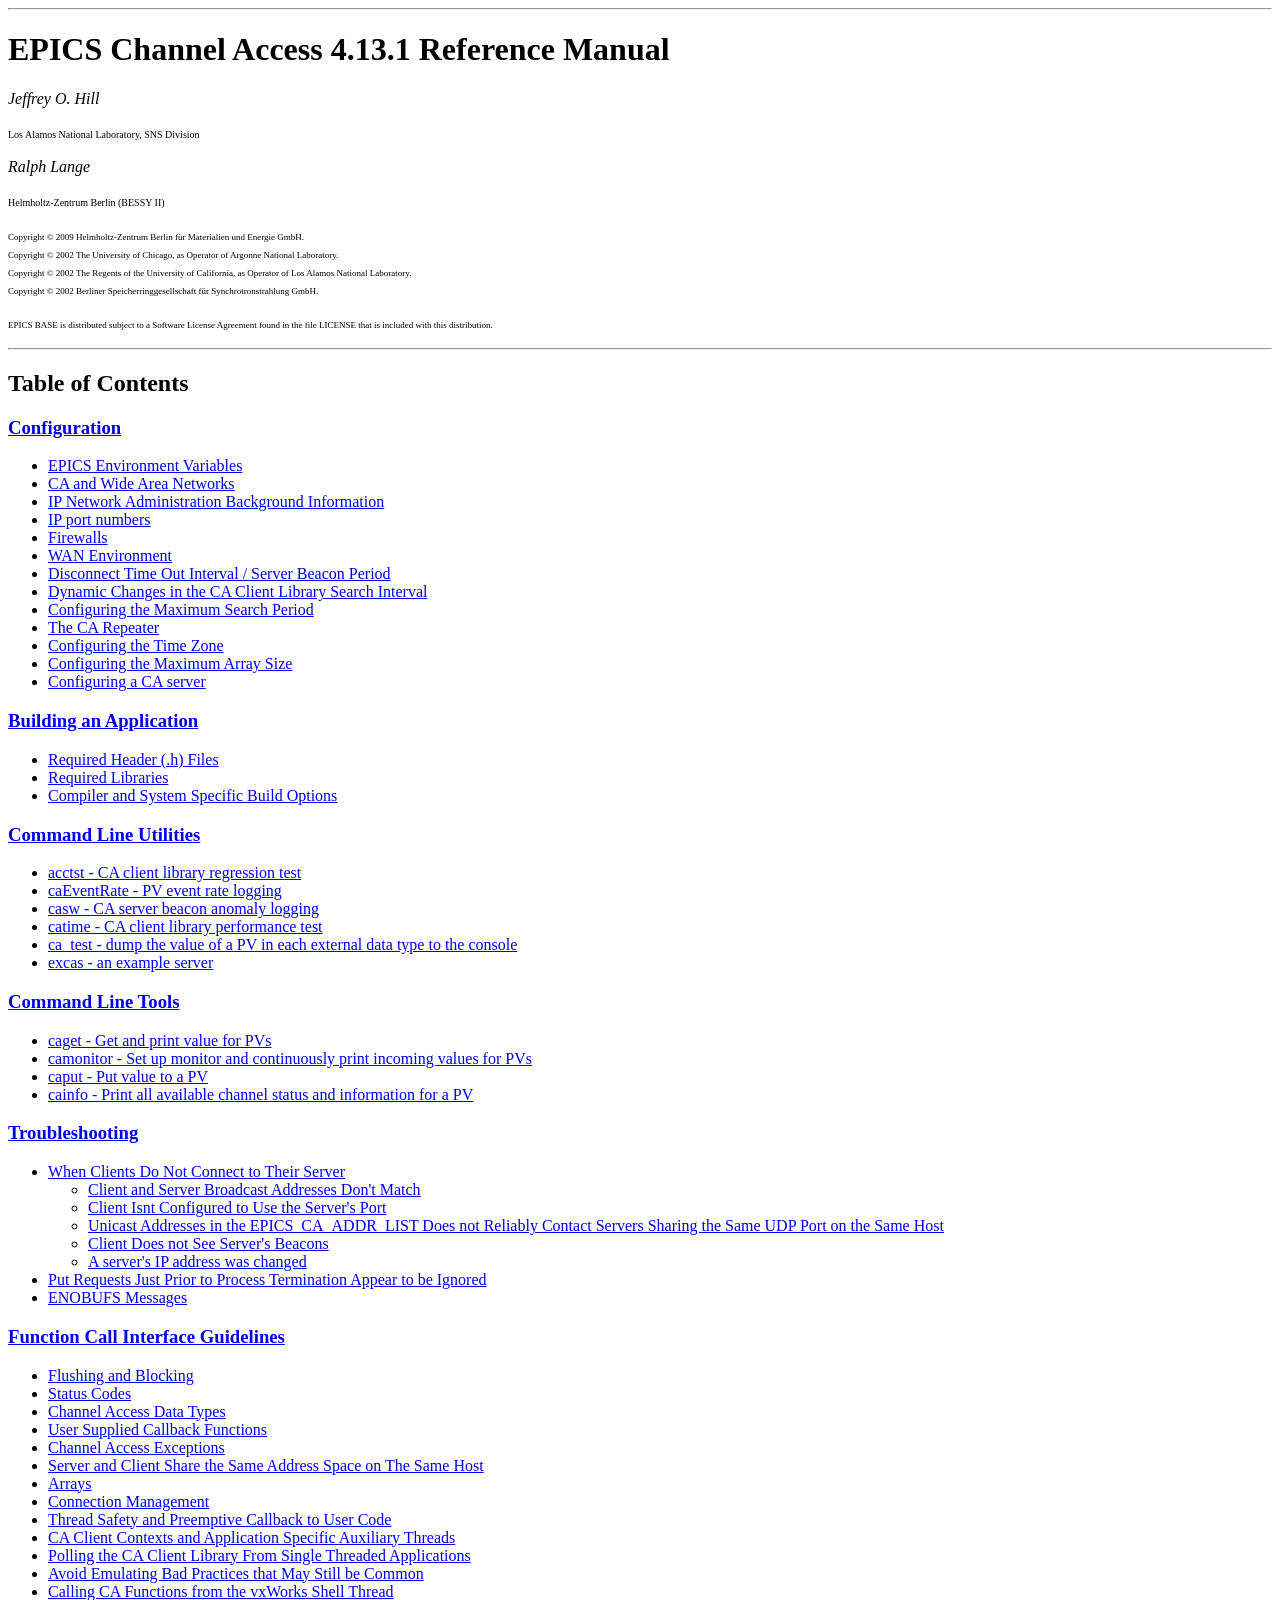
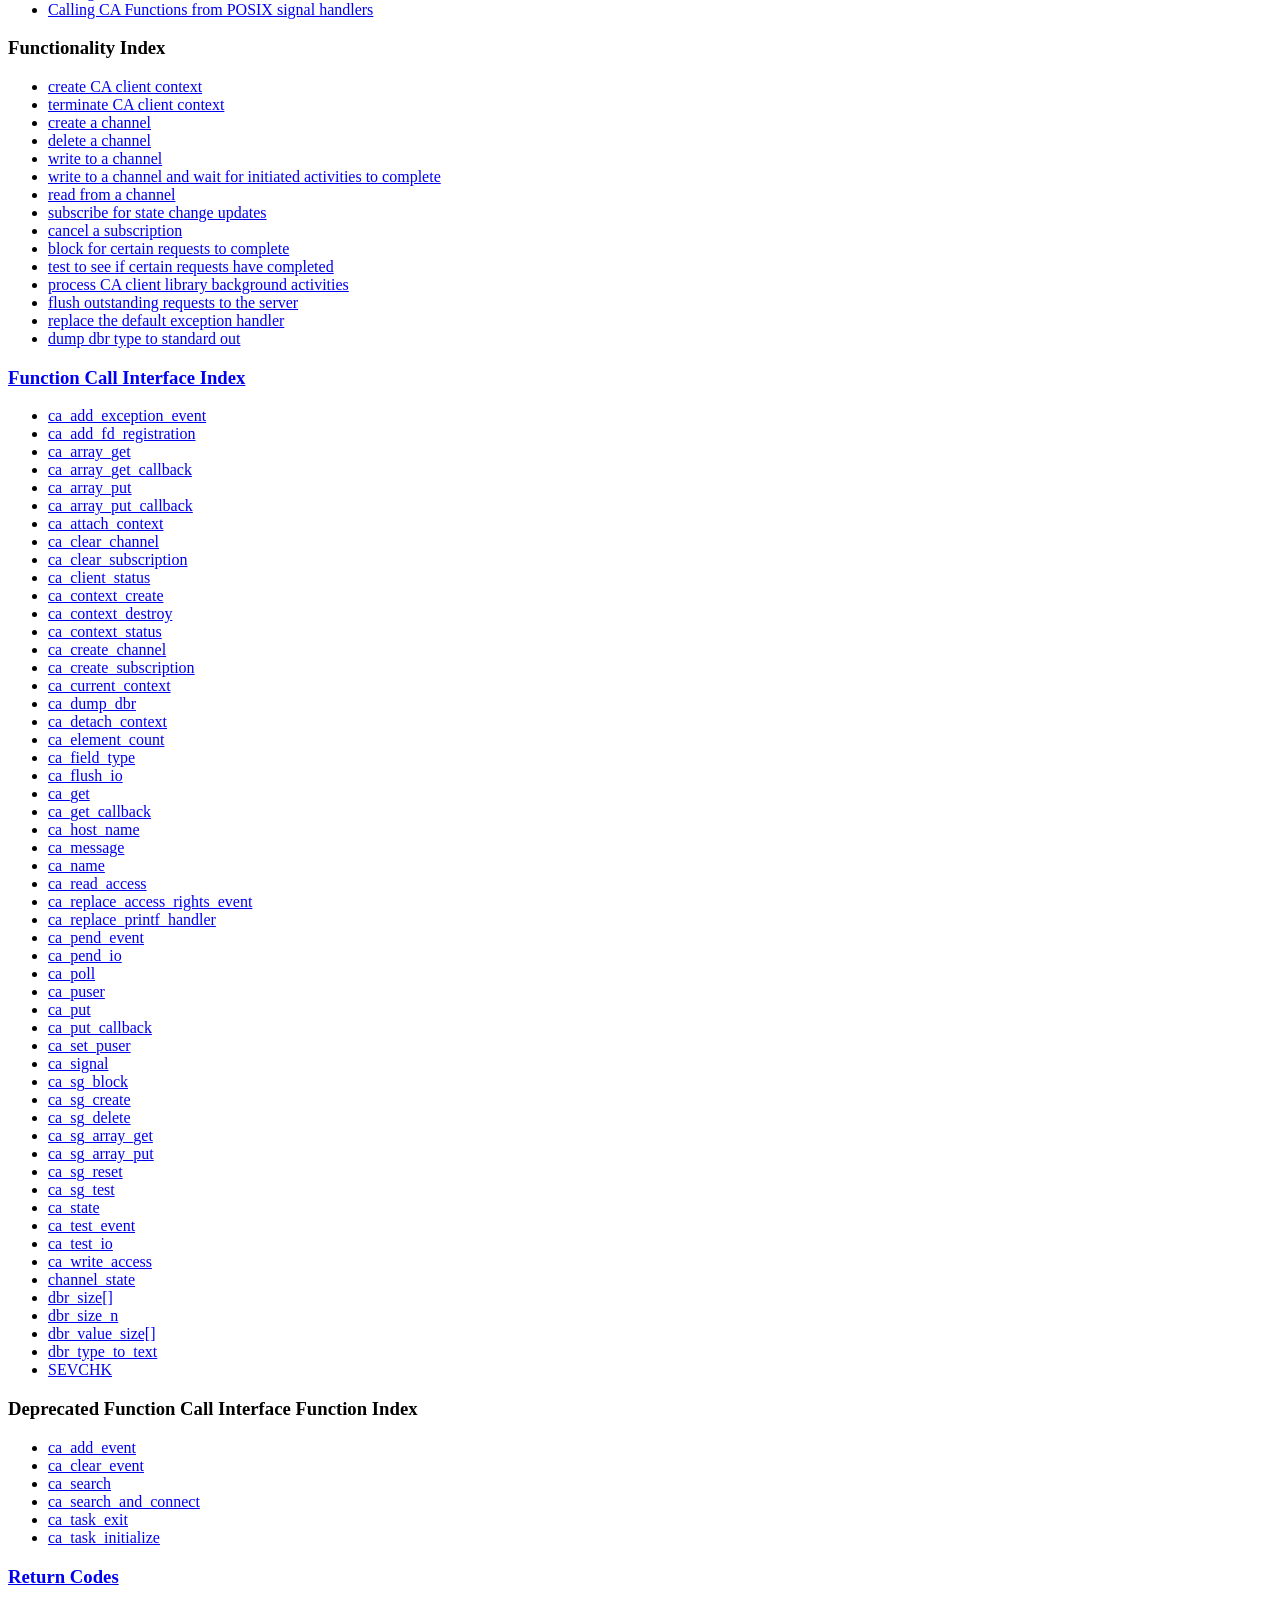
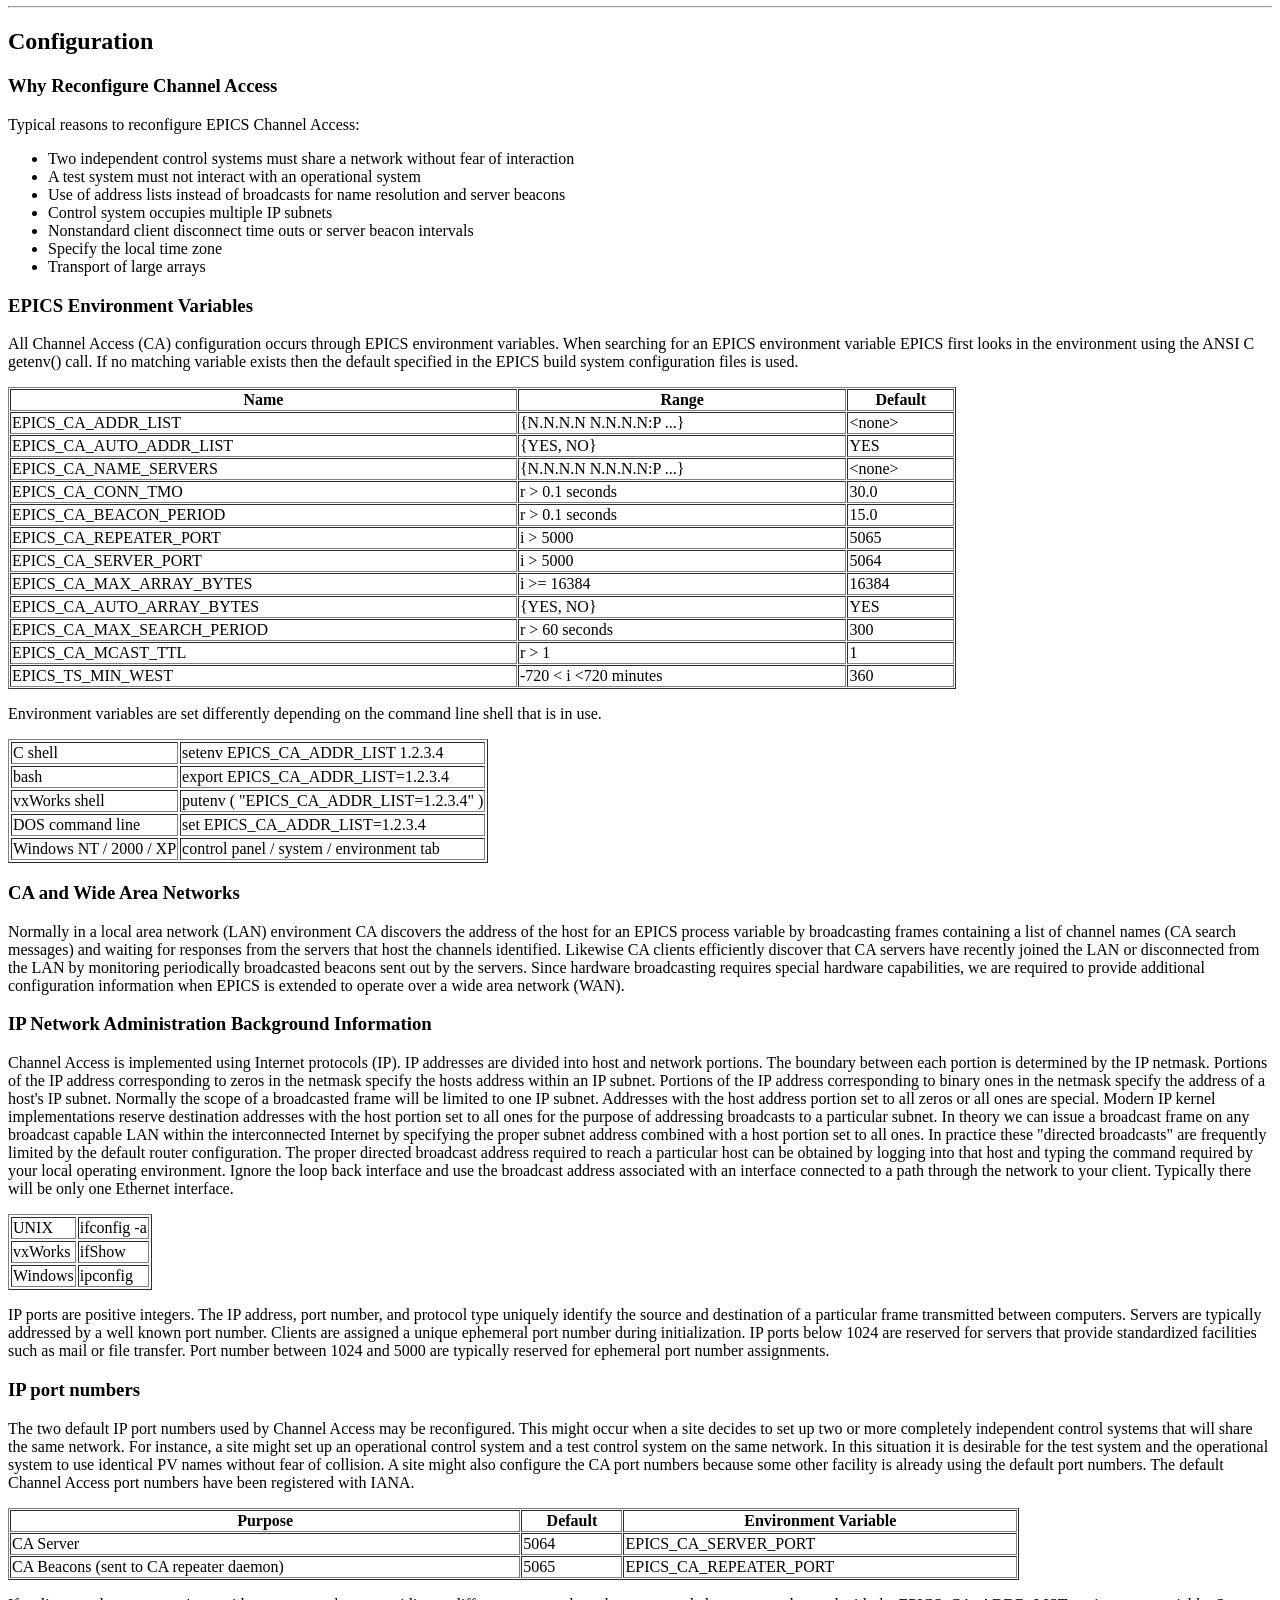
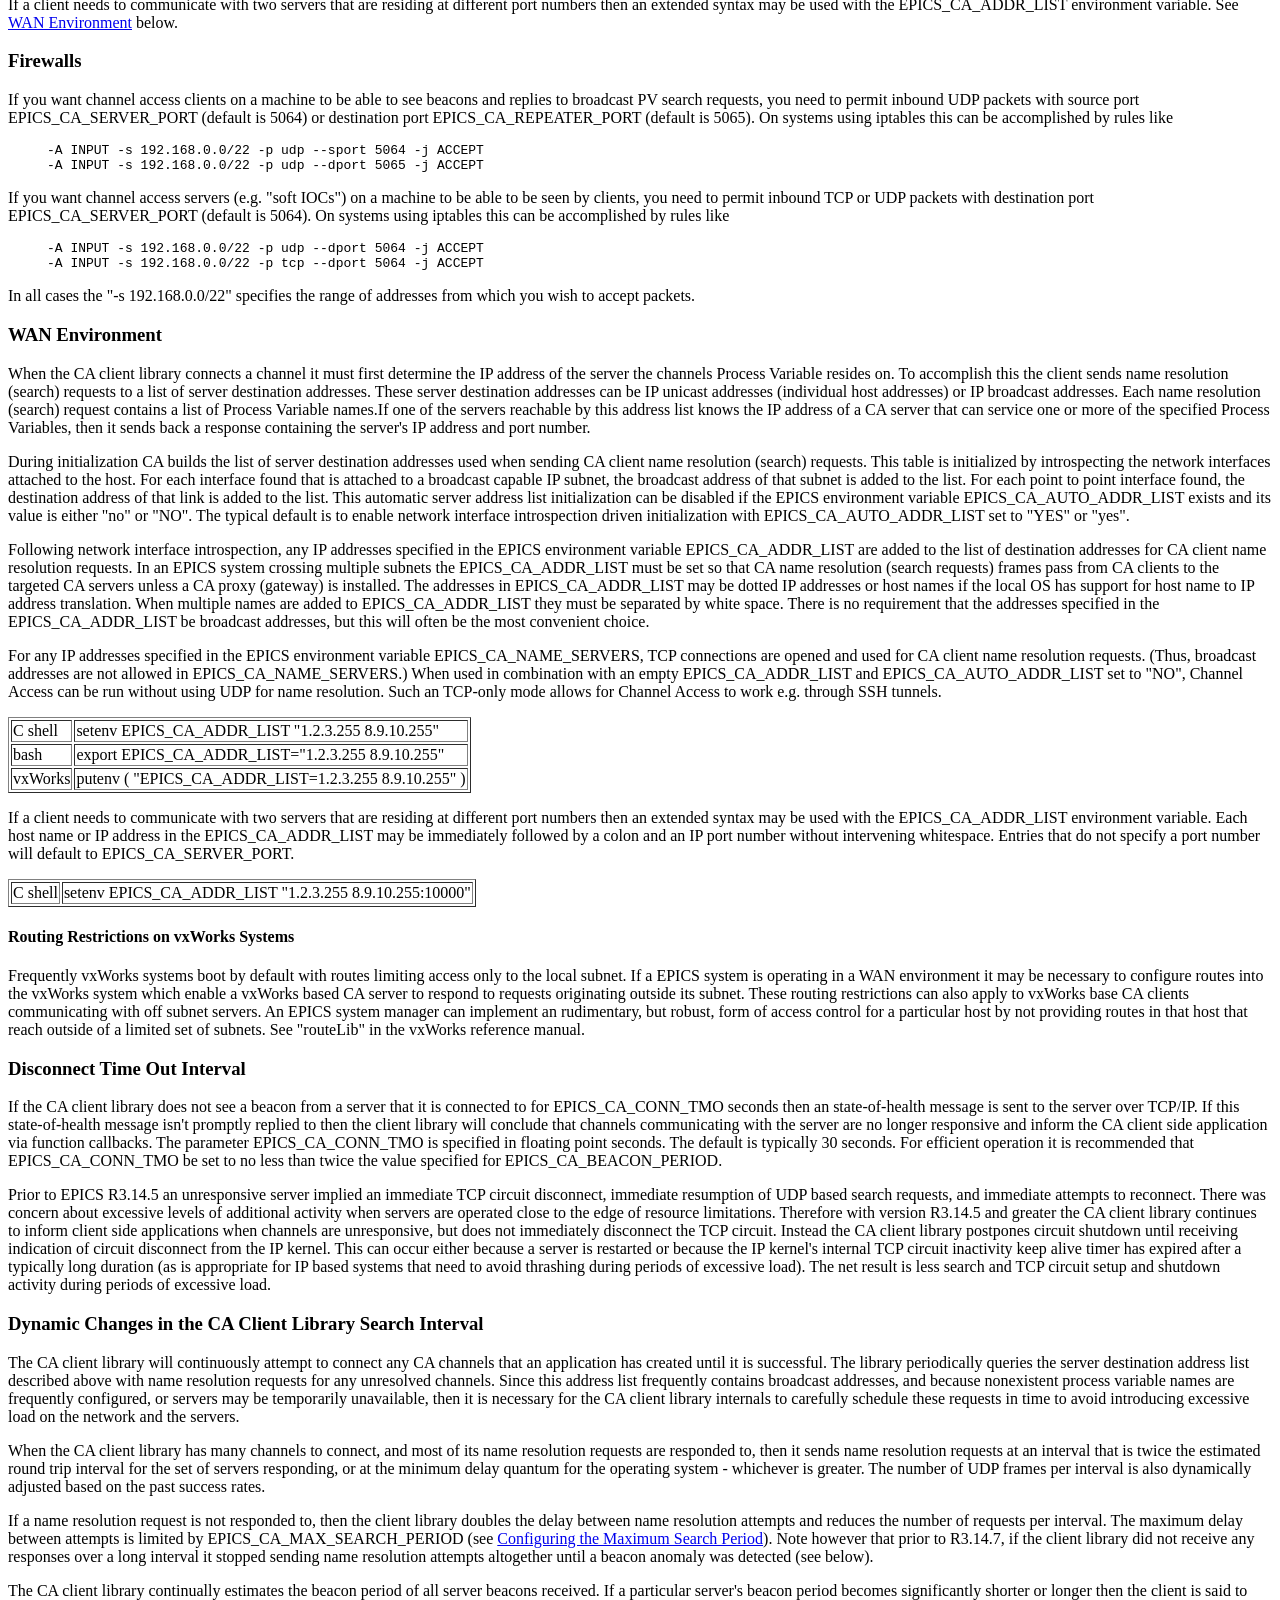
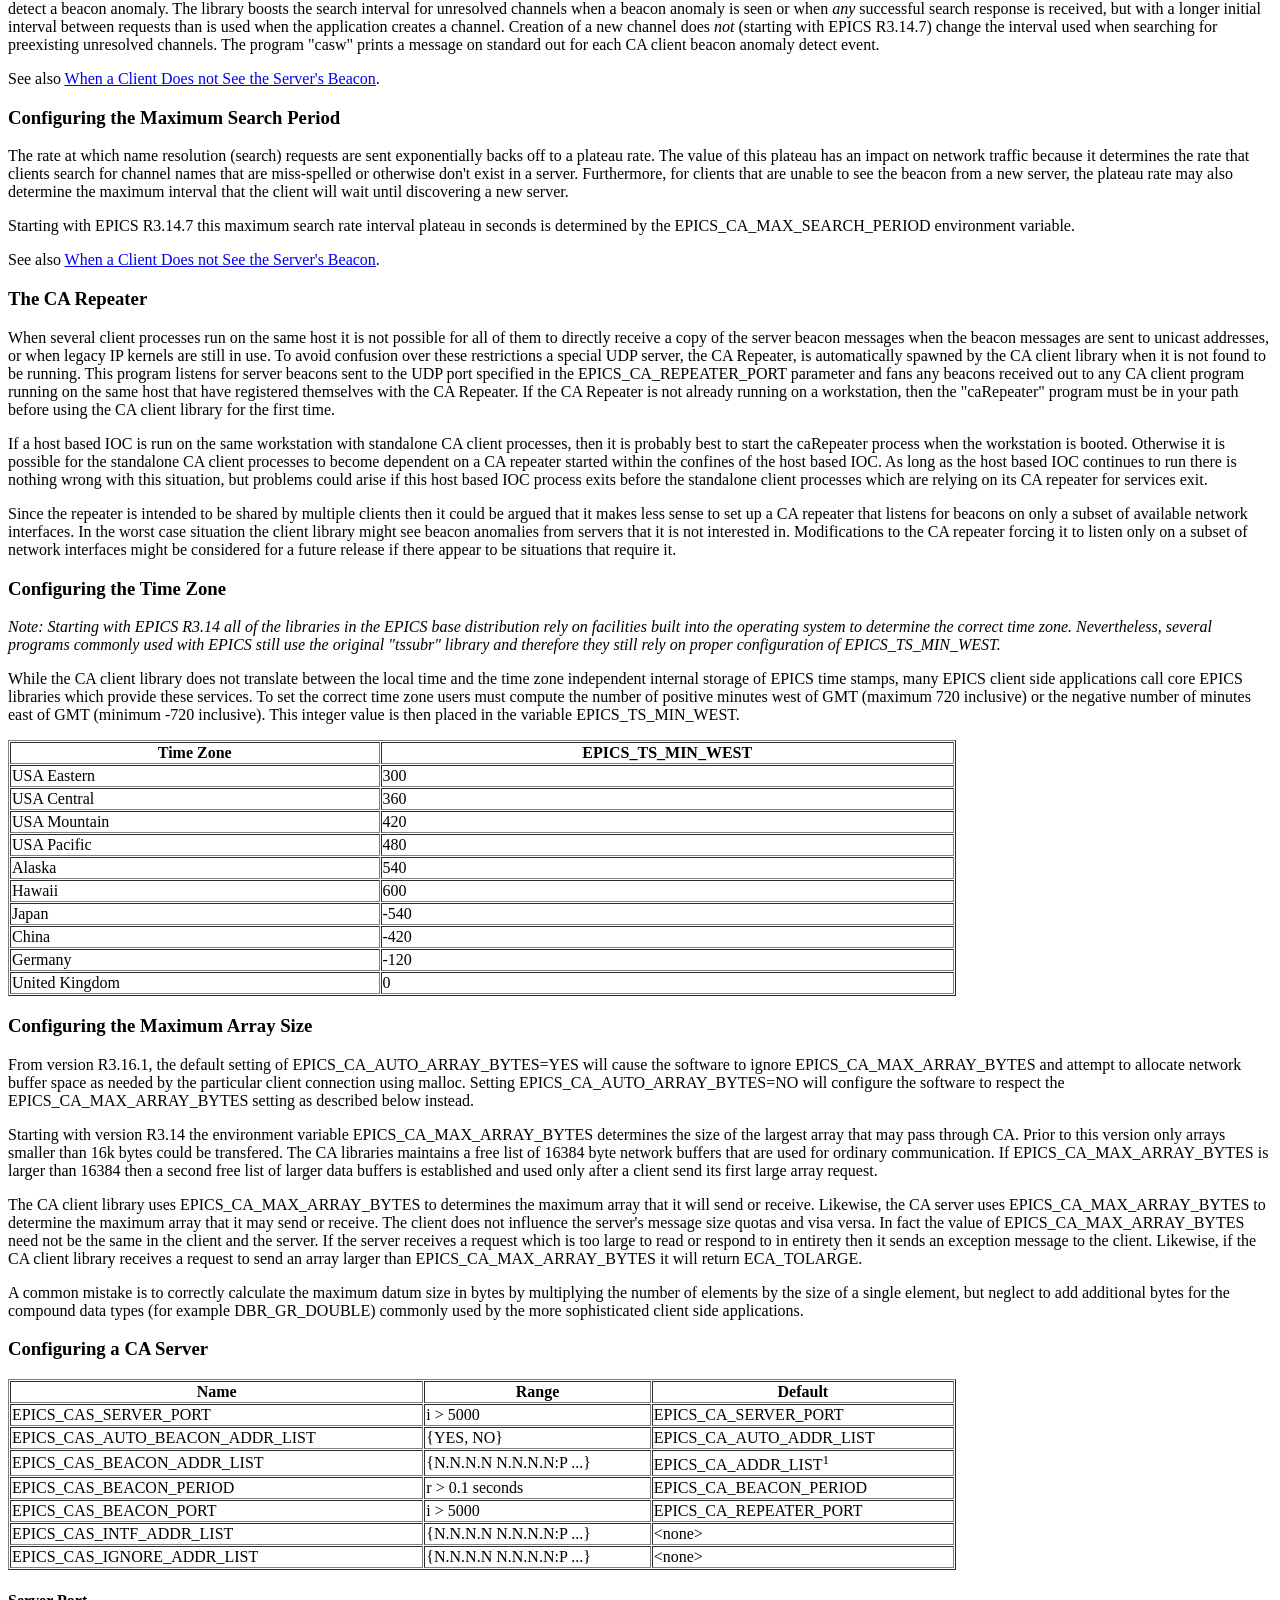
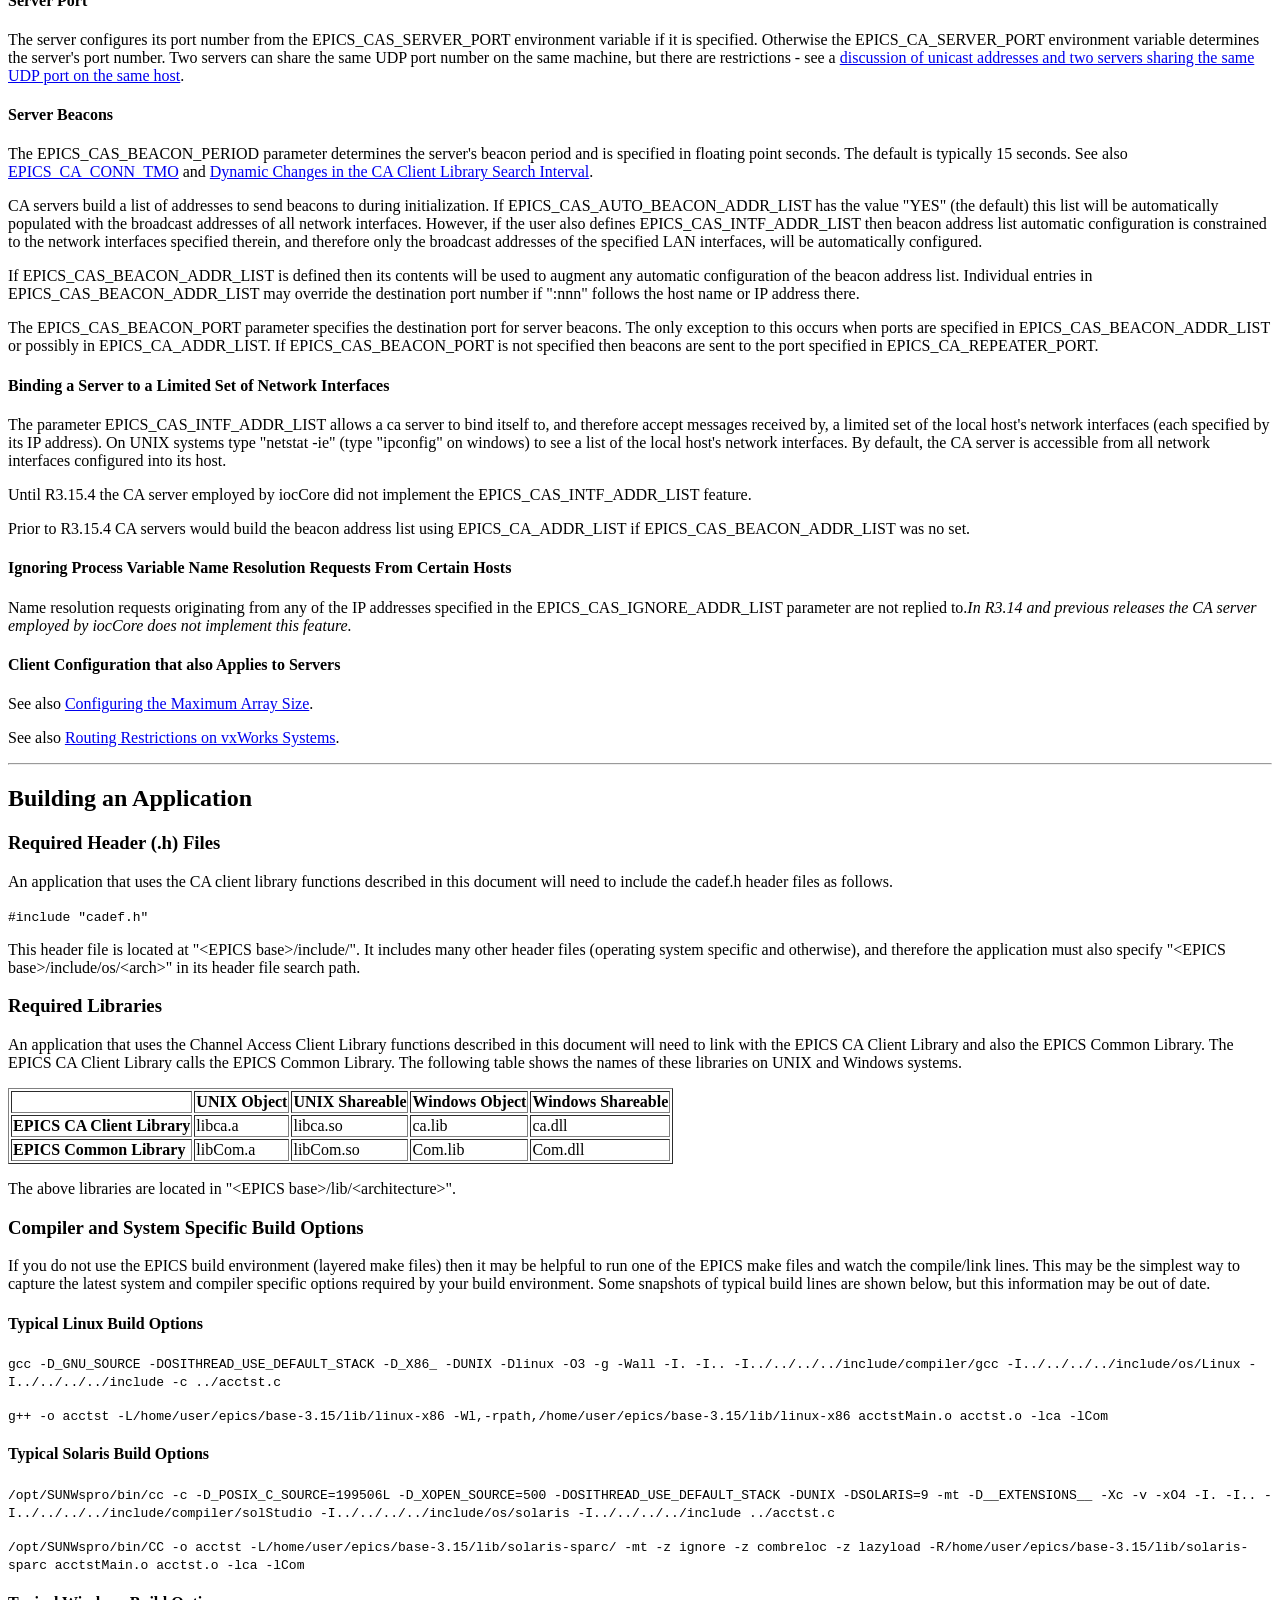
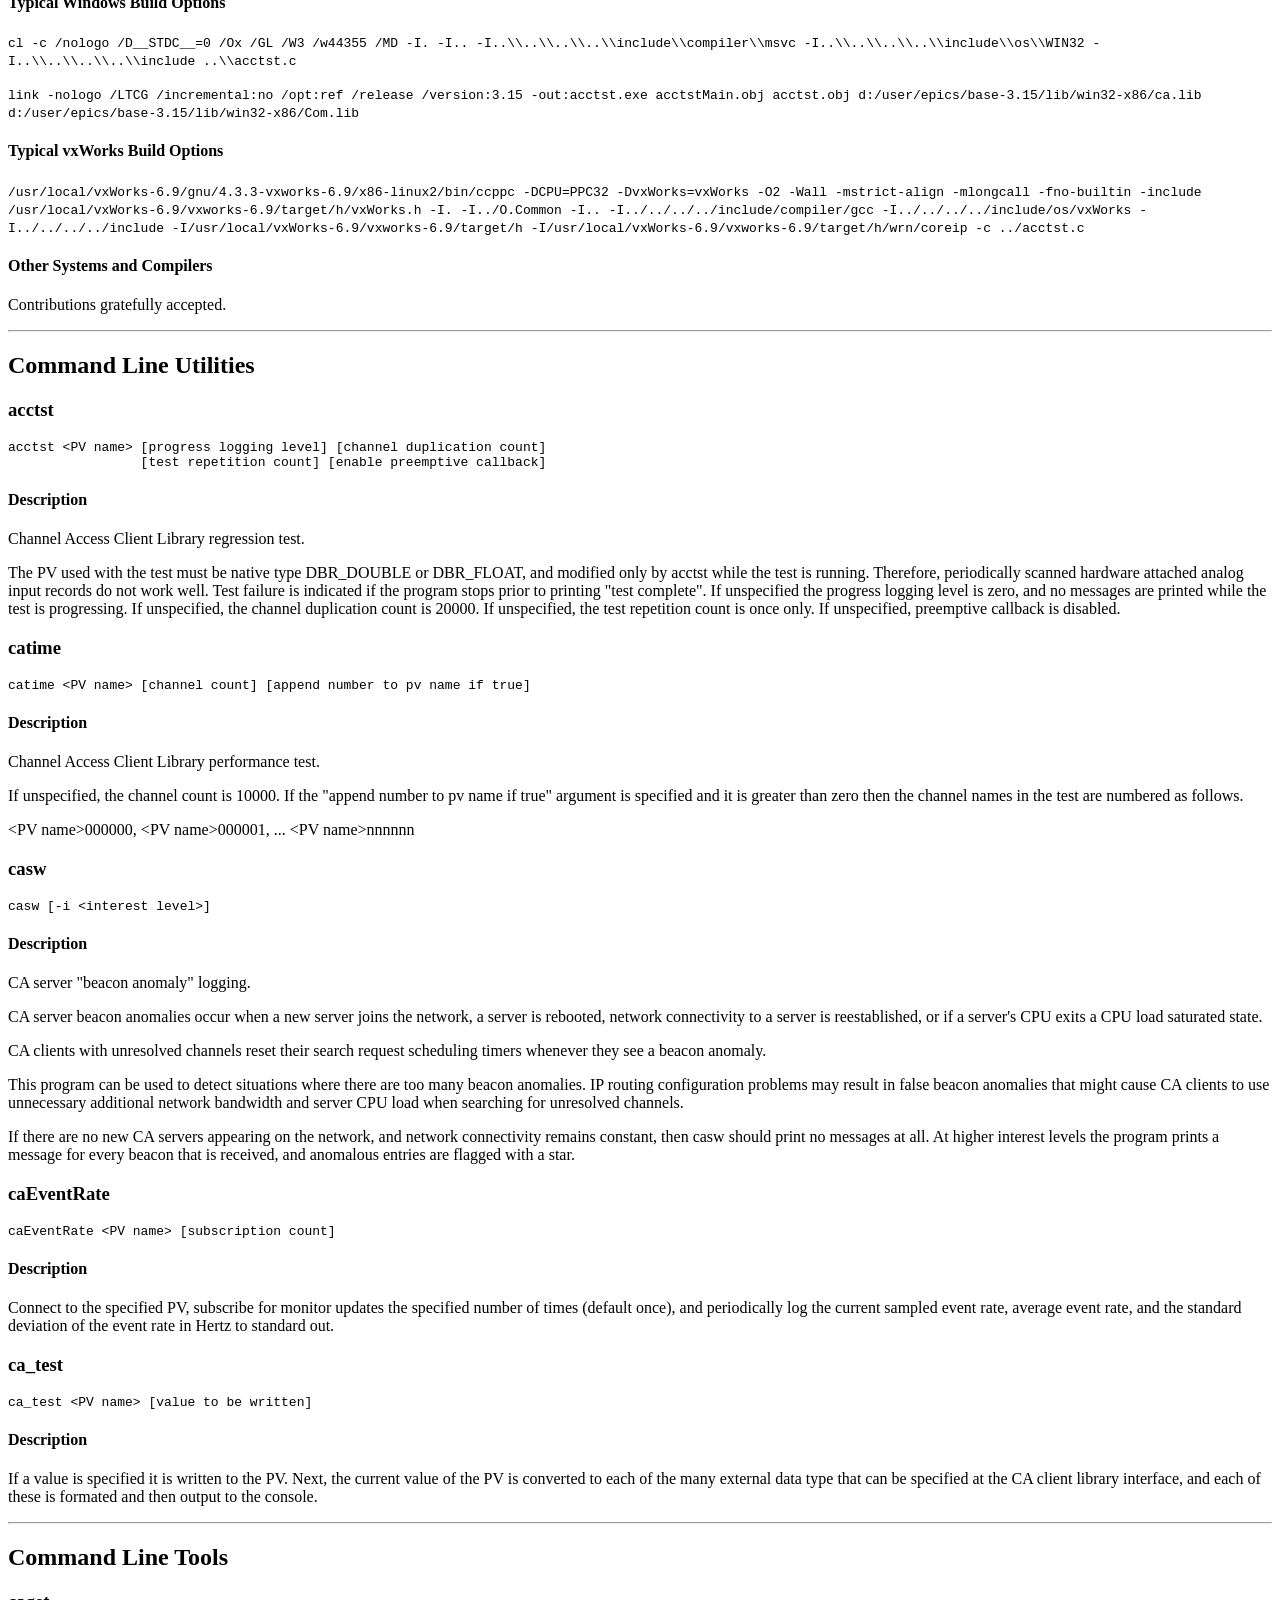
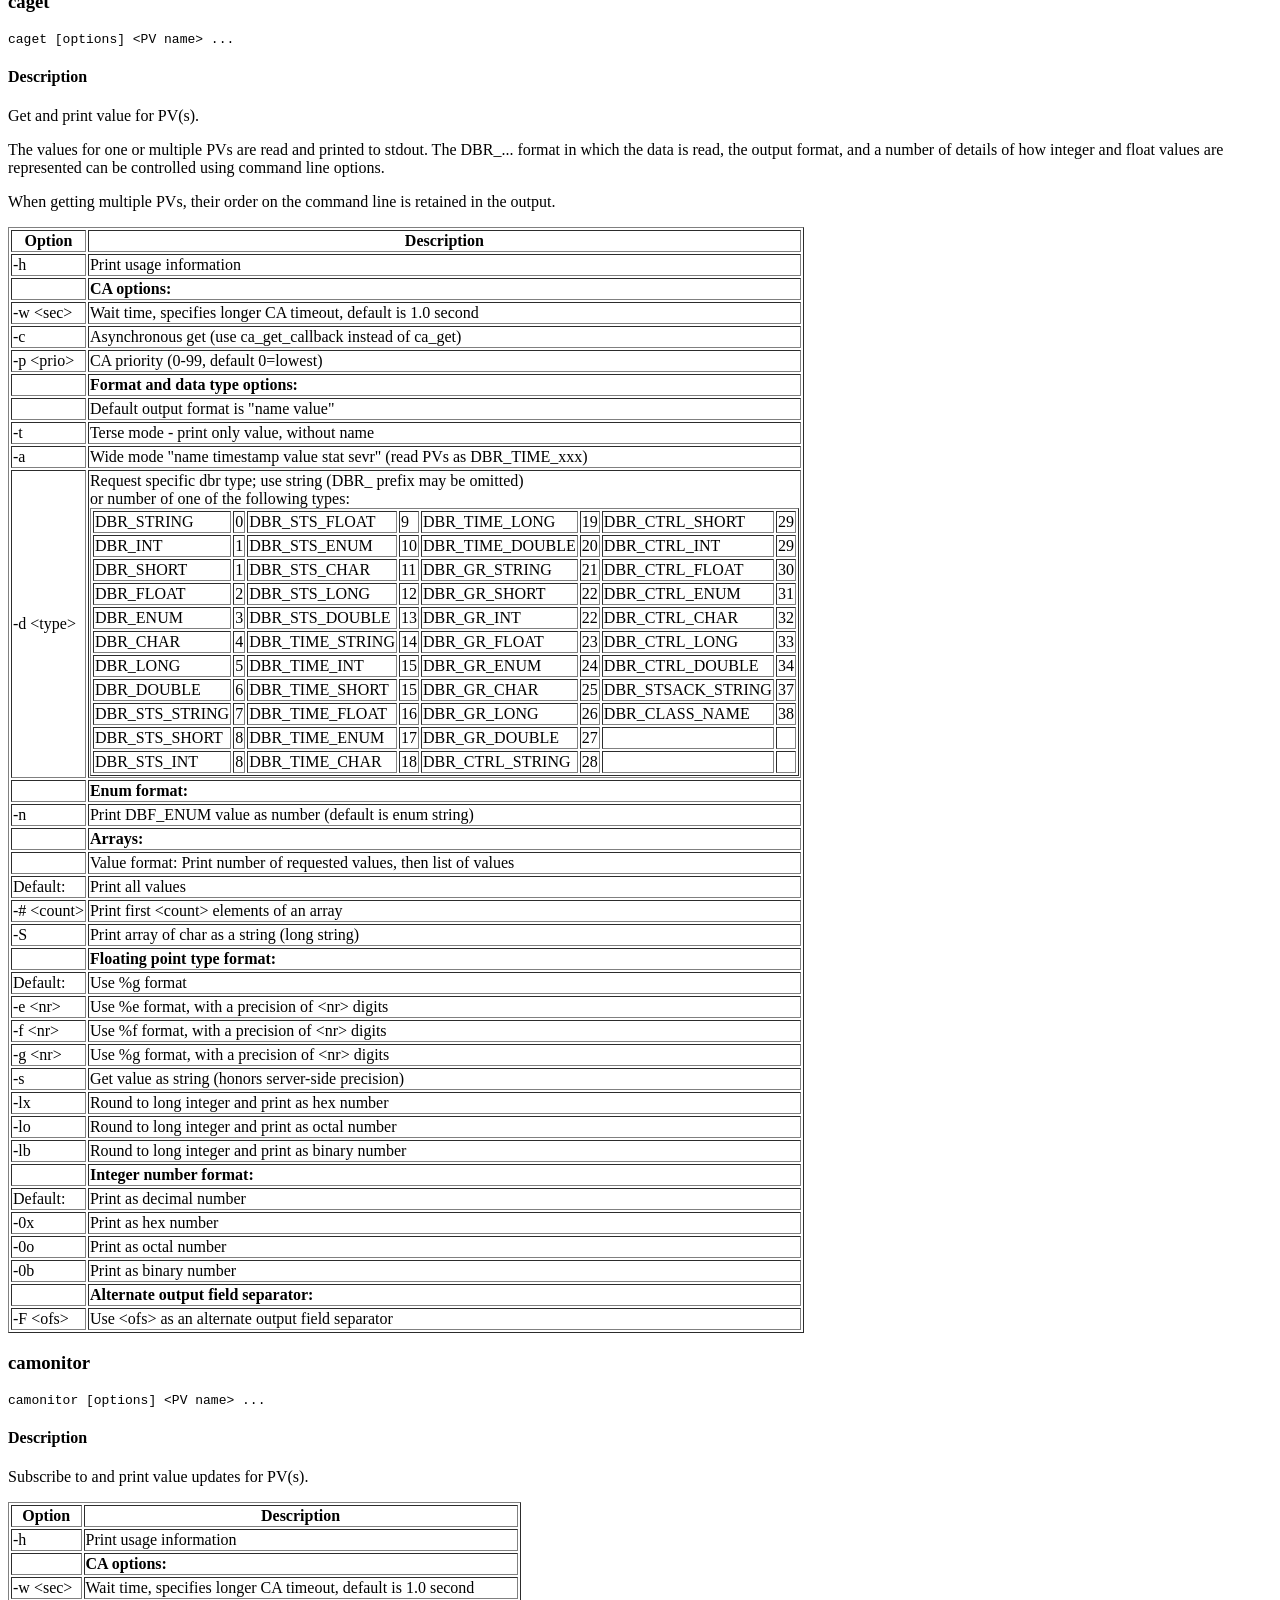
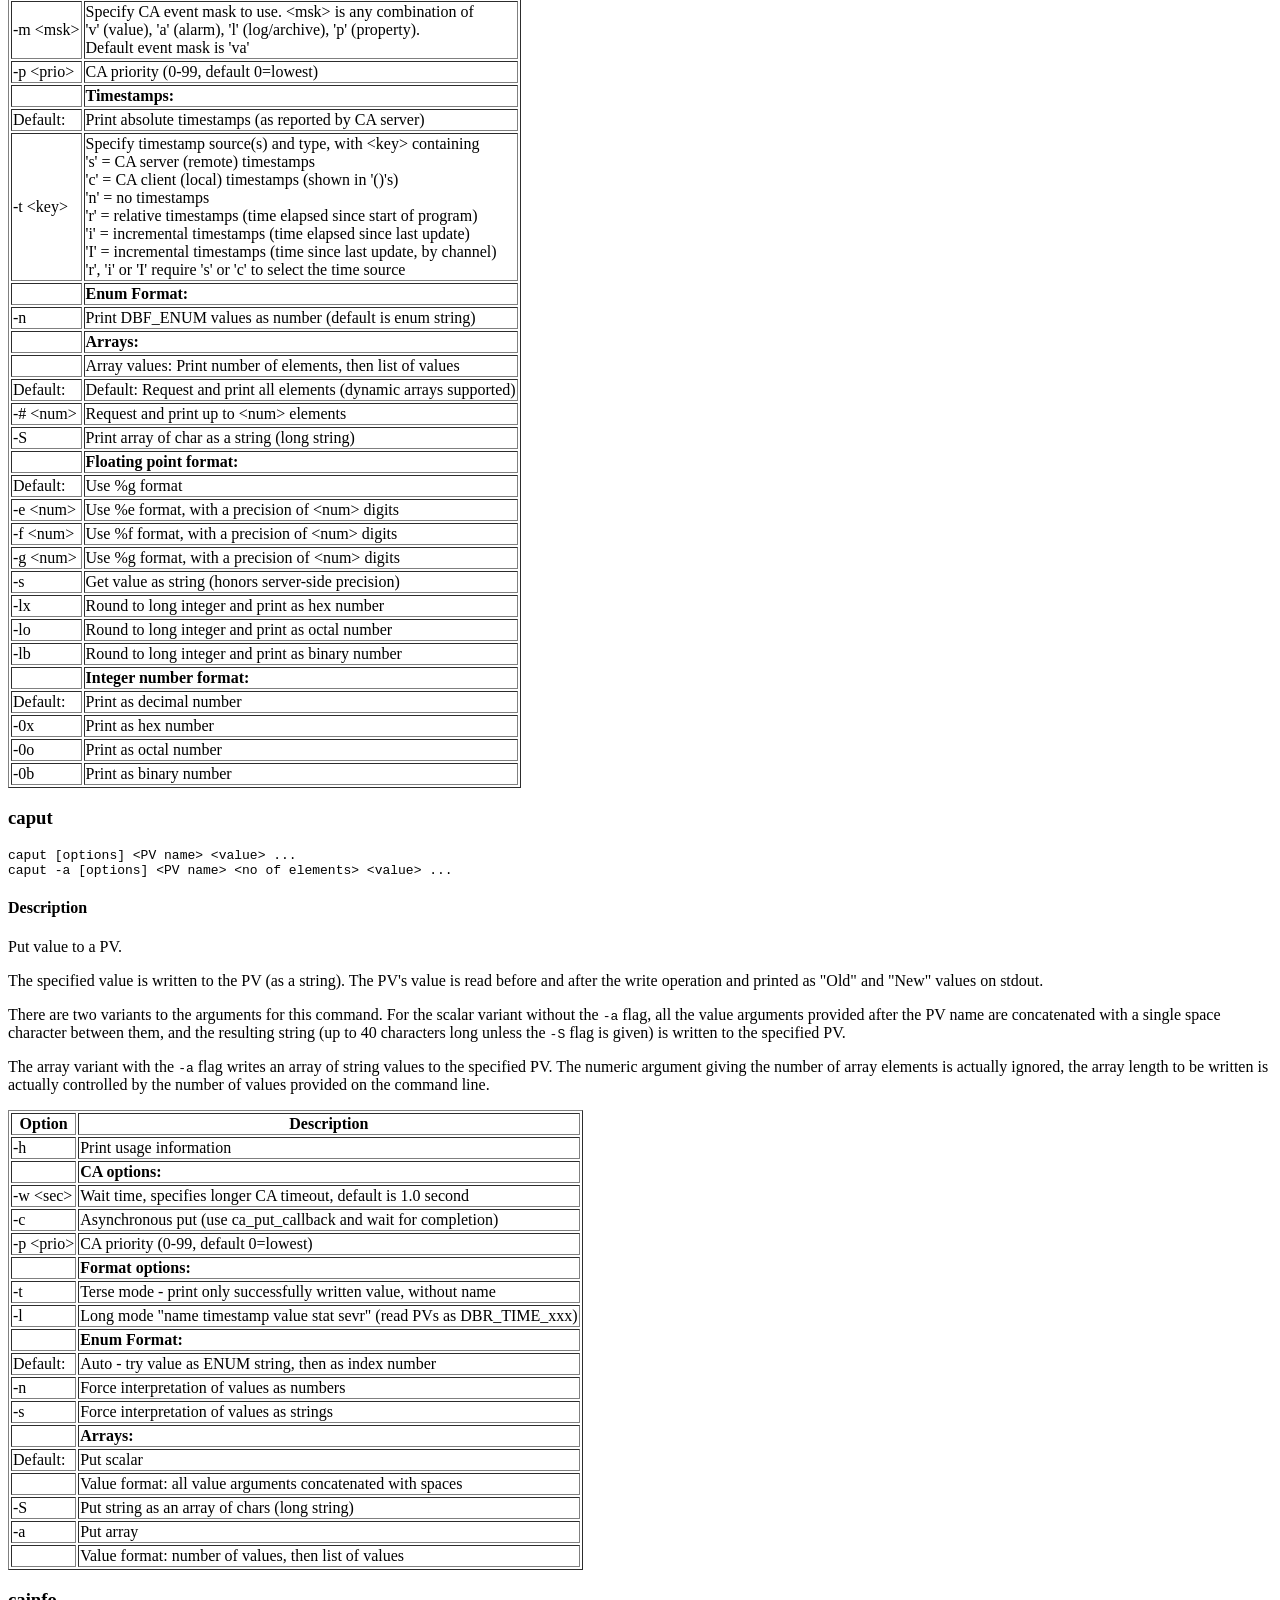
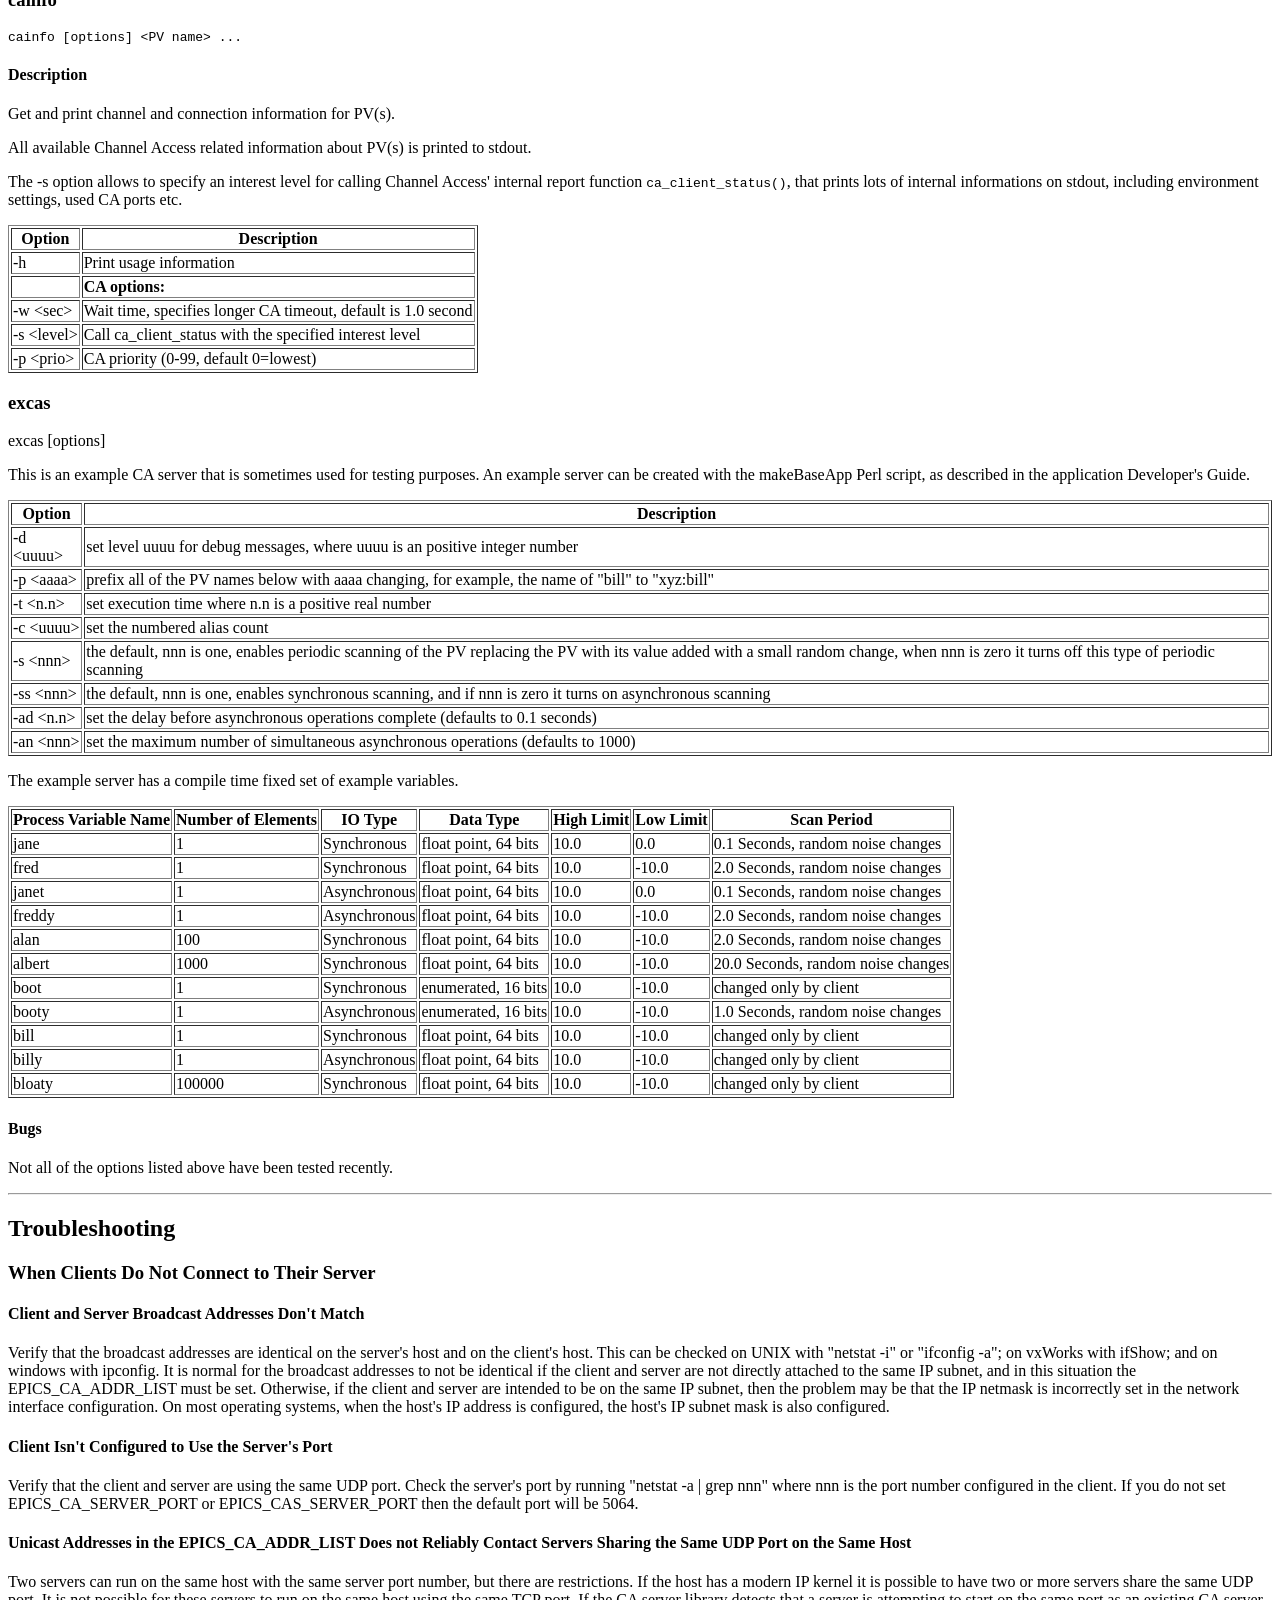
<file: docs/CAref.html>
<!DOCTYPE html PUBLIC "-//W3C//DTD HTML 4.01//EN"
      "http://www.w3.org/TR/html4/strict.dtd">
<html>
<head>
  <meta http-equiv="content-type" content="text/html; charset=iso-8859-1">
  <title>EPICS Channel Access 4.13.1 Reference Manual</title>
  <style type="text/css">
  <!--
h3 code {
  background-color: #ddf;
  font-size: larger;
}
-->

  </style>
</head>

<body lang="en">
<hr>

<h1>EPICS Channel Access 4.13.1 Reference Manual</h1>
<address>
  Jeffrey O. Hill
</address>

<p><span style="font-size: x-small; font-weight:lighter;">Los Alamos National
Laboratory, SNS Division</span></p>
<address>
  Ralph Lange
</address>

<p><span style="font-size: x-small; font-weight:lighter;">Helmholtz-Zentrum
Berlin (BESSY II)</span></p>

<p><span style="font-size: xx-small; font-weight:lighter;">Copyright &copy; 2009
Helmholtz-Zentrum Berlin f&uuml;r Materialien und Energie GmbH.<br>
Copyright &copy; 2002 The University of Chicago, as Operator of Argonne National
Laboratory.<br>
Copyright &copy; 2002 The Regents of the University of California, as Operator of
Los Alamos National Laboratory.<br>
Copyright &copy; 2002 Berliner Speicherringgesellschaft f&uuml;r Synchrotronstrahlung
GmbH.</span></p>

<p><span style="font-size: xx-small; font-weight:lighter;">EPICS BASE is
distributed subject to a Software License Agreement found
in the file LICENSE that is included with this distribution.</span></p>

<hr>

<h2>Table of Contents</h2>

<h3><a href="#Configuration">Configuration</a></h3>
<ul>
  <li><a href="#EPICS">EPICS Environment Variables</a></li>
  <li><a href="#CA and Wide Area Networks">CA and Wide Area Networks</a></li>
  <li><a href="#Network">IP Network Administration Background
  Information</a></li>
  <li><a href="#port">IP port numbers</a></li>
  <li><a href="#firewall">Firewalls</a></li>
  <li><a href="#Environmen">WAN Environment</a></li>
  <li><a href="#Disconnect">Disconnect Time Out Interval / Server Beacon
    Period</a></li>
  <li><a href="#Dynamic">Dynamic Changes in the CA Client Library Search
    Interval</a></li>
  <li><a href="#Configurin3">Configuring the Maximum Search Period</a></li>
  <li><a href="#Repeater">The CA Repeater</a></li>
  <li><a href="#Configurin">Configuring the Time Zone</a></li>
  <li><a href="#Configurin1">Configuring the Maximum Array Size</a></li>
  <li><a href="#Configurin2">Configuring a CA server</a></li>
</ul>

<h3><a href="#Building">Building an Application</a></h3>
<ul>
  <li><a href="#Required1">Required Header (.h) Files</a></li>
  <li><a href="#Required">Required Libraries</a></li>
  <li><a href="#Compiler">Compiler and System Specific Build Options</a></li>
</ul>

<h3><a href="#CommandUtils">Command Line Utilities</a></h3>
<ul>
  <li><a href="#acctst">acctst - CA client library regression test</a></li>
  <li><a href="#caEventRat">caEventRate - PV event rate logging</a></li>
  <li><a href="#casw">casw - CA server beacon anomaly logging</a></li>
  <li><a href="#catime">catime - CA client library performance test</a></li>
  <li><a href="#ca_test">ca_test - dump the value of a PV in each external data
    type to the console</a></li>
  <li><a href="#excas">excas - an example server</a></li>
</ul>

<h3 style=""><a href="#CommandTools">Command Line Tools</a></h3>
<ul style="">
  <li><a href="#caget">caget - Get and print value for PVs</a></li>
  <li><a href="#camonitor">camonitor - Set up monitor and continuously print
    incoming values for PVs</a></li>
  <li><a href="#caput">caput - Put value to a PV</a></li>
  <li><a href="#cainfo">cainfo - Print all available channel status and
    information for a PV</a></li>
</ul>

<h3><a href="#Troubleshooting">Troubleshooting</a></h3>
<ul>
  <li><a href="#When">When Clients Do Not Connect to Their Server</a>
    <ul>
      <li><a href="#Broadcast">Client and Server Broadcast Addresses Don't
        Match</a></li>
      <li><a href="#Client">Client Isnt Configured to Use the Server's
      Port</a></li>
      <li><a href="#Unicast">Unicast Addresses in the EPICS_CA_ADDR_LIST Does
        not Reliably Contact Servers Sharing the Same UDP Port on the Same
        Host</a></li>
      <li><a href="#Client1">Client Does not See Server's Beacons</a></li>
      <li><a href="#Server1">A server's IP address was changed</a></li>
    </ul>
  </li>
  <li><a href="#Requests">Put Requests Just Prior to Process Termination Appear
    to be Ignored</a></li>
  <li><a href="#Problems">ENOBUFS Messages</a></li>
</ul>

<h3><a href="#Function">Function Call Interface Guidelines</a></h3>
<ul>
  <li><a href="#Flushing">Flushing and Blocking</a></li>
  <li><a href="#Status">Status Codes</a></li>
  <li><a href="#Channel">Channel Access Data Types</a></li>
  <li><a href="#User">User Supplied Callback Functions</a></li>
  <li><a href="#Channel1">Channel Access Exceptions</a></li>
  <li><a href="#Server">Server and Client Share the Same Address Space on The
    Same Host</a></li>
  <li><a href="#Arrays">Arrays</a></li>
  <li><a href="#Connection">Connection Management</a></li>
  <li><a href="#Thread">Thread Safety and Preemptive Callback to User
  Code</a></li>
  <li><a href="#Client2">CA Client Contexts and Application Specific Auxiliary
    Threads</a></li>
  <li><a href="#Polling">Polling the CA Client Library From Single Threaded
    Applications</a></li>
  <li><a href="#Avoid">Avoid Emulating Bad Practices that May Still be
    Common</a></li>
  <li><a href="#Calling">Calling CA Functions from the vxWorks Shell
  Thread</a></li>
  <li><a href="#Calling1">Calling CA Functions from POSIX signal
  handlers</a></li>
</ul>

<h3>Functionality Index</h3>
<ul>
  <li><a href="#ca_context_create">create CA client context</a></li>
  <li><a href="#ca_context_destroy">terminate CA client context</a></li>
  <li><a href="#ca_create_channel">create a channel</a></li>
  <li><a href="#ca_clear_channel">delete a channel</a></li>
  <li><a href="#ca_put">write to a channel</a></li>
  <li><a href="#ca_put">write to a channel and wait for initiated activities to
    complete</a></li>
  <li><a href="#ca_get">read from a channel</a></li>
  <li><a href="#ca_add_event">subscribe for state change updates</a></li>
  <li><a href="#ca_clear_event">cancel a subscription</a></li>
  <li><a href="#ca_pend_io">block for certain requests to complete</a></li>
  <li><a href="#ca_test_io">test to see if certain requests have
  completed</a></li>
  <li><a href="#ca_pend_event">process CA client library background
    activities</a></li>
  <li><a href="#ca_flush_io">flush outstanding requests to the server</a></li>
  <li><a href="#ca_add_exception_event">replace the default exception
    handler</a></li>
  <li><a href="#ca_dump_dbr">dump dbr type to standard out</a></li>
</ul>

<h3><a href="#Function Call Reference">Function Call Interface Index</a></h3>
<ul>
  <li><a href="#ca_add_exception_event">ca_add_exception_event</a></li>
  <li><a href="#ca_add_fd_registration">ca_add_fd_registration</a></li>
  <li><a href="#ca_get">ca_array_get</a></li>
  <li><a href="#ca_get">ca_array_get_callback</a></li>
  <li><a href="#ca_put">ca_array_put</a></li>
  <li><a href="#ca_put">ca_array_put_callback</a></li>
  <li><a href="#ca_attach_context">ca_attach_context</a></li>
  <li><a href="#ca_clear_channel">ca_clear_channel</a></li>
  <li><a href="#ca_clear_event">ca_clear_subscription</a></li>
  <li><a href="#ca_client_status">ca_client_status</a></li>
  <li><a href="#ca_context_create">ca_context_create</a></li>
  <li><a href="#ca_context_destroy">ca_context_destroy</a></li>
  <li><a href="#ca_client_status">ca_context_status</a></li>
  <li><a href="#ca_create_channel">ca_create_channel</a></li>
  <li><a href="#ca_add_event">ca_create_subscription</a></li>
  <li><a href="#ca_current_context">ca_current_context</a></li>
  <li><a href="#ca_dump_dbr">ca_dump_dbr</a></li>
  <li><a href="#ca_detach_context">ca_detach_context</a></li>
  <li><a href="#ca_element_count">ca_element_count</a></li>
  <li><a href="#ca_field_type">ca_field_type</a></li>
  <li><a href="#ca_flush_io">ca_flush_io</a></li>
  <li><a href="#ca_get">ca_get</a></li>
  <li><a href="#ca_get">ca_get_callback</a></li>
  <li><a href="#ca_host_name">ca_host_name</a></li>
  <li><a href="#ca_message">ca_message</a></li>
  <li><a href="#ca_name">ca_name</a></li>
  <li><a href="#ca_read_access">ca_read_access</a></li>
  <li><a href="#ca_replace">ca_replace_access_rights_event</a></li>
  <li><a href="#ca_replace_printf_handler">ca_replace_printf_handler</a></li>
  <li><a href="#ca_pend_event">ca_pend_event</a></li>
  <li><a href="#ca_pend_io">ca_pend_io</a></li>
  <li><a href="#ca_pend_event">ca_poll</a></li>
  <li><a href="#ca_puser">ca_puser</a></li>
  <li><a href="#ca_put">ca_put</a></li>
  <li><a href="#ca_put">ca_put_callback</a></li>
  <li><a href="#ca_set_puser">ca_set_puser</a></li>
  <li><a href="#ca_signal">ca_signal</a></li>
  <li><a href="#ca_sg_block">ca_sg_block</a></li>
  <li><a href="#ca_sg_create">ca_sg_create</a></li>
  <li><a href="#ca_sg_delete">ca_sg_delete</a></li>
  <li><a href="#ca_sg_get">ca_sg_array_get</a></li>
  <li><a href="#ca_sg_put">ca_sg_array_put</a></li>
  <li><a href="#ca_sg_reset">ca_sg_reset</a></li>
  <li><a href="#ca_sg_test">ca_sg_test</a></li>
  <li><a href="#ca_state">ca_state</a></li>
  <li><a href="#ca_test_event">ca_test_event</a></li>
  <li><a href="#ca_test_io">ca_test_io</a></li>
  <li><a href="#ca_write_access">ca_write_access</a></li>
  <li><a href="#ca_state">channel_state</a></li>
  <li><a href="#dbr_size">dbr_size[]</a></li>
  <li><a href="#dbr_size_n">dbr_size_n</a></li>
  <li><a href="#dbr_value_size">dbr_value_size[]</a></li>
  <li><a href="#dbr_type_t">dbr_type_to_text</a></li>
  <li><a href="#ca_signal">SEVCHK</a></li>
</ul>

<h3>Deprecated Function Call Interface Function Index</h3>
<ul>
  <li><a href="#ca_add_event">ca_add_event</a></li>
  <li><a href="#ca_clear_event">ca_clear_event</a></li>
  <li><a href="#ca_create_channel">ca_search</a></li>
  <li><a href="#ca_create_channel">ca_search_and_connect</a></li>
  <li><a href="#ca_context_destroy">ca_task_exit</a></li>
  <li><a href="#ca_context_create">ca_task_initialize</a></li>
</ul>

<h3><a href="#Return">Return Codes</a></h3>
<hr>

<h2><a name="Configuration"></a>Configuration</h2>

<h3>Why Reconfigure Channel Access</h3>

<p>Typical reasons to reconfigure EPICS Channel Access:</p>
<ul>
  <li>Two independent control systems must share a network without fear of
    interaction</li>
  <li>A test system must not interact with an operational system</li>
  <li>Use of address lists instead of broadcasts for name resolution and server
    beacons</li>
  <li>Control system occupies multiple IP subnets</li>
  <li>Nonstandard client disconnect time outs or server beacon intervals</li>
  <li>Specify the local time zone</li>
  <li>Transport of large arrays</li>
</ul>

<h3><a name="EPICS">EPICS Environment Variables</a></h3>

<p>All Channel Access (CA) configuration occurs through EPICS environment
variables. When searching for an EPICS environment variable EPICS first looks
in the environment using the ANSI C getenv() call. If no matching variable
exists then the default specified in the EPICS build system configuration files
is used.</p>

<table cellspacing="1" cellpadding="1" width="75%" border="1">
  <tbody>
    <tr>
      <th>Name</th>
      <th>Range</th>
      <th>Default</th>
    </tr>
    <tr>
      <td>EPICS_CA_ADDR_LIST</td>
      <td>{N.N.N.N N.N.N.N:P ...}</td>
      <td>&lt;none&gt;</td>
    </tr>
    <tr>
      <td>EPICS_CA_AUTO_ADDR_LIST</td>
      <td>{YES, NO}</td>
      <td>YES</td>
    </tr>
    <tr>
      <td>EPICS_CA_NAME_SERVERS</td>
      <td>{N.N.N.N N.N.N.N:P ...}</td>
      <td>&lt;none&gt;</td>
    </tr>
    <tr>
      <td>EPICS_CA_CONN_TMO</td>
      <td>r &gt; 0.1 seconds</td>
      <td>30.0</td>
    </tr>
    <tr>
      <td>EPICS_CA_BEACON_PERIOD</td>
      <td>r &gt; 0.1 seconds</td>
      <td>15.0</td>
    </tr>
    <tr>
      <td>EPICS_CA_REPEATER_PORT</td>
      <td>i &gt; 5000</td>
      <td>5065</td>
    </tr>
    <tr>
      <td>EPICS_CA_SERVER_PORT</td>
      <td>i &gt; 5000</td>
      <td>5064</td>
    </tr>
    <tr>
      <td>EPICS_CA_MAX_ARRAY_BYTES</td>
      <td>i &gt;= 16384</td>
      <td>16384</td>
    </tr>
    <tr>
      <td>EPICS_CA_AUTO_ARRAY_BYTES</td>
      <td>{YES, NO}</td>
      <td>YES</td>
    </tr>
    <tr>
      <td>EPICS_CA_MAX_SEARCH_PERIOD</td>
      <td>r &gt; 60 seconds</td>
      <td>300</td>
    </tr>
    <tr>
      <td>EPICS_CA_MCAST_TTL</td>
      <td>r &gt; 1</td>
      <td>1</td>
    </tr>
    <tr>
      <td>EPICS_TS_MIN_WEST</td>
      <td>-720 &lt; i &lt;720 minutes</td>
      <td>360</td>
    </tr>
  </tbody>
</table>

<p>Environment variables are set differently depending on the command line
shell that is in use.</p>

<table border="1">
  <tbody>
    <tr>
      <td>C shell</td>
      <td>setenv EPICS_CA_ADDR_LIST 1.2.3.4</td>
    </tr>
    <tr>
      <td>bash</td>
      <td>export EPICS_CA_ADDR_LIST=1.2.3.4</td>
    </tr>
    <tr>
      <td>vxWorks shell</td>
      <td>putenv ( "EPICS_CA_ADDR_LIST=1.2.3.4" )</td>
    </tr>
    <tr>
      <td>DOS command line</td>
      <td>set EPICS_CA_ADDR_LIST=1.2.3.4</td>
    </tr>
    <tr>
      <td>Windows NT / 2000 / XP</td>
      <td>control panel / system / environment tab</td>
    </tr>
  </tbody>
</table>

<h3><a name="CA and Wide Area Networks"></a>CA and Wide Area Networks</h3>

<p>Normally in a local area network (LAN) environment CA discovers the address
of the host for an EPICS process variable by broadcasting frames containing a
list of channel names (CA search messages) and waiting for responses from the
servers that host the channels identified. Likewise CA clients efficiently
discover that CA servers have recently joined the LAN or disconnected from the
LAN by monitoring periodically broadcasted beacons sent out by the servers.
Since hardware broadcasting requires special hardware capabilities, we are
required to provide additional configuration information when EPICS is extended
to operate over a wide area network (WAN).</p>

<h3><a name="Network">IP Network Administration Background Information</a></h3>

<p>Channel Access is implemented using Internet protocols (IP). IP addresses
are divided into host and network portions. The boundary between each portion
is determined by the IP netmask. Portions of the IP address corresponding to
zeros in the netmask specify the hosts address within an IP subnet. Portions of
the IP address corresponding to binary ones in the netmask specify the address
of a host's IP subnet. Normally the scope of a broadcasted frame will be
limited to one IP subnet. Addresses with the host address portion set to all
zeros or all ones are special. Modern IP kernel implementations reserve
destination addresses with the host portion set to all ones for the purpose of
addressing broadcasts to a particular subnet. In theory we can issue a
broadcast frame on any broadcast capable LAN within the interconnected Internet
by specifying the proper subnet address combined with a host portion set to all
ones. In practice these "directed broadcasts" are frequently limited by the
default router configuration. The proper directed broadcast address required to
reach a particular host can be obtained by logging into that host and typing
the command required by your local operating environment. Ignore the loop back
interface and use the broadcast address associated with an interface connected
to a path through the network to your client. Typically there will be only one
Ethernet interface.</p>

<table border="1">
  <tbody>
    <tr>
      <td>UNIX</td>
      <td>ifconfig -a</td>
    </tr>
    <tr>
      <td>vxWorks</td>
      <td>ifShow</td>
    </tr>
    <tr>
      <td>Windows</td>
      <td>ipconfig</td>
    </tr>
  </tbody>
</table>

<p>IP ports are positive integers. The IP address, port number, and protocol
type uniquely identify the source and destination of a particular frame
transmitted between computers. Servers are typically addressed by a well known
port number. Clients are assigned a unique ephemeral port number during
initialization. IP ports below 1024 are reserved for servers that provide
standardized facilities such as mail or file transfer. Port number between 1024
and 5000 are typically reserved for ephemeral port number assignments.</p>

<h3><a name="port">IP port numbers</a></h3>

<p>The two default IP port numbers used by Channel Access may be reconfigured.
This might occur when a site decides to set up two or more completely
independent control systems that will share the same network. For instance, a
site might set up an operational control system and a test control system on
the same network. In this situation it is desirable for the test system and the
operational system to use identical PV names without fear of collision. A site
might also configure the CA port numbers because some other facility is already
using the default port numbers. The default Channel Access port numbers have
been registered with IANA.</p>

<table cellspacing="1" cellpadding="1" width="80%" border="1">
  <col>
  <tbody>
    <tr>
      <th>Purpose</th>
      <th>Default</th>
      <th>Environment Variable</th>
    </tr>
    <tr>
      <td>CA Server</td>
      <td>5064</td>
      <td>EPICS_CA_SERVER_PORT</td>
    </tr>
    <tr>
      <td>CA Beacons (sent to CA repeater daemon)</td>
      <td>5065</td>
      <td>EPICS_CA_REPEATER_PORT</td>
    </tr>
  </tbody>
</table>

<p>If a client needs to communicate with two servers that are residing at
different port numbers then an extended syntax may be used with the
EPICS_CA_ADDR_LIST environment variable. See <a href="#Environmen">WAN
Environment</a> below.</p>

<h3><a name="firewall">Firewalls</a></h3>

<p>If you want channel access clients on a machine to be able to see beacons
and replies to broadcast PV search requests, you need to permit inbound UDP
packets with source port EPICS_CA_SERVER_PORT (default is 5064) or destination
port EPICS_CA_REPEATER_PORT (default is 5065). On systems using iptables this
can be accomplished by rules like</p>
<pre>     -A INPUT -s 192.168.0.0/22 -p udp --sport 5064 -j ACCEPT
     -A INPUT -s 192.168.0.0/22 -p udp --dport 5065 -j ACCEPT</pre>

<p>If you want channel access servers (e.g. "soft IOCs") on a machine to be
able to be seen by clients, you need to permit inbound TCP or UDP packets with
destination port EPICS_CA_SERVER_PORT (default is 5064). On systems using
iptables this can be accomplished by rules like</p>
<pre>     -A INPUT -s 192.168.0.0/22 -p udp --dport 5064 -j ACCEPT
     -A INPUT -s 192.168.0.0/22 -p tcp --dport 5064 -j ACCEPT</pre>

<p>In all cases the "-s 192.168.0.0/22" specifies the range of addresses from
which you wish to accept packets.</p>

<h3><a name="Environmen">WAN Environment</a></h3>

<p>When the CA client library connects a channel it must first determine the IP
address of the server the channels Process Variable resides on. To accomplish
this the client sends name resolution (search) requests to a list of server
destination addresses. These server destination addresses can be IP unicast
addresses (individual host addresses) or IP broadcast addresses. Each name
resolution (search) request contains a list of Process Variable names.If one of
the servers reachable by this address list knows the IP address of a CA server
that can service one or more of the specified Process Variables, then it sends
back a response containing the server's IP address and port number.</p>

<p>During initialization CA builds the list of server destination addresses
used when sending CA client name resolution (search) requests. This table is
initialized by introspecting the network interfaces attached to the host. For
each interface found that is attached to a broadcast capable IP subnet, the
broadcast address of that subnet is added to the list. For each point to point
interface found, the destination address of that link is added to the list.
This automatic server address list initialization can be disabled if the EPICS
environment variable EPICS_CA_AUTO_ADDR_LIST exists and its value is either
"no" or "NO". The typical default is to enable network interface introspection
driven initialization with EPICS_CA_AUTO_ADDR_LIST set to "YES" or "yes".</p>

<p>Following network interface introspection, any IP addresses specified in the
EPICS environment variable EPICS_CA_ADDR_LIST are added to the list of
destination addresses for CA client name resolution requests. In an EPICS
system crossing multiple subnets the EPICS_CA_ADDR_LIST must be set so that CA
name resolution (search requests) frames pass from CA clients to the targeted
CA servers unless a CA proxy (gateway) is installed. The addresses in
EPICS_CA_ADDR_LIST may be dotted IP addresses or host names if the local OS has
support for host name to IP address translation. When multiple names are added
to EPICS_CA_ADDR_LIST they must be separated by white space. There is no
requirement that the addresses specified in the EPICS_CA_ADDR_LIST be broadcast
addresses, but this will often be the most convenient choice.</p>

<p>For any IP addresses specified in the EPICS environment variable
EPICS_CA_NAME_SERVERS, TCP connections are opened and used for CA client name
resolution requests. (Thus, broadcast addresses are not allowed in
EPICS_CA_NAME_SERVERS.) When used in combination with an empty
EPICS_CA_ADDR_LIST and EPICS_CA_AUTO_ADDR_LIST set to "NO", Channel Access can
be run without using UDP for name resolution. Such an TCP-only mode allows for
Channel Access to work e.g. through SSH tunnels.</p>

<table border="1">
  <tbody>
    <tr>
      <td>C shell</td>
      <td>setenv EPICS_CA_ADDR_LIST "1.2.3.255 8.9.10.255"</td>
    </tr>
    <tr>
      <td>bash</td>
      <td>export EPICS_CA_ADDR_LIST="1.2.3.255 8.9.10.255"</td>
    </tr>
    <tr>
      <td>vxWorks</td>
      <td>putenv ( "EPICS_CA_ADDR_LIST=1.2.3.255 8.9.10.255" )</td>
    </tr>
  </tbody>
</table>

<p>If a client needs to communicate with two servers that are residing at
different port numbers then an extended syntax may be used with the
EPICS_CA_ADDR_LIST environment variable. Each host name or IP address in the
EPICS_CA_ADDR_LIST may be immediately followed by a colon and an IP port number
without intervening whitespace. Entries that do not specify a port number will
default to EPICS_CA_SERVER_PORT.</p>

<table border="1">
  <tbody>
    <tr>
      <td>C shell</td>
      <td>setenv EPICS_CA_ADDR_LIST "1.2.3.255 8.9.10.255:10000"</td>
    </tr>
  </tbody>
</table>

<h4><a name="Routing">Routing Restrictions on vxWorks Systems</a></h4>

<p>Frequently vxWorks systems boot by default with routes limiting access only
to the local subnet. If a EPICS system is operating in a WAN environment it may
be necessary to configure routes into the vxWorks system which enable a vxWorks
based CA server to respond to requests originating outside its subnet. These
routing restrictions can also apply to vxWorks base CA clients communicating
with off subnet servers. An EPICS system manager can implement an rudimentary,
but robust, form of access control for a particular host by not providing
routes in that host that reach outside of a limited set of subnets. See
"routeLib" in the vxWorks reference manual.</p>

<h3><a name="Disconnect">Disconnect Time Out Interval</a></h3>

<p>If the CA client library does not see a beacon from a server that it is
connected to for EPICS_CA_CONN_TMO seconds then an state-of-health message is
sent to the server over TCP/IP. If this state-of-health message isn't promptly
replied to then the client library will conclude that channels communicating
with the server are no longer responsive and inform the CA client side
application via function callbacks. The parameter EPICS_CA_CONN_TMO is
specified in floating point seconds. The default is typically 30 seconds. For
efficient operation it is recommended that EPICS_CA_CONN_TMO be set to no less
than twice the value specified for EPICS_CA_BEACON_PERIOD.</p>

<p>Prior to EPICS R3.14.5 an unresponsive server implied an immediate TCP
circuit disconnect, immediate resumption of UDP based search requests, and
immediate attempts to reconnect. There was concern about excessive levels of
additional activity when servers are operated close to the edge of resource
limitations. Therefore with version R3.14.5 and greater the CA client library
continues to inform client side applications when channels are unresponsive,
but does not immediately disconnect the TCP circuit. Instead the CA client
library postpones circuit shutdown until receiving indication of circuit
disconnect from the IP kernel. This can occur either because a server is
restarted or because the IP kernel's internal TCP circuit inactivity keep alive
timer has expired after a typically long duration (as is appropriate for IP
based systems that need to avoid thrashing during periods of excessive load).
The net result is less search and TCP circuit setup and shutdown activity
during periods of excessive load.</p>

<h3><a name="Dynamic">Dynamic Changes in the CA Client Library Search
Interval</a></h3>

<p>The CA client library will continuously attempt to connect any CA channels
that an application has created until it is successful. The library
periodically queries the server destination address list described above with
name resolution requests for any unresolved channels. Since this address list
frequently contains broadcast addresses, and because nonexistent process
variable names are frequently configured, or servers may be temporarily
unavailable, then it is necessary for the CA client library internals to
carefully schedule these requests in time to avoid introducing excessive load
on the network and the servers.</p>

<p>When the CA client library has many channels to connect, and most of its
name resolution requests are responded to, then it sends name resolution
requests at an interval that is twice the estimated round trip interval for the
set of servers responding, or at the minimum delay quantum for the operating
system - whichever is greater. The number of UDP frames per interval is also
dynamically adjusted based on the past success rates.</p>

<p>If a name resolution request is not responded to, then the client library
doubles the delay between name resolution attempts and reduces the number of
requests per interval. The maximum delay between attempts is limited by
EPICS_CA_MAX_SEARCH_PERIOD (see <a href="#Configurin3">Configuring the Maximum
Search Period</a>). Note however that prior to R3.14.7, if the client library
did not receive any responses over a long interval it stopped sending name
resolution attempts altogether until a beacon anomaly was detected (see
below).</p>

<p>The CA client library continually estimates the beacon period of all server
beacons received. If a particular server's beacon period becomes significantly
shorter or longer then the client is said to detect a beacon anomaly. The
library boosts the search interval for unresolved channels when a beacon
anomaly is seen or when <em>any</em> successful search response is received,
but with a longer initial interval between requests than is used when the
application creates a channel. Creation of a new channel does <em>not</em>
(starting with EPICS R3.14.7) change the interval used when searching for
preexisting unresolved channels. The program "casw" prints a message on
standard out for each CA client beacon anomaly detect event.</p>

<p>See also <a href="#Client1">When a Client Does not See the Server's
Beacon</a>.</p>

<h3><a name="Configurin3">Configuring the Maximum Search
Period</a></h3>

<p>The rate at which name resolution (search) requests are sent exponentially
backs off to a plateau rate. The value of this plateau has an impact on network
traffic because it determines the rate that clients search for channel names
that are miss-spelled or otherwise don't exist in a server. Furthermore, for
clients that are unable to see the beacon from a new server, the plateau rate
may also determine the maximum interval that the client will wait until
discovering a new server.</p>

<p>Starting with EPICS R3.14.7 this maximum search rate interval plateau in
seconds is determined by the EPICS_CA_MAX_SEARCH_PERIOD environment
variable.</p>

<p>See also <a href="#Client1">When a Client Does not See the Server's
Beacon</a>.</p>

<h3><a name="Repeater">The CA Repeater</a></h3>

<p>When several client processes run on the same host it is not possible for
all of them to directly receive a copy of the server beacon messages when the
beacon messages are sent to unicast addresses, or when legacy IP kernels are
still in use. To avoid confusion over these restrictions a special UDP server,
the CA Repeater, is automatically spawned by the CA client library when it is
not found to be running. This program listens for server beacons sent to the
UDP port specified in the EPICS_CA_REPEATER_PORT parameter and fans any beacons
received out to any CA client program running on the same host that have
registered themselves with the CA Repeater. If the CA Repeater is not already
running on a workstation, then the "caRepeater" program must be in your path
before using the CA client library for the first time.</p>

<p>If a host based IOC is run on the same workstation with standalone CA client
processes, then it is probably best to start the caRepeater process when the
workstation is booted. Otherwise it is possible for the standalone CA client
processes to become dependent on a CA repeater started within the confines of
the host based IOC. As long as the host based IOC continues to run there is
nothing wrong with this situation, but problems could arise if this host based
IOC process exits before the standalone client processes which are relying on
its CA repeater for services exit.</p>

<p>Since the repeater is intended to be shared by multiple clients then it
could be argued that it makes less sense to set up a CA repeater that listens
for beacons on only a subset of available network interfaces. In the worst case
situation the client library might see beacon anomalies from servers that it is
not interested in. Modifications to the CA repeater forcing it to listen only
on a subset of network interfaces might be considered for a future release if
there appear to be situations that require it.</p>

<h3><a name="Configurin">Configuring the Time Zone</a></h3>

<p><em>Note: Starting with EPICS R3.14 all of the libraries in the EPICS base
distribution rely on facilities built into the operating system to determine
the correct time zone. Nevertheless, several programs commonly used with EPICS
still use the original "tssubr" library and therefore they still rely on proper
configuration of EPICS_TS_MIN_WEST.</em></p>

<p>While the CA client library does not translate between the local time and
the time zone independent internal storage of EPICS time stamps, many EPICS
client side applications call core EPICS libraries which provide these
services. To set the correct time zone users must compute the number of
positive minutes west of GMT (maximum 720 inclusive) or the negative number of
minutes east of GMT (minimum -720 inclusive). This integer value is then placed
in the variable EPICS_TS_MIN_WEST.</p>

<table cellspacing="1" cellpadding="1" width="75%" border="1">
  <tbody>
    <tr>
      <th>Time Zone</th>
      <th>EPICS_TS_MIN_WEST</th>
    </tr>
    <tr>
      <td>USA Eastern</td>
      <td>300</td>
    </tr>
    <tr>
      <td>USA Central</td>
      <td>360</td>
    </tr>
    <tr>
      <td>USA Mountain</td>
      <td>420</td>
    </tr>
    <tr>
      <td>USA Pacific</td>
      <td>480</td>
    </tr>
    <tr>
      <td>Alaska</td>
      <td>540</td>
    </tr>
    <tr>
      <td>Hawaii</td>
      <td>600</td>
    </tr>
    <tr>
      <td>Japan</td>
      <td>-540</td>
    </tr>
    <tr>
      <td>China</td>
      <td>-420</td>
    </tr>
    <tr>
      <td>Germany</td>
      <td>-120</td>
    </tr>
    <tr>
      <td>United Kingdom</td>
      <td>0</td>
    </tr>
  </tbody>
</table>

<h3><a name="Configurin1">Configuring the Maximum Array Size</a></h3>

<p>From version R3.16.1, the default setting of EPICS_CA_AUTO_ARRAY_BYTES=YES
will cause the software to ignore EPICS_CA_MAX_ARRAY_BYTES and attempt to
allocate network buffer space as needed by the particular client connection
using malloc. Setting EPICS_CA_AUTO_ARRAY_BYTES=NO will configure the software
to respect the EPICS_CA_MAX_ARRAY_BYTES setting as described below instead.</p>

<p>Starting with version R3.14 the environment variable
EPICS_CA_MAX_ARRAY_BYTES determines the size of the largest array that may pass
through CA. Prior to this version only arrays smaller than 16k bytes could be
transfered. The CA libraries maintains a free list of 16384 byte network
buffers that are used for ordinary communication. If EPICS_CA_MAX_ARRAY_BYTES
is larger than 16384 then a second free list of larger data buffers is
established and used only after a client send its first large array request.</p>

<p>The CA client library uses EPICS_CA_MAX_ARRAY_BYTES to determines the
maximum array that it will send or receive. Likewise, the CA server uses
EPICS_CA_MAX_ARRAY_BYTES to determine the maximum array that it may send or
receive. The client does not influence the server's message size quotas and
visa versa. In fact the value of EPICS_CA_MAX_ARRAY_BYTES need not be the same
in the client and the server. If the server receives a request which is too
large to read or respond to in entirety then it sends an exception message to
the client. Likewise, if the CA client library receives a request to send an
array larger than EPICS_CA_MAX_ARRAY_BYTES it will return ECA_TOLARGE.</p>

<p>A common mistake is to correctly calculate the maximum datum size in bytes
by multiplying the number of elements by the size of a single element, but
neglect to add additional bytes for the compound data types (for example
DBR_GR_DOUBLE) commonly used by the more sophisticated client side
applications.</p>

<h3><a name="Configurin2">Configuring a CA Server</a></h3>

<table cellspacing="1" cellpadding="1" width="75%" border="1">
  <tbody>
    <tr>
      <th>Name</th>
      <th>Range</th>
      <th>Default</th>
    </tr>
    <tr>
      <td>EPICS_CAS_SERVER_PORT</td>
      <td>i &gt; 5000</td>
      <td>EPICS_CA_SERVER_PORT</td>
    </tr>
    <tr>
      <td>EPICS_CAS_AUTO_BEACON_ADDR_LIST</td>
      <td>{YES, NO}</td>
      <td>EPICS_CA_AUTO_ADDR_LIST</td>
    </tr>
    <tr>
      <td>EPICS_CAS_BEACON_ADDR_LIST</td>
      <td>{N.N.N.N N.N.N.N:P ...}</td>
      <td>EPICS_CA_ADDR_LIST<sup>1</sup></td>
    </tr>
    <tr>
      <td>EPICS_CAS_BEACON_PERIOD</td>
      <td>r &gt; 0.1 seconds</td>
      <td>EPICS_CA_BEACON_PERIOD</td>
    </tr>
    <tr>
      <td>EPICS_CAS_BEACON_PORT</td>
      <td>i &gt; 5000</td>
      <td>EPICS_CA_REPEATER_PORT</td>
    </tr>
    <tr>
      <td>EPICS_CAS_INTF_ADDR_LIST</td>
      <td>{N.N.N.N N.N.N.N:P ...}</td>
      <td>&lt;none&gt;</td>
    </tr>
    <tr>
      <td>EPICS_CAS_IGNORE_ADDR_LIST</td>
      <td>{N.N.N.N N.N.N.N:P ...}</td>
      <td>&lt;none&gt;</td>
    </tr>
  </tbody>
</table>

<h4>Server Port</h4>

<p>The server configures its port number from the EPICS_CAS_SERVER_PORT
environment variable if it is specified. Otherwise the EPICS_CA_SERVER_PORT
environment variable determines the server's port number. Two servers can share
the same UDP port number on the same machine, but there are restrictions - see
a <a href="#Unicast">discussion of unicast addresses and two servers sharing
the same UDP port on the same host</a>.</p>

<h4>Server Beacons</h4>

<p>The EPICS_CAS_BEACON_PERIOD parameter determines the server's beacon period
and is specified in floating point seconds. The default is typically 15
seconds. See also <a href="#Disconnect">EPICS_CA_CONN_TMO</a> and
<a href="#Dynamic">Dynamic Changes in the CA Client Library Search
Interval</a>.</p>

<p>CA servers build a list of addresses to send beacons to during
initialization. If EPICS_CAS_AUTO_BEACON_ADDR_LIST has the value "YES"
(the default) this list will be automatically populated with the broadcast
addresses of all network interfaces. However, if the user also
defines EPICS_CAS_INTF_ADDR_LIST then beacon address list automatic
configuration is constrained to the network interfaces specified therein, and
therefore only the broadcast addresses of the specified LAN interfaces, will be
automatically configured.</p>

<p>If EPICS_CAS_BEACON_ADDR_LIST is defined then its contents will be used to
augment any automatic configuration of the beacon address list. Individual
entries in EPICS_CAS_BEACON_ADDR_LIST may override the destination port number
if ":nnn" follows the host name or IP address there.</p>

<p>The EPICS_CAS_BEACON_PORT parameter specifies the destination port for
server beacons. The only exception to this occurs when ports are specified in
EPICS_CAS_BEACON_ADDR_LIST or possibly in EPICS_CA_ADDR_LIST. If
EPICS_CAS_BEACON_PORT is not specified then beacons are sent to the port
specified in EPICS_CA_REPEATER_PORT.</p>

<h4>Binding a Server to a Limited Set of Network Interfaces</h4>

<p>The parameter EPICS_CAS_INTF_ADDR_LIST allows a ca server to bind itself to,
and therefore accept messages received by, a limited set of the local host's
network interfaces (each specified by its IP address). On UNIX systems type
"netstat -ie" (type "ipconfig" on windows) to see a list of the local host's
network interfaces. By default,
the CA server is accessible from all network interfaces configured into its
host.</p>

<p>Until R3.15.4 the CA server employed by iocCore did not
implement the EPICS_CAS_INTF_ADDR_LIST feature.</p>

<p>Prior to R3.15.4 CA servers would build the beacon address list
using EPICS_CA_ADDR_LIST if EPICS_CAS_BEACON_ADDR_LIST was no set.</p>

<h4>Ignoring Process Variable Name Resolution Requests From Certain Hosts</h4>

<p>Name resolution requests originating from any of the IP addresses specified
in the EPICS_CAS_IGNORE_ADDR_LIST parameter are not replied to.<em>In R3.14 and
previous releases the CA server employed by iocCore does not implement this
feature.</em></p>

<h4>Client Configuration that also Applies to Servers</h4>

<p>See also <a href="#Configurin1">Configuring the Maximum Array Size</a>.</p>

<p>See also <a href="#Routing">Routing Restrictions on vxWorks Systems</a>.</p>
<hr>

<h2><a name="Building">Building an Application</a></h2>

<h3><a name="Required1">Required Header (.h) Files</a></h3>

<p>An application that uses the CA client library functions described in this
document will need to include the cadef.h header files as follows.</p>

<p><code>#include "cadef.h"</code></p>

<p>This header file is located at "&lt;EPICS base&gt;/include/". It includes
many other header files (operating system specific and otherwise), and
therefore the application must also specify "&lt;EPICS
base&gt;/include/os/&lt;arch&gt;" in its header file search path.</p>

<h3><a name="Required">Required Libraries</a></h3>

<p>An application that uses the Channel Access Client Library functions
described in this document will need to link with the EPICS CA Client Library
and also the EPICS Common Library. The EPICS CA Client Library calls the EPICS
Common Library. The following table shows the names of these libraries on UNIX
and Windows systems.</p>

<table border="1">
  <caption></caption>
  <tbody>
    <tr>
      <th>
        <div style="text-align: left">
        </div>
      </th>
      <th>UNIX Object</th>
      <th>UNIX Shareable</th>
      <th>Windows Object</th>
      <th>Windows Shareable</th>
    </tr>
    <tr>
      <th style="text-align: left">EPICS CA Client Library</th>
      <td>libca.a</td>
      <td>libca.so</td>
      <td>ca.lib</td>
      <td>ca.dll</td>
    </tr>
    <tr>
      <th>
        <div style="text-align: left">
        EPICS Common Library</div>
      </th>
      <td>libCom.a</td>
      <td>libCom.so</td>
      <td>Com.lib</td>
      <td>Com.dll</td>
    </tr>
  </tbody>
</table>

<p></p>

<p>The above libraries are located in "&lt;EPICS
base&gt;/lib/&lt;architecture&gt;".</p>

<h3><a name="Compiler">Compiler and System Specific Build
Options</a></h3>

<p>If you do not use the EPICS build environment (layered make files) then it
may be helpful to run one of the EPICS make files and watch the compile/link
lines. This may be the simplest way to capture the latest system and compiler
specific options required by your build environment. Some snapshots of typical
build lines are shown below, but this information may be out of date.</p>

<h4>Typical Linux Build Options</h4>

<p><code>gcc -D_GNU_SOURCE -DOSITHREAD_USE_DEFAULT_STACK -D_X86_ -DUNIX -Dlinux
-O3 -g -Wall -I. -I.. -I../../../../include/compiler/gcc
-I../../../../include/os/Linux -I../../../../include -c ../acctst.c</code></p>

<p><code>g++ -o acctst -L/home/user/epics/base-3.15/lib/linux-x86
-Wl,-rpath,/home/user/epics/base-3.15/lib/linux-x86
acctstMain.o acctst.o -lca -lCom</code></p>

<h4>Typical Solaris Build Options</h4>

<p><code>/opt/SUNWspro/bin/cc -c -D_POSIX_C_SOURCE=199506L -D_XOPEN_SOURCE=500
-DOSITHREAD_USE_DEFAULT_STACK -DUNIX -DSOLARIS=9 -mt -D__EXTENSIONS__ -Xc -v
-xO4 -I. -I.. -I../../../../include/compiler/solStudio
-I../../../../include/os/solaris -I../../../../include ../acctst.c</code></p>

<p><code>/opt/SUNWspro/bin/CC -o acctst
-L/home/user/epics/base-3.15/lib/solaris-sparc/ -mt -z ignore -z combreloc
-z lazyload -R/home/user/epics/base-3.15/lib/solaris-sparc acctstMain.o
acctst.o -lca -lCom</code></p>

<h4>Typical Windows Build Options</h4>

<p><code>cl -c /nologo /D__STDC__=0 /Ox /GL /W3 /w44355 /MD -I. -I..
-I..\\..\\..\\..\\include\\compiler\\msvc -I..\\..\\..\\..\\include\\os\\WIN32
-I..\\..\\..\\..\\include ..\\acctst.c</code></p>

<p><code>link -nologo /LTCG /incremental:no /opt:ref /release /version:3.15
-out:acctst.exe acctstMain.obj acctst.obj
d:/user/epics/base-3.15/lib/win32-x86/ca.lib
d:/user/epics/base-3.15/lib/win32-x86/Com.lib</code></p>

<h4>Typical vxWorks Build Options</h4>

<p><code>/usr/local/vxWorks-6.9/gnu/4.3.3-vxworks-6.9/x86-linux2/bin/ccppc
-DCPU=PPC32 -DvxWorks=vxWorks -O2 -Wall -mstrict-align -mlongcall -fno-builtin
-include /usr/local/vxWorks-6.9/vxworks-6.9/target/h/vxWorks.h
-I. -I../O.Common -I.. -I../../../../include/compiler/gcc
-I../../../../include/os/vxWorks -I../../../../include
-I/usr/local/vxWorks-6.9/vxworks-6.9/target/h
-I/usr/local/vxWorks-6.9/vxworks-6.9/target/h/wrn/coreip
-c ../acctst.c</code></p>

<h4>Other Systems and Compilers</h4>

<p>Contributions gratefully accepted.</p>
<hr>

<h2><a name="CommandUtils">Command Line Utilities</a></h2>

<h3><a name="acctst">acctst</a></h3>
<pre>acctst &lt;PV name&gt; [progress logging level] [channel duplication count]
                 [test repetition count] [enable preemptive callback]</pre>

<h4>Description</h4>

<p>Channel Access Client Library regression test.</p>

<p>The PV used with the test must be native type DBR_DOUBLE or DBR_FLOAT, and
modified only by acctst while the test is running. Therefore, periodically
scanned hardware attached analog input records do not work well. Test failure
is indicated if the program stops prior to printing "test complete". If
unspecified the progress logging level is zero, and no messages are printed
while the test is progressing. If unspecified, the channel duplication count is
20000. If unspecified, the test repetition count is once only. If unspecified,
preemptive callback is disabled.</p>

<h3><a name="catime">catime</a></h3>
<pre>catime &lt;PV name&gt; [channel count] [append number to pv name if true]</pre>

<h4>Description</h4>

<p>Channel Access Client Library performance test.</p>

<p>If unspecified, the channel count is 10000. If the "append number to pv name
if true" argument is specified and it is greater than zero then the channel
names in the test are numbered as follows.</p>

<p>&lt;PV name&gt;000000, &lt;PV name&gt;000001, ... &lt;PV name&gt;nnnnnn</p>

<h3><a name="casw">casw</a></h3>
<pre>casw [-i &lt;interest level&gt;]</pre>

<h4>Description</h4>

<p>CA server "beacon anomaly" logging.</p>

<p>CA server beacon anomalies occur when a new server joins the network, a
server is rebooted, network connectivity to a server is reestablished, or if a
server's CPU exits a CPU load saturated state.</p>

<p>CA clients with unresolved channels reset their search request scheduling
timers whenever they see a beacon anomaly.</p>

<p>This program can be used to detect situations where there are too many
beacon anomalies. IP routing configuration problems may result in false beacon
anomalies that might cause CA clients to use unnecessary additional network
bandwidth and server CPU load when searching for unresolved channels.</p>

<p>If there are no new CA servers appearing on the network, and network
connectivity remains constant, then casw should print no messages at all. At
higher interest levels the program prints a message for every beacon that is
received, and anomalous entries are flagged with a star.</p>

<h3><a name="caEventRat">caEventRate</a></h3>
<pre>caEventRate &lt;PV name&gt; [subscription count]</pre>

<h4>Description</h4>

<p>Connect to the specified PV, subscribe for monitor updates the specified
number of times (default once), and periodically log the current sampled event
rate, average event rate, and the standard deviation of the event rate in Hertz
to standard out.</p>

<h3><a name="ca_test">ca_test</a></h3>
<pre>ca_test &lt;PV name&gt; [value to be written]</pre>

<h4>Description</h4>

<p>If a value is specified it is written to the PV. Next, the current value of
the PV is converted to each of the many external data type that can be
specified at the CA client library interface, and each of these is formated and
then output to the console.</p>
<hr>

<h2><a name="CommandTools">Command Line Tools</a></h2>

<h3><a name="caget">caget</a></h3>
<pre>caget [options] &lt;PV name&gt; ...</pre>

<h4>Description</h4>

<p>Get and print value for PV(s).</p>

<p>The values for one or multiple PVs are read and printed to stdout. The
DBR_... format in which the data is read, the output format, and a number of
details of how integer and float values are represented can be controlled using
command line options.</p>

<p>When getting multiple PVs, their order on the command line is retained in
the output.</p>

<table border="1">
  <caption></caption>
  <thead>
    <tr>
      <th>Option</th>
      <th>Description</th>
    </tr>
  </thead>
  <tbody>
    <tr>
      <td>-h</td>
      <td>Print usage information</td>
    </tr>
    <tr>
      <td></td>
      <td><strong>CA options:</strong></td>
    </tr>
    <tr>
      <td>-w &lt;sec&gt;</td>
      <td>Wait time, specifies longer CA timeout, default is 1.0 second</td>
    </tr>
    <tr>
      <td>-c</td>
      <td>Asynchronous get (use ca_get_callback instead of ca_get)</td>
    </tr>
    <tr>
      <td>-p &lt;prio&gt;</td>
      <td>CA priority (0-99, default 0=lowest)</td>
    </tr>
    <tr>
      <td></td>
      <td><strong>Format and data type options:</strong></td>
    </tr>
    <tr>
      <td></td>
      <td>Default output format is "name value"</td>
    </tr>
    <tr>
      <td>-t</td>
      <td>Terse mode - print only value, without name</td>
    </tr>
    <tr>
      <td>-a</td>
      <td>Wide mode "name timestamp value stat sevr" (read PVs as
      DBR_TIME_xxx)</td>
    </tr>
    <tr>
      <td>-d &lt;type&gt;</td>
      <td>Request specific dbr type; use string (DBR_ prefix may be omitted)<br>
        or number of one of the following types:<br>
        <table border="1">
          <tbody>
            <tr>
              <td>DBR_STRING</td>
              <td>0</td>
              <td>DBR_STS_FLOAT</td>
              <td>9</td>
              <td>DBR_TIME_LONG</td>
              <td>19</td>
              <td>DBR_CTRL_SHORT</td>
              <td>29</td>
            </tr>
            <tr>
              <td>DBR_INT</td>
              <td>1</td>
              <td>DBR_STS_ENUM</td>
              <td>10</td>
              <td>DBR_TIME_DOUBLE</td>
              <td>20</td>
              <td>DBR_CTRL_INT</td>
              <td>29</td>
            </tr>
            <tr>
              <td>DBR_SHORT</td>
              <td>1</td>
              <td>DBR_STS_CHAR</td>
              <td>11</td>
              <td>DBR_GR_STRING</td>
              <td>21</td>
              <td>DBR_CTRL_FLOAT</td>
              <td>30</td>
            </tr>
            <tr>
              <td>DBR_FLOAT</td>
              <td>2</td>
              <td>DBR_STS_LONG</td>
              <td>12</td>
              <td>DBR_GR_SHORT</td>
              <td>22</td>
              <td>DBR_CTRL_ENUM</td>
              <td>31</td>
            </tr>
            <tr>
              <td>DBR_ENUM</td>
              <td>3</td>
              <td>DBR_STS_DOUBLE</td>
              <td>13</td>
              <td>DBR_GR_INT</td>
              <td>22</td>
              <td>DBR_CTRL_CHAR</td>
              <td>32</td>
            </tr>
            <tr>
              <td>DBR_CHAR</td>
              <td>4</td>
              <td>DBR_TIME_STRING</td>
              <td>14</td>
              <td>DBR_GR_FLOAT</td>
              <td>23</td>
              <td>DBR_CTRL_LONG</td>
              <td>33</td>
            </tr>
            <tr>
              <td>DBR_LONG</td>
              <td>5</td>
              <td>DBR_TIME_INT</td>
              <td>15</td>
              <td>DBR_GR_ENUM</td>
              <td>24</td>
              <td>DBR_CTRL_DOUBLE</td>
              <td>34</td>
            </tr>
            <tr>
              <td>DBR_DOUBLE</td>
              <td>6</td>
              <td>DBR_TIME_SHORT</td>
              <td>15</td>
              <td>DBR_GR_CHAR</td>
              <td>25</td>
              <td>DBR_STSACK_STRING</td>
              <td>37</td>
            </tr>
            <tr>
              <td>DBR_STS_STRING</td>
              <td>7</td>
              <td>DBR_TIME_FLOAT</td>
              <td>16</td>
              <td>DBR_GR_LONG</td>
              <td>26</td>
              <td>DBR_CLASS_NAME</td>
              <td>38</td>
            </tr>
            <tr>
              <td>DBR_STS_SHORT</td>
              <td>8</td>
              <td>DBR_TIME_ENUM</td>
              <td>17</td>
              <td>DBR_GR_DOUBLE</td>
              <td>27</td>
              <td></td>
              <td></td>
            </tr>
            <tr>
              <td>DBR_STS_INT</td>
              <td>8</td>
              <td>DBR_TIME_CHAR</td>
              <td>18</td>
              <td>DBR_CTRL_STRING</td>
              <td>28</td>
              <td></td>
              <td></td>
            </tr>
          </tbody>
        </table>
      </td>
    </tr>
    <tr>
      <td></td>
      <td><strong>Enum format:</strong></td>
    </tr>
    <tr>
      <td>-n</td>
      <td>Print DBF_ENUM value as number (default is enum string)</td>
    </tr>
    <tr>
      <td></td>
      <td><strong>Arrays:</strong></td>
    </tr>
    <tr>
      <td></td>
      <td>Value format: Print number of requested values, then list of
      values</td>
    </tr>
    <tr>
      <td>Default:</td>
      <td>Print all values</td>
    </tr>
    <tr>
      <td>-# &lt;count&gt;</td>
      <td>Print first &lt;count&gt; elements of an array</td>
    </tr>
    <tr>
      <td>-S</td>
      <td>Print array of char as a string (long string)</td>
    </tr>
    <tr>
      <td></td>
      <td><strong>Floating point type format:</strong></td>
    </tr>
    <tr>
      <td>Default:</td>
      <td>Use %g format</td>
    </tr>
    <tr>
      <td>-e &lt;nr&gt;</td>
      <td>Use %e format, with a precision of &lt;nr&gt; digits</td>
    </tr>
    <tr>
      <td>-f &lt;nr&gt;</td>
      <td>Use %f format, with a precision of &lt;nr&gt; digits</td>
    </tr>
    <tr>
      <td>-g &lt;nr&gt;</td>
      <td>Use %g format, with a precision of &lt;nr&gt; digits</td>
    </tr>
    <tr>
      <td>-s</td>
      <td>Get value as string (honors server-side precision)</td>
    </tr>
    <tr>
      <td>-lx</td>
      <td>Round to long integer and print as hex number</td>
    </tr>
    <tr>
      <td>-lo</td>
      <td>Round to long integer and print as octal number</td>
    </tr>
    <tr>
      <td>-lb</td>
      <td>Round to long integer and print as binary number</td>
    </tr>
    <tr>
      <td></td>
      <td><strong>Integer number format:</strong></td>
    </tr>
    <tr>
      <td>Default:</td>
      <td>Print as decimal number</td>
    </tr>
    <tr>
      <td>-0x</td>
      <td>Print as hex number</td>
    </tr>
    <tr>
      <td>-0o</td>
      <td>Print as octal number</td>
    </tr>
    <tr>
      <td>-0b</td>
      <td>Print as binary number</td>
    </tr>
    <tr>
      <td></td>
      <td><strong>Alternate output field separator:</strong></td>
    </tr>
    <tr>
      <td>-F &lt;ofs&gt;</td>
      <td>Use &lt;ofs&gt; as an alternate output field separator</td>
    </tr>
  </tbody>
</table>

<h3><a name="camonitor">camonitor</a></h3>
<pre>camonitor [options] &lt;PV name&gt; ...</pre>

<h4>Description</h4>

<p>Subscribe to and print value updates for PV(s).</p>

<table border="1">
  <caption></caption>
  <thead>
    <tr>
      <th>Option</th>
      <th>Description</th>
    </tr>
  </thead>
  <tbody>
    <tr>
      <td>-h</td>
      <td>Print usage information</td>
    </tr>
    <tr>
      <td></td>
      <td><strong>CA options:</strong></td>
    </tr>
    <tr>
      <td>-w &lt;sec&gt;</td>
      <td>Wait time, specifies longer CA timeout, default is 1.0 second</td>
    </tr>
    <tr>
      <td>-m &lt;msk&gt;</td>
      <td>Specify CA event mask to use. &lt;msk&gt; is any combination of<br>
        'v' (value), 'a' (alarm), 'l' (log/archive), 'p' (property).<br>
        Default event mask is 'va'</td>
    </tr>
    <tr>
      <td>-p &lt;prio&gt;</td>
      <td>CA priority (0-99, default 0=lowest)</td>
    </tr>
    <tr>
      <td></td>
      <td><strong>Timestamps:</strong></td>
    </tr>
    <tr>
      <td>Default:</td>
      <td>Print absolute timestamps (as reported by CA server)</td>
    </tr>
    <tr>
      <td>-t &lt;key&gt;</td>
      <td>Specify timestamp source(s) and type, with &lt;key&gt; containing<br>
        's' = CA server (remote) timestamps<br>
        'c' = CA client (local) timestamps (shown in '()'s)<br>
        'n' = no timestamps<br>
        'r' = relative timestamps (time elapsed since start of program)<br>
        'i' = incremental timestamps (time elapsed since last update)<br>
        'I' = incremental timestamps (time since last update, by channel)<br>
        'r', 'i' or 'I' require 's' or 'c' to select the time source</td>
    </tr>
    <tr>
      <td></td>
      <td><strong>Enum Format:</strong></td>
    </tr>
    <tr>
      <td>-n</td>
      <td>Print DBF_ENUM values as number (default is enum string)</td>
    </tr>
    <tr>
      <td></td>
      <td><strong>Arrays:</strong></td>
    </tr>
    <tr>
      <td></td>
      <td>Array values: Print number of elements, then list of values</td>
    </tr>
    <tr>
      <td>Default:</td>
      <td>Default:  Request and print all elements (dynamic arrays supported)</td>
    </tr>
    <tr>
      <td>-# &lt;num&gt;</td>
      <td>Request and print up to &lt;num&gt; elements</td>
    </tr>
    <tr>
      <td>-S</td>
      <td>Print array of char as a string (long string)</td>
    </tr>
    <tr>
      <td></td>
      <td><strong>Floating point format:</strong></td>
    </tr>
    <tr>
      <td>Default:</td>
      <td>Use %g format</td>
    </tr>
    <tr>
      <td>-e &lt;num&gt;</td>
      <td>Use %e format, with a precision of &lt;num&gt; digits</td>
    </tr>
    <tr>
      <td>-f &lt;num&gt;</td>
      <td>Use %f format, with a precision of &lt;num&gt; digits</td>
    </tr>
    <tr>
      <td>-g &lt;num&gt;</td>
      <td>Use %g format, with a precision of &lt;num&gt; digits</td>
    </tr>
    <tr>
      <td>-s</td>
      <td>Get value as string (honors server-side precision)</td>
    </tr>
    <tr>
      <td>-lx</td>
      <td>Round to long integer and print as hex number</td>
    </tr>
    <tr>
      <td>-lo</td>
      <td>Round to long integer and print as octal number</td>
    </tr>
    <tr>
      <td>-lb</td>
      <td>Round to long integer and print as binary number</td>
    </tr>
    <tr>
      <td></td>
      <td><strong>Integer number format:</strong></td>
    </tr>
    <tr>
      <td>Default:</td>
      <td>Print as decimal number</td>
    </tr>
    <tr>
      <td>-0x</td>
      <td>Print as hex number</td>
    </tr>
    <tr>
      <td>-0o</td>
      <td>Print as octal number</td>
    </tr>
    <tr>
      <td>-0b</td>
      <td>Print as binary number</td>
    </tr>
  </tbody>
</table>

<h3><a name="caput">caput</a></h3>
<pre>caput [options] &lt;PV name&gt; &lt;value&gt; ...
caput -a [options] &lt;PV name&gt; &lt;no of elements&gt; &lt;value&gt; ...</pre>

<h4>Description</h4>

<p>Put value to a PV.</p>

<p>The specified value is written to the PV (as a string). The PV's value is
read before and after the write operation and printed as "Old" and "New" values
on stdout.</p>

<p>There are two variants to the arguments for this command. For the scalar
variant without the <code>-a</code> flag, all the value arguments provided after
the PV name are concatenated with a single space character between them, and the
resulting string (up to 40 characters long unless the <code>-S</code> flag is
given) is written to the specified PV.</p>

<p>The array variant with the <code>-a</code> flag writes an array of string
values to the specified PV. The numeric argument giving the number of array
elements is actually ignored, the array length to be written is actually
controlled by the number of values provided on the command line.</p>

<table border="1">
  <caption></caption>
  <thead>
    <tr>
      <th>Option</th>
      <th>Description</th>
    </tr>
  </thead>
  <tbody>
    <tr>
      <td>-h</td>
      <td>Print usage information</td>
    </tr>
    <tr>
      <td></td>
      <td><strong>CA options:</strong></td>
    </tr>
    <tr>
      <td>-w &lt;sec&gt;</td>
      <td>Wait time, specifies longer CA timeout, default is 1.0 second</td>
    </tr>
    <tr>
      <td>-c</td>
      <td>Asynchronous put (use ca_put_callback and wait for completion)</td>
    </tr>
    <tr>
      <td>-p &lt;prio&gt;</td>
      <td>CA priority (0-99, default 0=lowest)</td>
    </tr>
    <tr>
      <td></td>
      <td><strong>Format options:</strong></td>
    </tr>
    <tr>
      <td>-t</td>
      <td>Terse mode - print only successfully written value, without name</td>
    </tr>
    <tr>
      <td>-l</td>
      <td>Long mode "name timestamp value stat sevr" (read PVs as DBR_TIME_xxx)</td>
    </tr>
    <tr>
      <td></td>
      <td><strong>Enum Format:</strong></td>
    </tr>
    <tr>
      <td>Default:</td>
      <td>Auto - try value as ENUM string, then as index number</td>
    </tr>
    <tr>
      <td>-n</td>
      <td>Force interpretation of values as numbers</td>
    </tr>
    <tr>
      <td>-s</td>
      <td>Force interpretation of values as strings</td>
    </tr>
    <tr>
      <td></td>
      <td><strong>Arrays:</strong></td>
    </tr>
    <tr>
      <td>Default:</td>
      <td>Put scalar</td>
    </tr>
    <tr>
      <td></td>
      <td>Value format: all value arguments concatenated with spaces</td>
    </tr>
    <tr>
      <td>-S</td>
      <td>Put string as an array of chars (long string)</td>
    </tr>
    <tr>
      <td>-a</td>
      <td>Put array</td>
    </tr>
    <tr>
      <td></td>
      <td>Value format: number of values, then list of values</td>
    </tr>
  </tbody>
</table>

<h3><a name="cainfo">cainfo</a></h3>
<pre>cainfo [options] &lt;PV name&gt; ...</pre>

<h4>Description</h4>

<p>Get and print channel and connection information for PV(s).</p>

<p>All available Channel Access related information about PV(s) is printed to
stdout.</p>

<p>The -s option allows to specify an interest level for calling Channel
Access' internal report function <code>ca_client_status()</code>, that prints lots of
internal informations on stdout, including environment settings, used CA ports
etc.</p>

<table border="1">
  <caption></caption>
  <thead>
    <tr>
      <th>Option</th>
      <th>Description</th>
    </tr>
  </thead>
  <tbody>
    <tr>
      <td>-h</td>
      <td>Print usage information</td>
    </tr>
    <tr>
      <td></td>
      <td><strong>CA options:</strong></td>
    </tr>
    <tr>
      <td>-w &lt;sec&gt;</td>
      <td>Wait time, specifies longer CA timeout, default is 1.0 second</td>
    </tr>
    <tr>
      <td>-s &lt;level&gt;</td>
      <td>Call ca_client_status with the specified interest level</td>
    </tr>
    <tr>
      <td>-p &lt;prio&gt;</td>
      <td>CA priority (0-99, default 0=lowest)</td>
    </tr>
  </tbody>
</table>

<h3><a name="excas">excas</a></h3>

<p>excas [options]</p>

<p>This is an example CA server that is sometimes used for testing purposes. An
example server can be created with the makeBaseApp Perl script, as described in
the application Developer's Guide.</p>

<table border="1">
  <col>
  <col>
  <tbody>
    <tr>
      <th>Option</th>
      <th>Description</th>
    </tr>
    <tr>
      <td>-d &lt;uuuu&gt;</td>
      <td>set level uuuu for debug messages, where uuuu is an positive integer
        number</td>
    </tr>
    <tr>
      <td>-p &lt;aaaa&gt;</td>
      <td>prefix all of the PV names below with aaaa changing, for example, the
        name of "bill" to "xyz:bill"</td>
    </tr>
    <tr>
      <td>-t &lt;n.n&gt;</td>
      <td>set execution time where n.n is a positive real number</td>
    </tr>
    <tr>
      <td>-c &lt;uuuu&gt;</td>
      <td>set the numbered alias count</td>
    </tr>
    <tr>
      <td>-s &lt;nnn&gt;</td>
      <td>the default, nnn is one, enables periodic scanning of the PV
        replacing the PV with its value added with a small random change, when
        nnn is zero it turns off this type of periodic scanning </td>
    </tr>
    <tr>
      <td>-ss &lt;nnn&gt;</td>
      <td>the default, nnn is one, enables synchronous scanning, and if nnn is
        zero it turns on asynchronous scanning</td>
    </tr>
    <tr>
      <td>-ad &lt;n.n&gt;</td>
      <td>set the delay before asynchronous operations complete (defaults to
        0.1 seconds)</td>
    </tr>
    <tr>
      <td>-an &lt;nnn&gt;</td>
      <td>set the maximum number of simultaneous asynchronous operations
        (defaults to 1000)</td>
    </tr>
  </tbody>
</table>

<p>The example server has a compile time fixed set of example variables.</p>

<table border="1">
  <col>
  <col>
  <col>
  <col>
  <col>
  <col>
  <col>
  <tbody>
    <tr>
      <th>Process Variable Name</th>
      <th>Number of Elements</th>
      <th>IO Type</th>
      <th>Data Type</th>
      <th>High Limit</th>
      <th>Low Limit</th>
      <th>Scan Period</th>
    </tr>
    <tr>
      <td>jane</td>
      <td>1</td>
      <td>Synchronous</td>
      <td>float point, 64 bits</td>
      <td>10.0</td>
      <td>0.0</td>
      <td>0.1 Seconds, random noise changes</td>
    </tr>
    <tr>
      <td>fred</td>
      <td>1</td>
      <td>Synchronous</td>
      <td>float point, 64 bits</td>
      <td>10.0</td>
      <td>-10.0</td>
      <td>2.0 Seconds, random noise changes</td>
    </tr>
    <tr>
      <td>janet</td>
      <td>1</td>
      <td>Asynchronous</td>
      <td>float point, 64 bits</td>
      <td>10.0</td>
      <td>0.0</td>
      <td>0.1 Seconds, random noise changes</td>
    </tr>
    <tr>
      <td>freddy</td>
      <td>1</td>
      <td>Asynchronous</td>
      <td>float point, 64 bits</td>
      <td>10.0</td>
      <td>-10.0</td>
      <td>2.0 Seconds, random noise changes</td>
    </tr>
    <tr>
      <td>alan</td>
      <td>100</td>
      <td>Synchronous</td>
      <td>float point, 64 bits</td>
      <td>10.0</td>
      <td>-10.0</td>
      <td>2.0 Seconds, random noise changes</td>
    </tr>
    <tr>
      <td>albert</td>
      <td>1000</td>
      <td>Synchronous</td>
      <td>float point, 64 bits</td>
      <td>10.0</td>
      <td>-10.0</td>
      <td>20.0 Seconds, random noise changes</td>
    </tr>
    <tr>
      <td>boot</td>
      <td>1</td>
      <td>Synchronous</td>
      <td>enumerated, 16 bits</td>
      <td>10.0</td>
      <td>-10.0</td>
      <td>changed only by client</td>
    </tr>
    <tr>
      <td>booty</td>
      <td>1</td>
      <td>Asynchronous</td>
      <td>enumerated, 16 bits</td>
      <td>10.0</td>
      <td>-10.0</td>
      <td>1.0 Seconds, random noise changes</td>
    </tr>
    <tr>
      <td>bill</td>
      <td>1</td>
      <td>Synchronous</td>
      <td>float point, 64 bits</td>
      <td>10.0</td>
      <td>-10.0</td>
      <td>changed only by client</td>
    </tr>
    <tr>
      <td>billy</td>
      <td>1</td>
      <td>Asynchronous</td>
      <td>float point, 64 bits</td>
      <td>10.0</td>
      <td>-10.0</td>
      <td>changed only by client</td>
    </tr>
    <tr>
      <td>bloaty</td>
      <td>100000</td>
      <td>Synchronous</td>
      <td>float point, 64 bits</td>
      <td>10.0</td>
      <td>-10.0</td>
      <td>changed only by client</td>
    </tr>
  </tbody>
</table>

<h4>Bugs</h4>

<p>Not all of the options listed above have been tested recently.</p>
<hr>

<h2><a name="Troubleshooting">Troubleshooting</a></h2>

<h3><a name="When">When Clients Do Not Connect to Their Server</a></h3>

<h4><a name="Broadcast">Client and Server Broadcast Addresses Don't
Match</a></h4>

<p>Verify that the broadcast addresses are identical on the server's host and
on the client's host. This can be checked on UNIX with "netstat -i" or
"ifconfig -a"; on vxWorks with ifShow; and on windows with ipconfig. It is
normal for the broadcast addresses to not be identical if the client and server
are not directly attached to the same IP subnet, and in this situation the
EPICS_CA_ADDR_LIST must be set. Otherwise, if the client and server are
intended to be on the same IP subnet, then the problem may be that the IP
netmask is incorrectly set in the network interface configuration. On most
operating systems, when the host's IP address is configured, the host's IP
subnet mask is also configured.</p>

<h4><a name="Client">Client Isn't Configured to Use the Server's Port</a></h4>

<p>Verify that the client and server are using the same UDP port. Check the
server's port by running "netstat -a | grep nnn" where nnn is the port number
configured in the client. If you do not set EPICS_CA_SERVER_PORT or
EPICS_CAS_SERVER_PORT then the default port will be 5064.</p>

<h4><a name="Unicast">Unicast Addresses in the EPICS_CA_ADDR_LIST Does not
Reliably Contact Servers Sharing the Same UDP Port on the Same Host</a></h4>

<p>Two servers can run on the same host with the same server port number, but
there are restrictions. If the host has a modern IP kernel it is possible to
have two or more servers share the same UDP port. It is not possible for these
servers to run on the same host using the same TCP port. If the CA server
library detects that a server is attempting to start on the same port as an
existing CA server then both servers will use the same UDP port, and the 2nd
server will be allocated an ephemeral TCP port. Clients can be configured to
use the same port number for both servers. They will locate the 2nd server via
the shared UDP port, and transparently connect to the 2nd server's ephemeral
TCP port. Be aware however that If there are two server's running on the same
host sharing the same UDP port then they will both receive UDP search requests
sent as broadcasts, but unfortunately (due to a weakness of most IP kernel
implementations) only one of the servers will typically receive UDP search
requests sent to unicast addresses (i.e. a single specific host's ip
address).</p>

<h4><a name="Client1">Client Does not See Server's Beacons</a></h4>

<p>Two conclusions deserve special emphasis. <em>First, if a client does not
see the server's beacons, then it will use additional network and server
resources sending periodic state-of-health messages.</em> <em>Second, if a
client does not see a newly introduced server's beacon, then it will take up to
EPICS_CA_MAX_SEARCH_PERIOD to find that newly introduced server.</em> Also,
starting with EPICS R3.14.7 the client library does <em>not</em> suspend
searching for a channel after 100 unsuccessful attempts until a beacon anomaly
is seen. Therefore, if the client library is from before version R3.14.7 of
EPICS and it timed out attempting to find a server whose beacon can't be seen
by the client library then the client application might need to be restarted in
order to connect to this new beacon-out-of-range server. The typical situation
where a client would not see the server's beacon might be when the client isn't
on the same IP subnet as the server, and the client's EPICS_CA_ADDR_LIST was
modified to include a destination address for the server, but the server's
beacon address list was not modified so that its beacons are received by the
client.</p>

<h4><a name="Server1">A Server's IP Address Was Changed</a></h4>

<p>When communication over a virtual circuit times out, then each channel
attached to the circuit enters a disconnected state and the disconnect callback
handler specified for the channel is called. However, the circuit is not
disconnected until TCP/IP's internal, typically long duration, keep alive timer
expires. The disconnected channels remain attached to the beleaguered circuit
and no attempt is made to search for, or to reestablish, a new circuit. If, at
some time in the future, the circuit becomes responsive again, then the
attached channels enter a connected state again and reconnect callback
handlers are called. Any monitor subscriptions that received an update message
while the channel was disconnected are also refreshed. If at any time the
library receives an indication from the operating system that a beleaguered
circuit has shutdown or was disconnected then the library will immediately
reattempt to find servers for each channel and connect circuits to them.</p>

<p>A well known negative side effect of the above behavior is that CA clients
will wait the full (typically long) duration of TCP/IP's internal keep alive
timer prior to reconnecting under the following scenario (all of the following
occur):</p>
<ul>
  <li>An server's (IOC's) operating system crashes (or is abruptly turned off)
    or a vxWorks system is stopped by any means</li>
  <li>This operating system does not immediately reboot using the same IP
    address</li>
  <li>A duplicate of the server (IOC) is started appearing at a different IP
    address</li>
</ul>

<p>It is unlikely that any rational organization will advocate the above
scenario in a production system. Nevertheless, there <em>are</em> opportunities
for users to become confused during control system <em>development</em>, but it
is felt that the robustness improvements justify isolated confusion during the
system integration and checkout activities where the above scenarios are most
likely to occur.</p>

<p>Contrast the above behavior with the CA client library behavior of releases
prior to R3.14.5 where the beleaguered circuit was immediately closed when
communication over it timed out. Any attached channels were immediately
searched for, and after successful search responses arrived then attempts were
made to build a new circuit. This behavior could result in undesirable resource
consumption resulting from periodic circuit setup and teardown overhead
(thrashing) during periods of CPU / network / IP kernel buffer congestion.</p>

<h3><a name="Requests">Put Requests Just Prior to Process
Termination Appear to be Ignored</a></h3>

<p>Short lived CA client applications that issue a CA put request and then
immediately exit the process (return from <code>main</code> or call
<code>exit</code>) may find that there request isn't executed. To guarantee
that the request is sent call <code>ca_flush_io()</code> followed by
<code>ca_context_destroy()</code> prior to terminating the process.</p>

<h3><a name="Problems">ENOBUFS Messages</a></h3>

<p>Many Berkley UNIX derived Internet Protocol (IP) kernels use a memory
management scheme with a fixed sized low level memory allocation quantum called
an "mbuf". Messages about "ENOBUFS" are an indication that your IP kernel is
running low on mbuf buffers. An IP kernel mbuf starvation situation may lead to
temporary IP communications stalls or reduced throughput. This issue has to
date been primarily associated with vxWorks systems where mbuf starvation on
earlier vxWorks versions is rumored to lead to permanent IP communications
stalls which are resolved only by a system reboot. IP kernels that use mbufs
frequently allow the initial and maximum number of mbufs to be configured.
Consult your OS's documentation for configuration procedures which vary between
OS and even between different versions of the same OS.</p>

<h4>Contributing Circumstances</h4>
<ul>
  <li>The total number of connected clients is high. Each active socket
    requires dedicated mbufs for protocol control blocks, and for any data that
    might be pending in the operating system for transmission to Channel Access
    or to the network at a given instant. If you increase the vxWorks limit on
    the maximum number of file descriptors then it may also be necessary to
    increase the size of the mbuf pool.</li>
</ul>
<ul>
  <li>The server has multiple connections where the server's sustained event
    (monitor subscription update) production rate is higher than the client's
    or the network's sustained event consumption rate. This ties up a per
    socket quota of mbufs for data that are pending transmission to the client
    via the network. In particular, if there are multiple clients that
    subscribe for monitor events but do not call <code>ca_pend_event()</code>
    or <code>ca_poll()</code>
    to process their CA input queue, then a significant mbuf consuming backlog
    can occur in the server.</li>
</ul>
<ul>
  <li>The server does not get a chance to run (because some other higher
    priority thread is running) and the CA clients are sending a high volume of
    data over TCP or UDP. This ties up a quota of mbufs for each socket in the
    server that isn't being reduced by the server's socket read system
  calls.</li>
</ul>
<ul>
  <li>The server has multiple stale connections. Stale connections occur when a
    client is abruptly turned off or disconnected from the network, and an
    internal "keepalive" timer has not yet expired for the virtual circuit in
    the operating system, and therefore mbufs may be dedicated to unused
    virtual circuits. This situation is made worse if there are active monitor
    subscriptions associated with stale connections which will rapidly increase
    the number of dedicated mbufs to the quota available for each circuit.</li>
  <li>When sites switch to the vxWorks 5.4 IP kernel they frequently run into
    network pool exhaustion problems. This may be because the original vxWorks
    IP kernel expanded the network pool as needed at runtime while the new
    kernel's pool is statically configured at compile time, and does
    <em>not</em> expand as needed at runtime. Also, at certain sites problems
    related to vxWorks network driver pool exhaustion have also been reported
    (this can also result in ENOBUF diagnostic messages).</li>
</ul>

<h4>Related Diagnostics</h4>
<ul>
  <li>The EPICS command "casr [interest level]" displays information about the
    CA server and how many clients are connected.</li>
  <li>The vxWorks command "inetstatShow" indicates how many bytes are pending
    in mbufs and indirectly (based on the number of circuits listed) how many
    mbuf based protocol control blocks have been consumed. The vxWorks commands
    (availability depending on vxWorks version) mbufShow, netStackSysPoolShow,
    and netStackDataPoolShow indicate how much space remains in the network
    stack pool.</li>
  <li>The RTEMS command "netstat [interest level]" displays network information
    including mbuf consumption statistics.</li>
</ul>

<h3>Server Subscription Update Queuing</h3>

<p>If the subscription update producer in the server produces subscription
updates faster than the subscription update consumer in the client consumes
them, then events have to be discarded if the buffering in the server
isn't allowed to grow to an infinite size. This is a law of nature &ndash;
based on queuing theory of course.</p>

<p>What is done depends on the version of the CA server. All server versions
place quotas on the maximum number of subscription updates allowed on the
subscription update queue at any given time. If this limit is reached, an
intervening update is discarded in favor of a more recent update. Depending on
the version of the server, rapidly updating subscriptions are or are not
allowed to cannibalize the quotas of slow updating subscriptions in limited
ways. Nevertheless, there is always room on the queue for at least one update
for each subscription. This guarantees that the most recent update is always
sent.</p>

<p>Adding further complication, the CA client library also implements a
primitive type of flow control. If the client library sees that it is reading a
large number of messages one after another w/o intervening delay it knows that
it is not consuming events as fast as they are produced. In that situation it
sends a message telling the server to temporarily stop sending subscription
update messages. When the client catches up it sends another message asking the
server to resume with subscription updates. This prevents slow clients from
getting time warped, but also guarantees that intervening events are discarded
until the slow client catches up.</p>

<p>There is currently no message on the IOC's console when a particular client
is slow on the uptake. A message of this type used to exist many years ago, but
it was a source of confusion (and what we will call message noise) so it was
removed.</p>

<p>There is unfortunately no field in the protocol allowing the server to
indicate that an intervening subscription update was discarded. We should
probably add that capability in a future version. Such a feature would, for
example, be beneficial when tuning an archiver installation.</p>
<hr>

<h2><a name="Function">Function Call Interface General Guidelines</a></h2>

<h3><a name="Flushing">Flushing and Blocking</a></h3>

<p>Significant performance gains can be realized when the CA client library
doesn't wait for a response to return from the server after each request. All
requests which require interaction with a CA server are accumulated (buffered)
and not forwarded to the IOC until one of <code>ca_flush_io()</code>,
<code>ca_pend_io()</code>, <code>ca_pend_event()</code>, or
<code>ca_sg_block()</code> are called allowing several operations to be
efficiently sent over the network together. Any process variable values written
into your program's variables by <code>ca_get()</code> should not be referenced by your
program until ECA_NORMAL has been received from <code>ca_pend_io()</code>.</p>

<h3><a name="Status">Status Codes</a></h3>

<p>If successful, the routines described here return the status code
ECA_NORMAL. Unsuccessful status codes returned from the client library are
listed with each routine in this manual. Operations that appear to be valid to
the client can still fail in the server. Writing the string "off" to a floating
point field is an example of this type of error. If the server for a channel is
located in a different address space than the client then the <code>ca_xxx()</code>
operations that communicate with the server return status indicating the
validity of the request and whether it was successfully enqueued to the server,
but communication of completion status is deferred until a user callback is
called, or lacking that an exception handler is called. An error number and the
error's severity are embedded in CA status (error) constants. Applications
shouldn't test the success of a CA function call by checking to see if the
returned value is zero as is the UNIX convention. Below are several methods to
test CA function returns. See <a href="#ca_signal"><code>ca_signal()</code> and
<code>SEVCHK()</code></a> for more information on this topic.</p>
<pre>status = ca_XXXX();
SEVCHK( status, "ca_XXXX() returned failure status");

if ( status &amp; CA_M_SUCCESS ) {
        printf ( "The requested ca_XXXX() operation didn't complete successfully");
}

if ( status != ECA_NORMAL ) {
        printf("The requested ca_XXXX() operation didn't complete successfully because \"%s\"\n",
                ca_message ( status ) );
}</pre>

<h3><a name="Channel">Channel Access Data Types</a></h3>

<p>CA channels form a virtual circuit between a process variable (PV) and a
client side application program. It is possible to connect a wide variety of
data sources into EPICS using the CA server library. When a CA channel
communicates with an EPICS Input Output Controller (IOC) then a field is a
specialization of a PV, and an EPICS record is a plug compatible function block
that contains fields, and the meta data below frequently are mapped onto
specific fields within the EPICS records by the EPICS record support (see the
EPICS Application Developer Guide).</p>

<p>Arguments of type chtype specifying the data type you wish to transfer. They
expect one of the set of DBR_XXXX data type codes defined in db_access.h. There
are data types for all of the C primitive types, and there are also compound (C
structure) types that include various process variable properties such as
units, limits, time stamp, or alarm status. The primitive C types follow a
naming convention where the C typedef dbr_xxxx_t corresponds to the DBR_XXXX
data type code. The compound (C structure) types follow a naming convention
where the C structure tag dbr_xxxx corresponds to the DBR_XXXX data type code.
The following tables provides more details on the structure of the CA data type
space. Since data addresses are passed to the CA client library as typeless
"void *" pointers then care should be taken to ensure that you have passed the
correct C data type corresponding to the DBR_XXXX type that you have specified.
Architecture independent types are provided in db_access.h to assist
programmers in writing portable code. For example "dbr_short_t" should be used
to send or receive type DBR_SHORT. Be aware that type name DBR_INT has been
deprecated in favor of the less confusing type name DBR_SHORT. In practice,
both the DBR_INT type code and the DBR_SHORT type code refer to a 16 bit
integer type, and are functionally equivalent.</p>

<table border="1">
  <caption>Channel Access Primitive Data Types</caption>
  <tbody>
    <tr>
      <th>CA Type Code</th>
      <th>Primitive C Data Type</th>
      <th>Data Size</th>
    </tr>
    <tr>
      <td>DBR_CHAR</td>
      <td>dbr_char_t</td>
      <td>8 bit character</td>
    </tr>
    <tr>
      <td>DBR_SHORT</td>
      <td>dbr_short_t</td>
      <td>16 bit integer</td>
    </tr>
    <tr>
      <td>DBR_ENUM</td>
      <td>dbr_enum_t</td>
      <td>16 bit unsigned integer</td>
    </tr>
    <tr>
      <td>DBR_LONG</td>
      <td>dbr_long_t</td>
      <td>32 bit signed integer</td>
    </tr>
    <tr>
      <td>DBR_FLOAT</td>
      <td>dbr_float_t</td>
      <td>32 bit IEEE floating point</td>
    </tr>
    <tr>
      <td>DBR_DOUBLE</td>
      <td>dbr_double_t</td>
      <td>64 bit IEEE floating point</td>
    </tr>
    <tr>
      <td>DBR_STRING</td>
      <td>dbr_string_t</td>
      <td>40 character string</td>
    </tr>
  </tbody>
</table>

<table border="1">
  <caption>Structure of the Channel Access Data Type Space</caption>
  <tbody>
    <tr>
      <th>CA Type Code</th>
      <th>Read / Write</th>
      <th>Primitive C Data Type</th>
      <th>Process Variable Properties</th>
    </tr>
    <tr>
      <td>DBR_&lt;PRIMITIVE TYPE&gt;</td>
      <td>RW</td>
      <td>dbr_&lt;primitive type&gt;_t</td>
      <td>value</td>
    </tr>
    <tr>
      <td>DBR_STS_&lt;PRIMITIVE TYPE&gt;</td>
      <td>R</td>
      <td>struct dbr_sts_&lt;primitive type&gt;</td>
      <td>value, alarm status, and alarm severity</td>
    </tr>
    <tr>
      <td>DBR_TIME_&lt;PRIMITIVE TYPE&gt;</td>
      <td>R</td>
      <td>struct dbr_time_&lt;primitive type&gt;</td>
      <td>value, alarm status, alarm severity, and time stamp</td>
    </tr>
    <tr>
      <td>DBR_GR_&lt;PRIMITIVE TYPE&gt;</td>
      <td>R</td>
      <td>struct dbr_gr_&lt;primitive type&gt;</td>
      <td>value, alarm status, alarm severity, units, display precision, and
        graphic limits</td>
    </tr>
    <tr>
      <td>DBR_CTRL_&lt;PRIMITIVE TYPE&gt;</td>
      <td>R</td>
      <td>struct dbr_ctrl_&lt;primitive type&gt;</td>
      <td>value, alarm status, alarm severity, units, display precision,
        graphic limits, and control limits</td>
    </tr>
    <tr>
      <td>DBR_PUT_ACKT</td>
      <td>W</td>
      <td>dbr_put_ackt_t</td>
      <td>Used for global alarm acknowledgement. Do transient alarms have to be
        acknowledged? (0,1) means (no, yes).</td>
    </tr>
    <tr>
      <td>DBR_PUT_ACKS</td>
      <td>W</td>
      <td>dbr_put_acks_t</td>
      <td>Used for global alarm acknowledgement. The highest alarm severity to
        acknowledge. If the current alarm severity is less then or equal to
        this value the alarm is acknowledged.</td>
    </tr>
    <tr>
      <td>DBR_STSACK_STRING</td>
      <td>R</td>
      <td>struct dbr_stsack_string</td>
      <td>value, alarm status, alarm severity, ackt, acks</td>
    </tr>
    <tr>
      <td>DBR_CLASS_NAME</td>
      <td>R</td>
      <td>dbr_class_name_t</td>
      <td>name of enclosing interface (name of the record if channel is
        attached to EPICS run time database)</td>
    </tr>
  </tbody>
</table>

<p></p>

<p>Channel value arrays can also be included within the structured CA data
types. If more than one element is requested, then the individual elements can
be accessed in an application program by indexing a pointer to the value field
in the DBR_XXX structure. For example, the following code computes the sum of
the elements in a array process variable and prints its time stamp. The
<code><a href="#dbr_size_n">dbr_size_n</a>()</code> function can be used to determine the correct
number of bytes to reserve when there are more than one value field elements in
a structured CA data type.</p>
<pre>#include &lt;stdio.h&gt;
#include &lt;stdlib.h&gt;

#include "cadef.h"

int main ( int argc, char ** argv )
{
    struct dbr_time_double * pTD;
    const dbr_double_t * pValue;
    unsigned nBytes;
    unsigned elementCount;
    char timeString[32];
    unsigned i;
    chid chan;
    double sum;
    int status;

    if ( argc != 2 ) {
        fprintf ( stderr, "usage: %s &lt;channel name&gt;", argv[0] );
        return -1;
    }

    status = ca_create_channel ( argv[1], 0, 0, 0, &amp; chan );
    SEVCHK ( status, "ca_create_channel()" );
    status = ca_pend_io ( 15.0 );
    if ( status != ECA_NORMAL ) {
        fprintf ( stderr, "\"%s\" not found.\n", argv[1] );
        return -1;
    }

    elementCount = ca_element_count ( chan );
    nBytes = dbr_size_n ( DBR_TIME_DOUBLE, elementCount );
    pTD = ( struct dbr_time_double * ) malloc ( nBytes );
    if ( ! pTD ) {
        fprintf ( stderr, "insufficient memory to complete request\n" );
        return -1;
    }

    status = ca_array_get ( DBR_TIME_DOUBLE, elementCount, chan, pTD );
    SEVCHK ( status, "ca_array_get()" );
    status = ca_pend_io ( 15.0 );
    if ( status != ECA_NORMAL ) {
        fprintf ( stderr, "\"%s\" didn't return a value.\n", argv[1] );
        return -1;
    }

    pValue = &amp; pTD-&gt;value;
    sum = 0.0;
    for ( i = 0; i &lt; elementCount; i++ ) {
        sum += pValue[i];
    }

    epicsTimeToStrftime ( timeString, sizeof ( timeString ),
        "%a %b %d %Y %H:%M:%S.%f", &amp; pTD-&gt;stamp );

    printf ( "The sum of elements in %s at %s was %f\n",
        argv[1], timeString, sum );

    ca_clear_channel ( chan );
    ca_task_exit ();
    free ( pTD );

    return 0;
}</pre>

<h3><a name="User">User Supplied Callback Functions</a></h3>

<p>Certain CA client initiated requests asynchronously execute an application
supplied callback in the client process when a response arrives. The functions
<code>ca_put_callback()</code>, <code>ca_get_callback()</code>, and
<code>ca_create_subscription()</code> all request notification of
asynchronous completion via this mechanism. The <code>event_handler_args</code>
structure is passed <em>by value</em> to the application supplied
callback. In this structure the <code>dbr</code> field is a void pointer to any
data that might be returned. The <code>status</code> field will be
set to one of the CA error codes in caerr.h and will indicate the status of the
operation performed in the IOC. If the status field isn't set to ECA_NORMAL or
data isn't normally returned from the operation (i.e. put callback) then you
should expect that the <code>dbr</code> field will be set to a null pointer
(zero). The fields <code>usr</code>, <code>chid</code>, and <code>type</code>
are set to the values specified when the request was made by the application.
The <code>dbr</code> pointer, and any data that it points to, are valid only when
executing within the user's callback function.</p>
<pre>typedef struct event_handler_args {
    void            *usr;   /* user argument supplied with request */
    chanId          chid;   /* channel id */
    long            type;   /* the type of the item returned */
    long            count;  /* the element count of the item returned */
    const void      *dbr;   /* a pointer to the item returned */
    int             status; /* ECA_XXX status of the requested op from the server */
} evargs;

void myCallback ( struct event_handler_args args )
{
    if ( args.status != ECA_NORMAL ) {
    }
    if ( args.type == DBR_TIME_DOUBLE ) {
         const struct dbr_time_double * pTD =
              ( const struct dbr_time_double * ) args.dbr;
    }
}</pre>

<h3><a name="Channel1">Channel Access Exceptions</a></h3>

<p>When the server detects a failure, and there is no client callback function
attached to the request, an exception handler is executed in the client. The
default exception handler prints a message on the console and exits if the
exception condition is severe. Certain internal exceptions within the CA client
library, and failures detected by the SEVCHK macro may also cause the exception
handler to be invoked. To modify this behavior see
<code><a href="#ca_add_exception_event">ca_add_exception_event</a>()</code>.</p>

<h3><a name="Server">Server and Client Share the Same Address Space on The Same
Host</a></h3>

<p>If the Process Variable's server and it's client are colocated within the
same memory address space and the same host then the <code>ca_xxx()</code> operations bypass
the server and directly interact with the server tool component (commonly the
IOC's function block database). In this situation the <code>ca_xxx()</code> routines
frequently return the completion status of the requested operation directly to
the caller with no opportunity for asynchronous notification of failure via an
exception handler. Likewise, callbacks may be directly invoked by the CA
library functions that request them.</p>

<h3><a name="Arrays">Arrays</a></h3>

<p>For routines that require an argument specifying the number of array
elements, no more than the process variable's maximum native element count may
be requested. The process variable's maximum native element count is available
from <code>ca_element_count()</code> when the channel is connected. If fewer elements than
the process variable's native element count are requested, the requested values
will be fetched beginning at element zero. By default CA limits the number of
elements in an array to be no more than approximately 16k divided by the size
of one element in the array. Starting with EPICS R3.14 the maximum array size
may be configured in the client and in the server.</p>

<h3><a name="Connection">Connection Management</a></h3>

<p>Application programs should assume that CA servers may be restarted, and
that network connectivity is transient. When you create a CA channel its
initial connection state will most commonly be disconnected. If the Process
Variable's server is available the library will immediately initiate the
necessary actions to make a connection with it. Otherwise, the client library
will monitor the state of servers on the network and connect or reconnect with
the process variable's server as it becomes available. After the channel
connects the application program can freely perform IO operations through the
channel, but should expect that the channel might disconnect at any time due to
network connectivity disruptions or server restarts.</p>

<p>Three methods can be used to determine if a channel is connected: the
application program might call <code><a href="#ca_state">ca_state</a>()</code>
to obtain the current connection state, block in
<code><a href="#ca_pend_io">ca_pend_io</a>()</code> until the channel connects,
or install a connection callback handler when it calls
<code><a href="#ca_create_channel">ca_create_channel</a>()</code>. The
<code><a href="#ca_pend_io">ca_pend_io</a>()</code> approach is best suited to
simple command line programs with short runtime duration, and the connection
callback method is best suited to toolkit components with long runtime duration.
Use of <code><a href="#ca_state">ca_state</a>()</code> is appropriate only in
programs that prefer to poll for connection state changes instead of opting for
asynchronous notification. The <code>ca_pend_io()</code> function blocks only
for channels created specifying a null connection handler callback function. The
user's connection state change function will be run immediately from within
<code><a href="#ca_create_channel">ca_create_channel</a>()</code> if the CA
client and CA server are both hosted within the same address space (within the
same process).</p>

<h3><a name="Thread">Thread Safety and Preemptive Callback to User Code</a></h3>

<p>Starting with EPICS R3.14 the CA client libraries are fully thread safe on
all OS (in past releases the library was thread safe only on vxWorks). When the
client library is initialized the programmer may specify if preemptive callback
is to be enabled. Preemptive callback is disabled by default. If preemptive
callback is enabled, then the user's callback functions might be called by CA's
auxiliary threads when the main initiating channel access thread is not inside
of a function in the channel access client library. Otherwise, the user's
callback functions will be called only when the main initiating channel access
thread is executing inside of the CA client library. When the CA client library
invokes a user's callback function, it will always wait for the current
callback to complete prior to executing another callback function. Programmers
enabling preemptive callback should be familiar with using mutex locks to
create a reliable multi-threaded program.</p>

<p>To set up a traditional single threaded client, you will need code like this
(see <code><a href="#ca_context_create">ca_context_create</a>()</code> and
<a href="#Client2">CA Client Contexts and Application Specific Auxiliary
Threads</a>) .</p>

<p><code>SEVCHK ( ca_context_create(ca_disable_preemptive_callback ),
"application pdq calling ca_context_create" );</code></p>

<p>To set up a preemptive callback enabled CA client context you will need code
like this (see <code><a href="#ca_context_create">ca_context_create</a>()</code> and
<a href="#Client2">CA Client Contexts and Application Specific Auxiliary
Threads</a>).</p>

<p><code>SEVCHK ( ca_context_create(ca_enable_preemptive_callback ),
"application pdq calling ca_context_create" );</code></p>

<h3><a name="Client2">CA Client Contexts and Application Specific Auxiliary
Threads</a></h3>

<p>It is often necessary for several CA client side tools running in the same
address space (process) to be independent of each other. For example, the
database CA links and the sequencer are designed to not use the same CA client
library threads, network circuits, and data structures. Each thread that calls
<code><a href="#ca_context_create">ca_context_create</a>()</code> for the first time either
directly or implicitly when calling any CA library function for the first time,
creates a CA client library context. A CA client library context contains all
of the threads, network circuits, and data structures required to connect and
communicate with the channels that a CA client application has created. The
priority of auxiliary threads spawned by the CA client library are at fixed
offsets from the priority of the thread that called
<code><a href="#ca_context_create">ca_context_create</a>()</code>. An application specific
auxiliary thread can join a CA context by calling
<code><a href="#ca_attach_context">ca_attach_context</a>()</code> using the CA context
identifier that was returned from
<code><a href="#ca_current_context">ca_current_context</a>()</code> when it is called by the
thread that created the context which needs to be joined. A context which is to
be joined must be preemptive - it must be created using
<a href="#ca_context_create">ca_context_create(ca_enable_preemptive_callback)</a>.
It is not possible to attach a thread to a non-preemptive CA context created
explicitly <em>or implicitly</em> with
ca_create_context(ca_disable_preemptive_callback). Once a thread has joined
with a CA context it need only make ordinary <code>ca_xxxx()</code> library calls to use the
context.</p>


<p>A CA client library context can be shut down and cleaned up, after
destroying any channels or application specific threads that are attached to
it, by calling <code><a href="#ca_context_destroy">ca_context_destroy</a>()</code>. The
context may be created and destroyed by different threads as long as they are
both part of the same context.</p>

<h3><a name="Polling">Polling the CA Client Library From Single Threaded
Applications</a></h3>

<p>If preemptive callback is not enabled, then for proper operation CA must
periodically be polled to take care of background activity. This requires that
your application must either wait in one of <code>ca_pend_event()</code>, <code>ca_pend_io()</code>, or
<code>ca_sg_block()</code> or alternatively it should call <code>ca_poll()</code> at least every 100
milliseconds. In single threaded applications a file descriptor manager like
Xt or the interface described in fdManager.h can be used to monitor both mouse
clicks and also CA's file descriptors so that <code>ca_poll()</code> can be called
immediately when CA server messages arrives over the network.</p>

<h3><a name="Avoid">Avoid Emulating Bad Practices that May Still be
Common</a></h3>

<p>With the embryonic releases of EPICS it was a common practice to examine a
channel's connection state, its native type, and its native element count by
directly accessing fields in a structure using a pointer stored in type
<code>chid</code>. Likewise, a user private pointer in the per channel
structure was also commonly set by directly accessing fields in the channel
structure. A number of difficulties arise from this practice, which has long
since been deprecated. For example, prior to release 3.13 it was recognized
that transient changes in certain private fields in the per channel structure
would make it difficult to reliably test the channels connection state using
these private fields directly. Therefore, in release 3.13 the names of certain
fields were changed to discourage this practice. Starting with release 3.14
codes written this way will not compile. Codes intending to maintain the
highest degree of portability over a wide range of EPICS versions should be
especially careful. For example you should replace all instances off
<code>channel_id-&gt;count</code> with
<code>ca_element_count(channel_id)</code>. This approach should be reliable on
all versions of EPICS in use today. The construct <code>ca_puser(chid) =
xxxx</code> is particularly problematic. The best mechanisms for setting the
per channel private pointer will be to pass the user private pointer in when
creating the channel. This approach is implemented on all versions. Otherwise,
you can also use <code>ca_set_puser(CHID,PUSER)</code>, but this function is
available only after the first official (post beta) release of EPICS 3.13.</p>

<h3><a name="Calling">Calling CA Functions from the vxWorks Shell
Thread</a></h3>

<p>Calling CA functions from the vxWorks shell thread is a somewhat
questionable practice for the following reasons.</p>
<ul>
  <li>The vxWorks shell thread runs at the very highest priority in the system
    and therefore socket calls are made at a priority that is above the
    priority of tNetTask. This has caused problems with the WRS IP kernel in
    the past. That symptom was observed some time ago, but we don't know if
    WRS has fixed the problem.</li>
</ul>
<ul>
  <li>The vxWorks shell thread runs at the very highest priority in the system
    and therefore certain CA auxiliary threads will not get the priorities that
    are requested for them. This might cause problems only when in a CPU
    saturation situations.</li>
</ul>
<ul>
  <li>If the code does not call <code>ca_context_destroy()</code> (named <code>ca_task_exit()</code> in past
    releases) then resources are left dangling.</li>
</ul>
<ul>
  <li>In EPICS R3.13 the CA client library installed vxWorks task exit handlers
    behaved strangely if CA functions were called from the vxWorks shell,
    <code>ca_task_exit()</code> wasn't called, and the vxWorks shell restarted. In
    EPICS R3.14 vxWorks task exit handlers are not installed and therefore
    cleanup is solely the responsibility of the user. With EPICS R3.14 the user
    must call <code>ca_context_destroy()</code> or <code>ca_task_exit()</code> to clean up on vxWorks. This
    is the same behavior as on all other OS.</li>
</ul>

<h3><a name="Calling1">Calling CA Functions from POSIX signal
handlers</a></h3>

<p>As you might expect, it isn't safe to call the CA client library from a POSIX
signal handler. Likewise, it isn't safe to call the CA client library from
interrupt context.</p>
<hr>

<h2><a name="Function Call Reference"></a>Function Call Reference</h2>

<h3><code><a name="ca_context_create">ca_context_create()</a></code></h3>
<pre>#include &lt;cadef.h&gt;
enum ca_preemptive_callback_select
    { ca_disable_preemptive_callback, ca_enable_preemptive_callback };
int ca_context_create ( enum ca_preemptive_callback_select SELECT );</pre>

<h4>Description</h4>

<p>This function, or <code><a href="#ca_attach_context">ca_attach_context</a>()</code>,
should be called once from each thread prior to making any of the other Channel
Access calls. If one of the above is not called before making other CA calls
then a non-preemptive context is created by default, and future attempts to
create a preemptive context for the current threads will fail.</p>

<p>If <code>ca_disable_preemptive_callback</code> is specified then additional
threads are <em>not</em> allowed to join the CA context using
<code>ca_context_attach()</code> because allowing other threads to join implies that CA
callbacks will be called preemptively from more than one thread.</p>

<h4>Arguments</h4>
<dl>
  <dt><code>SELECT</code></dt>
    <dd>This argument specifies if preemptive invocation of callback functions
      is allowed. If so your callback functions might be called when the thread
      that calls this routine is not executing in the CA client library. There
      are two implications to consider. </dd>
    <dd><p>First, if preemptive callback mode is enabled the developer must
      provide mutual exclusion protection for his data structures. In this mode
      it's possible for two threads to touch the application's data structures
      at once: this might be the initializing thread (the thread that called
      ca_context_create) and also a private thread created by the CA client
      library for the purpose of receiving network messages and calling
      callbacks. It might be prudent for developers who are unfamiliar with
      mutual exclusion locking in a multi-threaded environment to specify
      <code>ca_disable_preemptive_callback</code>. </p>
      <p>Second, if preemptive callback mode is enabled the application is no
      longer burdened with the necessity of periodically polling the CA client
      library in order that it might take care of its background activities. If
      <code>ca_enable_preemptive_callback</code> is specified then CA client
      background activities, such as connection management, will proceed even
      if the thread that calls this routine is not executing in the CA client
      library. Furthermore, in preemptive callback mode callbacks might be
      called with less latency because the library is not required to wait
      until the initializing thread (the thread that called ca_context_create)
      is executing within the CA client library.</p>
    </dd>
</dl>

<h4>Returns</h4>

<p>ECA_NORMAL - Normal successful completion</p>

<p>ECA_ALLOCMEM - Failed, unable to allocate space in pool</p>

<p>ECA_NOTTHREADED - Current thread is already a member of a non-preemptive
callback CA context (possibly created implicitly)</p>

<h4>See Also</h4>

<p><code><a href="#ca_context_destroy">ca_context_destroy</a>()</code></p>

<h3><code><a name="ca_context_destroy">ca_context_destroy()</a></code></h3>
<pre>#include &lt;cadef.h&gt;
void ca_context_destroy();</pre>

<h4>Description</h4>

<p>Shut down the calling thread's channel access client context and free any
resources allocated. Detach the calling thread from any CA client context.</p>

<p>Any user-created threads that have attached themselves to the CA context
must stop using it prior to its being destroyed. A program running in an IOC
context must delete all of its channels prior to calling <code>ca_context_destroy()</code>
to avoid a crash.</p>

<p>A CA client application that calls epicsExit() <em>must</em> install an
EPICS exit handler that calls <code>ca_context_destroy()</code> only <em>after</em> first
calling <code>ca_create_context()</code>. This will guarantee that the EPICS exit handlers
get called in the correct order.</p>

<p>On many OS that execute programs in a process based environment the
resources used by the client library such as sockets and allocated memory are
automatically released by the system when the process exits and
<code>ca_context_destroy()</code> hasn't been called, but on light weight systems such as
vxWorks or RTEMS no cleanup occurs unless the application calls
<code>ca_context_destroy()</code>.</p>

<p>Note: This operation blocks until any user callbacks for any channel
created in the current context have run to completion. If callbacks take a
lock (mutex) then it is the user's responsibility to ensure that this lock
is not held when <code>ca_clear_context()</code> is called, otherwise a
deadlock may ensue. (See also
<code><a href="#ca_clear_channel">ca_clear_channel</a>()</code> and
<code><a href="#ca_clear_event">ca_clear_subscription</a>()</code>.)</p>

<h4>Returns</h4>

<p>ECA_NORMAL - Normal successful completion</p>

<h4>See Also</h4>

<p><code><a href="#ca_context_create">ca_context_create</a>()</code></p>

<h3><code><a name="ca_create_channel">ca_create_channel()</a></code></h3>
<pre>#include &lt;cadef.h&gt;
typedef void ( caCh ) (struct connection_handler_args);
int ca_create_channel (const char *PVNAME,
        caCh *USERFUNC, void *PUSER,
        capri PRIORITY, chid *PCHID );</pre>

<h4>Description</h4>

<p>This function creates a CA channel. The CA client library will attempt to
establish and maintain a virtual circuit between the caller's application and a
named process variable in a CA server. Each call to <code>ca_create_channel()</code> allocates
resources in the CA client library and potentially also a CA server. The
function <code>ca_clear_channel()</code> is used to release these resources. If successful,
the routine writes a channel identifier into the user's variable of type
"chid". This identifier can be used with any channel access call that operates
on a channel.</p>

<p>The circuit may be initially connected or disconnected depending on the
state of the network and the location of the channel. A channel will only enter
a connected state after the server's address is determined, and only if channel
access successfully establishes a virtual circuit through the network to the
server. Channel access routines that send a request to a server will return
ECA_DISCONNCHID if the channel is currently disconnected.</p>

<p>There are two ways to obtain asynchronous notification when a channel enters
a connected state.</p>
<ul>
  <li>The first and simplest method requires that you call <code>ca_pend_io()</code>, and
    wait for successful completion, prior to using a channel that was created
    specifying a null connection callback function pointer.</li>
  <li>The second method requires that you register a connection handler by
    supplying a valid connection callback function pointer. This connection
    handler is called whenever the connection state of the channel changes. If
    you have installed a connection handler then <code>ca_pend_io()</code> will <em>not</em>
    block waiting for the channel to enter a connected state.</li>
</ul>

<p>The function ca_state(CHID) can be used to test the connection state of a
channel. Valid connections may be isolated from invalid ones with this function
if <code>ca_pend_io()</code> times out.</p>

<p>Due to the inherently transient nature of network connections the order of
connection callbacks relative to the order that <code>ca_create_channel()</code> calls are
made by the application can't be guaranteed, and application programs may need
to be prepared for a connected channel to enter a disconnected state at any
time.</p>

<h4>Example</h4>

<p>See caExample.c in the example application created by makeBaseApp.pl.</p>

<h4>Arguments</h4>
<dl>
  <dt><code>PVNAME</code></dt>
    <dd>A nil terminated process variable name string. EPICS process control
      function block database variable names are of the form "&lt;record
      name&gt;.&lt;field name&gt;". If the field name and the period separator
      are omitted then the "VAL" field is implicit. For example "RFHV01" and
      "RFHV01.VAL" reference the same EPICS process control function block
      database variable.</dd>
</dl>
<dl>
  <dt><code>USERFUNC</code></dt>
    <dd>Optional pointer to the user's callback function to be run when the
      connection state changes. Casual users of channel access may decide to
      set this field to null or 0 if they do not need to have a callback
      function run in response to each connection state change event.
      <p>The following structure is passed <em>by value </em>to the user's
      connection callback function. The <code>op</code> field will
      be set by the CA client library to <code>CA_OP_CONN_UP</code> when the
      channel connects, and to <code>CA_OP_CONN_DOWN</code> when the channel
      disconnects. See <code><a href="#ca_puser">ca_puser</a>()</code> if the
      <code>PUSER</code> argument is required in your callback
      handler<code>.</code></p>
      <pre>struct  ca_connection_handler_args {
    chanId  chid;  /* channel id */
    long    op;    /* one of CA_OP_CONN_UP or CA_OP_CONN_DOWN */
};</pre>
    </dd>
</dl>
<dl>
  <dt><code>PUSER</code></dt>
    <dd>The value of this void pointer argument is retained in
      storage associated with the specified channel. See the MACROS manual page
      for reading and writing this field. Casual users of channel access may
      wish to set this field to null or 0.</dd>
</dl>
<dl>
  <dt><code>PRIORITY</code></dt>
    <dd>The priority level for dispatch within the server or network with 0
      specifying the lowest dispatch priority and 99 the highest. This
      parameter currently does not impact dispatch priorities within the
      client, but this might change in the future. The abstract priority range
      specified is mapped into an operating system specific range of priorities
      within the server. This parameter is ignored if the server is running on
      a network or operating system that does not have native support for
      prioritized delivery or execution respectively. Specifying many different
      priorities within the same program can increase resource consumption in
      the client and the server because an independent virtual circuit, and
      associated data structures, is created for each priority that is used on
      a particular server.</dd>
</dl>
<dl>
  <dt><code>PCHID</code></dt>
    <dd>The user supplied channel identifier storage is overwritten with a
      channel identifier if this routine is successful.</dd>
</dl>

<h4>Returns</h4>

<p>ECA_NORMAL - Normal successful completion</p>

<p>ECA_BADTYPE - Invalid DBR_XXXX type</p>

<p>ECA_STRTOBIG - Unusually large string</p>

<p>ECA_ALLOCMEM - Unable to allocate memory</p>

<h3><code><a name="ca_clear_channel">ca_clear_channel()</a></code></h3>
<pre>#include &lt;cadef.h&gt;
int ca_clear_channel (chid CHID);</pre>

<h4>Description</h4>

<p>Shutdown and reclaim resources associated with a channel created by
<code>ca_create_channel()</code>.</p>

<p>All remote operation requests such as the above are accumulated (buffered)
and not forwarded to the IOC until one of <code>ca_flush_io()</code>, <code>ca_pend_io()</code>,
<code>ca_pend_event()</code>, or <code>ca_sg_block()</code> are called. This allows several requests to be
efficiently sent over the network in one message.</p>

<p>Clearing a channel does not cause its disconnect handler to be called, but
clearing a channel does shutdown and reclaim any channel state change event
subscriptions (monitors) registered with the channel.</p>

<p>Note: This operation blocks until any user callbacks for this channel
have run to completion. If callbacks take a lock (mutex) then it is the
user's responsibility to ensure that this lock is not held when
<code>ca_clear_channel()</code> is called, otherwise a deadlock may ensue.
(See also <code><a href="#ca_clear_event">ca_clear_subscription</a>()</code>.)</p>

<h4>Arguments</h4>
<dl>
  <dt><code>CHID</code></dt>
    <dd>Identifies the channel to delete.</dd>
</dl>

<h4>Returns</h4>

<p>ECA_NORMAL - Normal successful completion</p>

<p>ECA_BADCHID - Corrupted CHID</p>

<h3><code><a name="ca_put">ca_put()</a></code></h3>
<pre>#include &lt;cadef.h&gt;
int ca_put ( chtype TYPE,
        chid CHID, void *PVALUE );
int ca_array_put ( chtype TYPE, unsigned long COUNT,
        chid CHID, const void *PVALUE);
typedef void ( caEventCallBackFunc ) (struct event_handler_args);
int ca_put_callback ( chtype TYPE,
        chid CHID, const void *PVALUE,
        caEventCallBackFunc PFUNC, void *USERARG );
int ca_array_put_callback ( chtype TYPE, unsigned long COUNT,
        chid CHID, const void *PVALUE,
        caEventCallBackFunc PFUNC, void *USERARG );</pre>

<h4>Description</h4>

<p>Write a scalar or array value to a process variable.</p>

<p>When <code>ca_put()</code> or <code>ca_array_put()</code> are invoked the client will receive no response
unless the request can not be fulfilled in the server. If unsuccessful an
exception handler is run on the client side.</p>

<p>When <code>ca_put_callback()</code> or <code>ca_array_put_callback()</code> are invoked the user supplied
asynchronous callback is called only after the initiated write operation, and
all actions resulting from the initiating write operation, complete.</p>

<p>If unsuccessful the callback function is invoked indicating failure status.
</p>

<p>If the channel disconnects before a put callback request can be completed,
then the client's callback function is called with failure status, but this
does not guarantee that the server did not receive and process the request
before the disconnect. If a connection is lost and then resumed outstanding ca
put requests are not automatically reissued following reconnect.</p>

<p>All of these functions return ECA_DISCONN if the channel is currently
disconnected.</p>

<p>All put requests are accumulated (buffered) and not forwarded to the IOC
until one of <code>ca_flush_io()</code>, <code>ca_pend_io()</code>, <code>ca_pend_event()</code>, or <code>ca_sg_block()</code> are called.
This allows several requests to be efficiently combined into one message.</p>

<h4>Description (IOC Database Specific)</h4>

<p>A CA put request causes the record to process if the record's SCAN field is
set to passive, and the field being written has its process passive attribute
set to true. If such a record is already processing when a put request is
initiated the specified field is written immediately, and the record is
scheduled to process again as soon as it finishes processing. Earlier instances
of multiple put requests initiated while the record is being processing may be
discarded, but the last put request initiated is always written and
processed.</p>

<p>A CA put <em>callback</em> request causes the record to process if the
record's SCAN field is set to passive, and the field being written has its
process passive attribute set to true. For such a record, the user's put
callback function is not called until after the record, and any records that
the record links to, finish processing. If such a record is already processing
when a put <em>callback</em> request is initiated the put <em>callback</em>
request is postponed until the record, and any records it links to, finish
processing.</p>

<p>If the record's SCAN field is not set to passive, or the field being written
has its process passive attribute set to false then the CA put or CA put
<em>callback</em> request cause the specified field to be immediately written,
but they do not cause the record to be processed.</p>

<h4>Arguments</h4>
<dl>
  <dt><code>TYPE</code></dt>
    <dd>The external type of the supplied value to be written. Conversion will
      occur if this does not match the native type. Specify one from the set of
      DBR_XXXX in db_access.h</dd>
</dl>
<dl>
  <dt><code>COUNT</code></dt>
    <dd>Element count to be written to the specified channel. This must match
      the array pointed to by PVALUE.</dd>
</dl>
<dl>
  <dt><code>CHID</code></dt>
    <dd>Channel identifier</dd>
</dl>
<dl>
  <dt><code>PVALUE</code></dt>
    <dd>Pointer to a value or array of values provided by the application to be
      written to the channel.</dd>
</dl>
<dl>
  <dt><code>PFUNC</code></dt>
    <dd>Pointer to a <a href="#User">user supplied callback function</a> to be
      run when the requested operation completes</dd>
</dl>
<dl>
  <dt><code>USERARG</code></dt>
    <dd>pointer sized variable retained and then passed back to user supplied
      function above</dd>
</dl>

<h4>Returns</h4>

<p>ECA_NORMAL - Normal successful completion</p>

<p>ECA_BADCHID - Corrupted CHID</p>

<p>ECA_BADTYPE - Invalid DBR_XXXX type</p>

<p>ECA_BADCOUNT - Requested count larger than native element count</p>

<p>ECA_STRTOBIG - Unusually large string supplied</p>

<p>ECA_NOWTACCESS - Write access denied</p>

<p>ECA_ALLOCMEM - Unable to allocate memory</p>

<p>ECA_DISCONN - Channel is disconnected</p>

<h4>See Also</h4>

<p><code><a href="#ca_flush_io">ca_flush_io</a>()</code></p>

<p><code><a href="#ca_pend_event">ca_pend_event</a>()</code></p>

<p><code><a href="#ca_sg_put">ca_sg_array_put</a>()</code></p>

<h3><code><a name="ca_get">ca_get()</a></code></h3>
<pre>#include &lt;cadef.h&gt;
int ca_get ( chtype TYPE,
        chid CHID, void *PVALUE );
int ca_array_get ( chtype TYPE, unsigned long COUNT,
        chid CHID, void *PVALUE );
typedef void ( caEventCallBackFunc ) (struct event_handler_args);
int ca_get_callback ( chtype TYPE,
        chid CHID,
        caEventCallBackFunc USERFUNC, void *USERARG);
int ca_array_get_callback ( chtype TYPE, unsigned long COUNT,
        chid CHID,
        caEventCallBackFunc USERFUNC, void *USERARG);</pre>

<h4>Description</h4>

<p>Read a scalar or array value from a process variable.</p>

<p>When <code>ca_get()</code> or <code>ca_array_get()</code> are invoked the returned channel value can't be
assumed to be stable in the application supplied buffer until after ECA_NORMAL
is returned from <code>ca_pend_io()</code>. If a connection is lost outstanding ca get
requests are not automatically reissued following reconnect.</p>

<p>When <code>ca_get_callback()</code> or <code>ca_array_get_callback()</code> are invoked a value is read
from the channel and then the user's callback is invoked with a pointer to the
retrieved value. Note that <code>ca_pend_io()</code> will not block for the delivery of values
requested by <code>ca_get_callback()</code>. If the channel disconnects before a
<code>ca_get_callback()</code> request can be completed, then the client's callback function is
called with failure status.</p>

<p>All of these functions return ECA_DISCONN if the channel is currently
disconnected.</p>

<p>All get requests are accumulated (buffered) and not forwarded to the IOC
until one of <code>ca_flush_io()</code>, <code>ca_pend_io()</code>, <code>ca_pend_event()</code>, or <code>ca_sg_block()</code> are called.
This allows several requests to be efficiently sent over the network in one
message.</p>

<h4>Description (IOC Database Specific)</h4>

<p>A CA get or CA get callback request causes the record's field to be read
immediately independent of whether the record is currently being processed or
not. There is currently no mechanism in place to cause a record to be processed
when a CA get request is initiated.</p>

<h4>Example</h4>

<p>See caExample.c in the example application created by makeBaseApp.pl.</p>

<h4>Arguments</h4>
<dl>
  <dt><code>TYPE</code></dt>
    <dd>The external type of the user variable to return the value into.
      Conversion will occur if this does not match the native type. Specify one
      from the set of DBR_XXXX in db_access.h</dd>
</dl>
<dl>
  <dt><code>COUNT</code></dt>
    <dd>Element count to be read from the specified channel. Must match the
      array pointed to by PVALUE. For <code>ca_array_get_callback()</code> a count of zero
      means use the current element count from the server.</dd>
</dl>
<dl>
  <dt><code>CHID</code></dt>
    <dd>Channel identifier</dd>
</dl>
<dl>
  <dt><code>PVALUE</code></dt>
    <dd>Pointer to an application supplied buffer where the current value of
      the channel is to be written.</dd>
</dl>
<dl>
  <dt><code>USERFUNC</code></dt>
    <dd>Pointer to a <a href="#User">user supplied callback function</a> to be
      run when the requested operation completes.</dd>
</dl>
<dl>
  <dt><code>USERARG</code></dt>
    <dd>Pointer sized variable retained and then passed back to user supplied
      callback function above.</dd>
</dl>

<h4>Returns</h4>

<p>ECA_NORMAL - Normal successful completion</p>

<p>ECA_BADTYPE - Invalid DBR_XXXX type</p>

<p>ECA_BADCHID - Corrupted CHID</p>

<p>ECA_BADCOUNT - Requested count larger than native element count</p>

<p>ECA_GETFAIL - A local database get failed</p>

<p>ECA_NORDACCESS - Read access denied</p>

<p>ECA_ALLOCMEM - Unable to allocate memory</p>

<p>ECA_DISCONN - Channel is disconnected</p>

<h4>See Also</h4>

<p><code><a href="#ca_pend_io">ca_pend_io</a>()</code></p>

<p><code><a href="#ca_pend_event">ca_pend_event</a>()</code></p>

<p><code><a href="#ca_sg_get">ca_sg_array_get</a>()</code></p>

<h3><code><a name="ca_add_event">ca_create_subscription()</a></code></h3>
<pre>#include &lt;cadef.h&gt;
typedef void ( caEventCallBackFunc ) (struct event_handler_args);
int ca_create_subscription ( chtype TYPE, unsigned long COUNT,
        chid CHID, unsigned long MASK,
        caEventCallBackFunc USERFUNC, void *USERARG,
        evid *PEVID );</pre>

<h4>Description</h4>

<p>Register a state change subscription and specify a callback function to be
invoked whenever the process variable undergoes significant state changes. A
significant change can be a change in the process variable's value, alarm
status, or alarm severity. In the process control function block database the
deadband field determines the magnitude of a significant change for the
process variable's value. Each call to this function consumes resources in the
client library and potentially a CA server until one of <code>ca_clear_channel()</code> or
<code>ca_clear_subscription()</code> is called.</p>

<p>Subscriptions may be installed or canceled against both connected and
disconnected channels. The specified USERFUNC is called once immediately after
the subscription is installed with the process variable's current state if the
process variable is connected. Otherwise, the specified USERFUNC is called
immediately after establishing a connection (or reconnection) with the process
variable. The specified USERFUNC is called immediately with the process
variable's current state from within <code>ca_create_subscription()</code> if the client and the
process variable share the same address space.</p>

<p>If a subscription is installed on a channel in a disconnected state then the
requested count will be set to the native maximum element count of the channel
if the requested count is larger.</p>

<p>All subscription requests such as the above are accumulated (buffered) and
not forwarded to the IOC until one of <code>ca_flush_io()</code>, <code>ca_pend_io()</code>, <code>ca_pend_event()</code>,
or <code>ca_sg_block()</code> are called. This allows several requests to be efficiently sent
over the network in one message.</p>

<p>If at any time after subscribing, read access to the specified process
variable is lost, then the callback will be invoked immediately indicating
that read access was lost via the status argument. When read access is restored
normal event processing will resume starting always with at least one update
indicating the current state of the channel.</p>

<p>A better name for this function might have been <code>ca_subscribe()</code>.</p>

<h4>Example</h4>

<p>See caMonitor.c in the example application created by makeBaseApp.pl.</p>

<h4>Arguments</h4>
<dl>
  <dt><code>TYPE</code></dt>
    <dd>The type of value presented to the callback function. Conversion will
      occur if it does not match native type. Specify one from the set of
      DBR_XXXX in db_access.h</dd>
</dl>
<dl>
  <dt><code>COUNT</code></dt>
    <dd>The element count to be read from the specified channel. A count of
      zero means use the current element count from the server.</dd>
</dl>
<dl>
  <dt><code>CHID</code></dt>
    <dd>channel identifier</dd>
</dl>
<dl>
  <dt><code>USERFUNC</code></dt>
    <dd>Pointer to a <a href="#User">user supplied callback function</a> to
      be invoked with each subscription update.</dd>
</dl>
<dl>
  <dt><code>USERARG</code></dt>
    <dd>pointer sized variable retained and passed back to user callback
      function</dd>
</dl>
<dl>
  <dt><code>RESERVED</code></dt>
    <dd>Reserved for future use. Specify 0.0 to remain upwardly compatible.</dd>
</dl>
<dl>
  <dt><code>PEVID</code></dt>
    <dd>This is a pointer to user supplied event id which is overwritten if
      successful. This event id can later be used to clear a specific event.
      This option may be omitted by passing a null pointer.</dd>
</dl>
<dl>
  <dt><code>MASK</code></dt>
    <dd>A mask with bits set for each of the event trigger types requested. The
      event trigger mask must be a <em>bitwise or</em> of one or more of the
      following constants.
      <ul>
        <li>DBE_VALUE - Trigger events when the channel value exceeds the
          monitor dead band</li>
        <li>DBE_ARCHIVE (or DBE_LOG) - Trigger events when the channel value
          exceeds the archival dead band</li>
        <li>DBE_ALARM - Trigger events when the channel alarm state changes</li>
        <li>DBE_PROPERTY - Trigger events when a channel property changes.</li>
      </ul>
      <p>For functions above that do not include a trigger specification,
      events will be triggered when there are significant changes in the
      channel's value or when there are changes in the channel's alarm state.
      This is the same as "DBE_VALUE | DBE_ALARM."</p>
    </dd>
</dl>

<h4>Returns</h4>

<p>ECA_NORMAL - Normal successful completion</p>

<p>ECA_BADCHID - Corrupted CHID</p>

<p>ECA_BADTYPE - Invalid DBR_XXXX type</p>

<p>ECA_ALLOCMEM - Unable to allocate memory</p>

<p>ECA_ADDFAIL - A local database event add failed</p>

<h4>See Also</h4>

<p><code><a href="#ca_pend_event">ca_pend_event</a>()</code></p>

<p><code><a href="#ca_flush_io">ca_flush_io</a>()</code></p>

<h3><code><a name="ca_clear_event">ca_clear_subscription()</a></code></h3>
<pre>#include &lt;cadef.h&gt;
int ca_clear_subscription ( evid EVID );</pre>

<h4>Description</h4>

<p>Cancel a subscription.</p>

<p>All cancel-subscription requests such as the above are accumulated (buffered)
and not forwarded to the server until one of <code>ca_flush_io()</code>, <code>ca_pend_io()</code>,
<code>ca_pend_event()</code>, or <code>ca_sg_block()</code> are called. This allows several requests to be
efficiently sent together in one message.</p>

<p>Note: This operation blocks until any user callbacks for this channel
have run to completion. If callbacks take a lock (mutex) then it is the
user's responsibility to ensure that this lock is not held when
<code>ca_clear_subscription()</code> is called, otherwise a deadlock may
ensue. (See also <code><a
href="#ca_clear_channel">ca_clear_channel</a>()</code>.)</p>

<h4>Arguments</h4>
<dl>
  <dt>EVID</dt>
    <dd>event id returned by ca_create_subscription()</dd>
</dl>

<h4>Returns</h4>

<p>ECA_NORMAL - Normal successful completion</p>

<p>ECA_BADCHID - Corrupted CHID</p>

<h4>See Also</h4>

<p><code><a href="#ca_add_event">ca_create_subscription</a>()</code></p>

<h3><code><a name="ca_pend_io">ca_pend_io()</a></code></h3>
<pre>#include &lt;cadef.h&gt;
int ca_pend_io ( double TIMEOUT );</pre>

<h4>Description</h4>

<p>This function flushes the send buffer and then blocks until outstanding
<code><a href="#ca_get">ca_get</a>()</code> requests complete, and until channels created
specifying null connection handler function pointers connect for the first
time.</p>
<ul>
  <li>If ECA_NORMAL is returned then it can be safely assumed that all
    outstanding <code><a href="#ca_get">ca_get</a>()</code> requests have completed
    successfully and channels created specifying null connection handler
    function pointers have connected for the first time.</li>
  <li>If ECA_TIMEOUT is returned then it must be assumed for all previous
    <code><a href="#ca_get">ca_get</a>()</code> requests and properly qualified first time
    channel connects have failed.</li>
</ul>

<p>If ECA_TIMEOUT is returned then get requests may be reissued followed by a
subsequent call to <code>ca_pend_io()</code>. Specifically, the function will block only for
outstanding <code><a href="#ca_get">ca_get</a>()</code> requests issued, and also any channels
created specifying a null connection handler function pointer, after the last
call to <code>ca_pend_io()</code> or ca client context creation whichever is later. Note
that <code><a href="#ca_create_channel">ca_create_channel</a>()</code> requests generally
should not be reissued for the same process variable unless
<code><a href="#ca_clear_channel">ca_clear_channel</a>()</code> is called first.</p>

<p>If no <code><a href="#ca_get">ca_get</a>()</code> or connection state change events are
outstanding then <code>ca_pend_io()</code> will flush the send buffer and return immediately
<em>without processing any outstanding channel access background
activities</em>.</p>

<p>The delay specified to <code>ca_pend_io()</code> should take into account worst case
network delays such as Ethernet collision exponential back off until
retransmission delays which can be quite long on overloaded networks.</p>

<p>Unlike <code><a href="#ca_pend_event">ca_pend_event</a>()</code>, this routine
will not process CA's background activities if none of the selected IO requests
are pending.</p>

<h4>Arguments</h4>
<dl>
  <dt>TIMEOUT</dt>
    <dd>Specifies the time out interval. A <code>TIMEOUT</code> interval of
      zero specifies forever.</dd>
</dl>

<h4>Returns</h4>

<p>ECA_NORMAL - Normal successful completion</p>

<p>ECA_TIMEOUT - Selected IO requests didn't complete before specified
timeout</p>

<p>ECA_EVDISALLOW - Function inappropriate for use within an event handler</p>

<h4>See Also</h4>

<p><code><a href="#ca_get">ca_get</a>()</code></p>

<p><code><a href="#ca_create_channel">ca_create_channel</a>()</code></p>

<p><code><a href="#ca_test_io">ca_test_io</a>()</code></p>

<h3><code><a name="ca_test_io">ca_test_io()</a></code></h3>
<pre>#include &lt;cadef.h&gt;
int ca_test_io();</pre>

<h4>Description</h4>

<p>This function tests to see if all <code><a href="#ca_get">ca_get</a>()</code> requests are
complete and channels created specifying a null connection callback function
pointer are connected. It will report the status of outstanding
<code><a href="#ca_get">ca_get</a>()</code> requests issued, and channels created specifying a
null connection callback function pointer, after the last call to <code>ca_pend_io()</code>
or CA context initialization whichever is later.</p>

<h4>Returns</h4>

<p>ECA_IODONE - All IO operations completed</p>

<p>ECA_IOINPROGRESS - IO operations still in progress</p>

<h4>See Also</h4>

<p><code><a href="#ca_pend_io">ca_pend_io</a>()</code></p>

<h3><code><a name="ca_pend_event">ca_pend_event()</a></code></h3>
<pre>#include &lt;cadef.h&gt;
int ca_pend_event ( double TIMEOUT );
int ca_poll ();</pre>

<h4>Description</h4>

<p>When <code>ca_pend_event()</code> is invoked the send buffer is flushed and CA background
activity is processed for TIMEOUT seconds.</p>

<p>When <code>ca_poll()</code> is invoked the send buffer is flushed and any outstanding CA
background activity is processed.</p>

<p>The <code>ca_pend_event()</code> function will <em>not</em> return before the specified
timeout expires and all unfinished channel access labor has been processed,
and unlike <code><a href="#ca_pend_io">ca_pend_io</a>()</code> returning from the
function does <em>not </em>indicate anything about the status of pending IO
requests.</p>

<p>Both <code>ca_pend_event()</code> and <code>ca_poll()</code> return ECA_TIMEOUT
when successful. This behavior probably isn't intuitive, but it is preserved to
insure backwards compatibility.</p>

<p>See also <a href="#Thread">Thread Safety and Preemptive Callback to User
Code</a>.</p>

<h4>Arguments</h4>
<dl>
  <dt><code>TIMEOUT</code></dt>
    <dd>The duration to block in this routine in seconds. A timeout of zero
      seconds blocks forever.</dd>
</dl>

<h4>Returns</h4>

<p>ECA_TIMEOUT - The operation timed out</p>

<p>ECA_EVDISALLOW - Function inappropriate for use within a callback
handler</p>

<h3><code><a name="ca_flush_io">ca_flush_io()</a></code></h3>
<pre>#include &lt;cadef.h&gt;
int ca_flush_io();</pre>

<h4>Description</h4>

<p>Flush outstanding IO requests to the server. This routine might be useful
to users who need to flush requests prior to performing client side labor in
parallel with labor performed in the server.</p>

<p>Outstanding requests are also sent whenever the buffer which holds them
becomes full.</p>

<h4>Returns</h4>

<p>ECA_NORMAL - Normal successful completion</p>

<h3><code><a name="ca_signal">ca_signal()</a></code></h3>
<pre>#include &lt;cadef.h&gt;
int ca_signal ( long CA_STATUS, const char * CONTEXT_STRING );
void SEVCHK( CA_STATUS, CONTEXT_STRING );</pre>

<h4>Description</h4>

<p>Provide the error message character string associated with the supplied
channel access error code and the supplied error context to diagnostics. If the
error code indicates an unsuccessful operation a stack dump is printed, if this
capability is available on the local operating system, and execution is
terminated.</p>

<p>SEVCHK is a macro envelope around <code>ca_signal()</code> which only calls <code>ca_signal()</code> if
the supplied error code indicates an unsuccessful operation. SEVCHK is the
recommended error handler for simple applications which do not wish to write
code testing the status returned from each channel access call.</p>

<h4>Examples</h4>
<pre>status = ca_context_create (...);
SEVCHK ( status, "Unable to create a CA client context" );</pre>

<p>If the application only wishes to print the message associated with an error
code or test the severity of an error there are also functions provided for
this purpose.</p>

<h4>Arguments</h4>
<dl>
  <dt><code>CA_STATUS</code></dt>
    <dd>The status (error code) returned from a channel access function.</dd>
</dl>
<dl>
  <dt><code>CONTEXT_STRING</code></dt>
    <dd>A null terminated character string to supply as error context to
      diagnostics.</dd>
</dl>

<h4>Returns</h4>

<p>ECA_NORMAL - Normal successful completion</p>

<h3><code><a
name="ca_add_exception_event">ca_add_exception_event()</a></code></h3>
<pre>#include &lt;cadef.h&gt;
typedef void (*pCallback) ( struct exception_handler_args HANDLERARGS );
int ca_add_exception_event ( pCallback  USERFUNC, void *USERARG );</pre>

<h4>Description</h4>

<p>Replace the currently installed CA context global exception handler callback.</p>

<p>When an error occurs in the server asynchronous to the clients thread then
information about this type of error is passed from the server to the client in
an exception message. When the client receives this exception message an
exception handler callback is called.The default exception handler prints a
diagnostic message on the client's standard out and terminates execution if the
error condition is severe.</p>

<p>Note that certain fields in "struct exception_handler_args" are not
applicable in the context of some error messages. For instance, a failed get
will supply the address in the client task where the returned value was
requested to be written. For other failed operations the value of the addr
field should not be used.</p>

<h4>Arguments</h4>
<dl>
  <dt><code>USERFUNC</code></dt>
    <dd>Pointer to a user callback function to be executed when exceptions
      occur. Passing a null value causes the default exception handler to be
      reinstalled. The following structure is passed by value to the user's
      callback function. Currently, the <code>op</code> field can be one of
      <code>CA_OP_GET, CA_OP_PUT, CA_OP_CREATE_CHANNEL, CA_OP_ADD_EVENT,
      CA_OP_CLEAR_EVENT, or CA_OP_OTHER.</code>
      <pre>struct exception_handler_args {
    void            *usr;   /* user argument supplied when installed */
    chanId          chid;   /* channel id (may be null) */
    long            type;   /* type requested */
    long            count;  /* count requested */
    void            *addr;  /* user's address to write results of CA_OP_GET */
    long            stat;   /* channel access ECA_XXXX status code */
    long            op;     /* CA_OP_GET, CA_OP_PUT, ..., CA_OP_OTHER */
    const char      *ctx;   /* a character string containing context info */
    sonst char      *pFile; /* source file name (may be NULL) */
    unsigned        lineNo; /* source file line number (may be zero) */
};</pre>
    </dd>
</dl>
<dl>
  <dt><code>USERARG</code></dt>
    <dd>pointer sized variable retained and passed back to user function
    above</dd>
</dl>

<h4>Example</h4>
<pre>void ca_exception_handler (
    struct exception_handler_args args)
{
    char buf[512];
    char *pName;

    if ( args.chid ) {
        pName = ca_name ( args.chid );
    }
    else {
        pName = "?";
    }
    sprintf ( buf,
            "%s - with request chan=%s op=%d data type=%s count=%d",
            args.ctx, pName, args.op, dbr_type_to_text ( args.type ), args.count );
    ca_signal ( args.stat, buf );
}
ca_add_exception_event ( ca_exception_handler , 0 );</pre>

<h4>Returns</h4>

<p>ECA_NORMAL - Normal successful completion</p>

<p></p>

<h3><code><a name="ca_add_fd_registration">ca_add_fd_registration()</a></code></h3>
<pre>#include &lt;cadef.h&gt;
int ca_add_fd_registration ( void ( USERFUNC * ) ( void *USERARG, int FD, int OPENED ), void * USERARG )</pre>

<h4>Description</h4>

<p>For use with the services provided by a file descriptor manager (IO
multiplexor) such as "fdmgr.c". A file descriptor manager is often needed when
two file descriptor IO intensive libraries such as the EPICS channel access
client library and the X window system client library must coexist in the same
UNIX process. This function allows an application code to be notified whenever
the CA client library places a new file descriptor into service and whenever
the CA client library removes a file descriptor from service. Specifying
USERFUNC=NULL disables file descriptor registration (this is the default).</p>

<h4>Arguments</h4>

<p>USERFUNC</p>

<p>Pointer to a user supplied C function returning null with the above
arguments.</p>

<p>USERARG</p>

<p>User supplied pointer sized variable passed to the above function.</p>

<p>FD </p>

<p>A file descriptor.</p>

<p>OPENED </p>

<p>Boolean argument is true if the file descriptor was opened and false if the
file descriptor was closed.</p>

<h4>Example</h4>
<pre>int s;
static struct myStruct aStruct;

void fdReg ( struct myStruct *pStruct, int fd, int opened )
{
    if ( opened ) printf ( "fd %d was opened\n", fd );
    else printf ( "fd %d was closed\n", fd );
}
s = ca_add_fd_registration ( fdReg, &amp; aStruct );
SEVCHK ( s, NULL );</pre>

<h4>Comments</h4>

<p>When using this function it is advisable to call it only once prior to
calling any other CA function, or once just after creating the CA context (if
you create the context explicitly). Use of this interface can improve latency
slightly in applications that use non preemptive callback mode at the expense
of some additional runtime overhead when compared to the alternative which is
just polling <code>ca_pend_event()</code> periodically. It would probably not be appropriate
to use this function with preemptive callback mode. Starting with R3.14 this
function is implemented in a special backward compatibility mode. if
<code>ca_add_fd_registration()</code> is called, a single pseudo UDP fd is
created which CA pokes whenever something significant happens. Xt and others
can watch this fd so that backwards compatibility is preserved, and so that
they will not need to use preemptive callback mode but they will nevertheless
get the lowest latency response to the arrival of CA messages.</p>

<h4>Returns</h4>

<p>"ECA_NORMAL - Normal successful completion</p>

<p></p>

<h3><code><a name="ca_replace_printf_handler">ca_replace_printf_handler
()</a></code></h3>
<pre>#include &lt;cadef.h&gt;
typedef int caPrintfFunc ( const char *pFormat, va_list args );
int ca_replace_printf_handler ( caPrintfFunc *PFUNC );</pre>

<h4>Description</h4>

<p>Replace the default handler for formatted diagnostic message output. The
default handler uses fprintf to send messages to 'stderr'.</p>

<h4>Arguments</h4>
<dl>
  <dt><code>PFUNC</code></dt>
    <dd>A pointer to a user supplied callback handler to be invoked when CA
      prints diagnostic messages. Installing a null pointer will cause the
      default callback handler to be reinstalled.</dd>
</dl>

<h4>Examples</h4>
<pre>int my_printf ( char *pformat, va_list args ) {
        int status;
        status = vfprintf( stderr, pformat, args);
        return status;
}
status = ca_replace_printf_handler ( my_printf );
SEVCHK ( status, "failed to install my printf handler" );</pre>

<h4>Returns</h4>

<p>ECA_NORMAL - Normal successful completion</p>

<h3><code><a name="ca_replace">ca_replace_access_rights_event()</a></code></h3>
<pre>#include &lt;cadef.h&gt;
typedef void ( caEventCallBackFunc )(struct access_rights_handler_args);
int ca_replace_access_rights_event ( chid CHAN,
        caEventCallBackFunc PFUNC );</pre>

<h4>Description</h4>

<p>Install or replace the access rights state change callback handler for the
specified channel.</p>

<p>The callback handler is called in the following situations.</p>
<ul>
  <li>whenever CA connects the channel immediately before the channel's
    connection handler is called</li>
  <li>whenever CA disconnects the channel immediately after the channel's
    disconnect callback is called</li>
  <li>once immediately after installation if the channel is connected.</li>
  <li>whenever the access rights state of a connected channel changes</li>
</ul>

<p>When a channel is created no access rights handler is installed.</p>

<h4>Arguments</h4>
<dl>
  <dt><code>CHAN</code></dt>
    <dd>The channel identifier.</dd>
</dl>
<dl>
  <dt><code>PFUNC</code></dt>
    <dd>Pointer to a user supplied callback function. A null pointer uninstalls
      the current handler. The following arguments are passed <em>by value</em>
      to the supplied callback handler.
      <pre>typedef struct ca_access_rights {
    unsigned    read_access:1;
    unsigned    write_access:1;
} caar;

/* arguments passed to user access rights handlers */
struct  access_rights_handler_args {
    chanId  chid;   /* channel id */
    caar    ar;     /* new access rights state */
};</pre>
    </dd>
</dl>

<h4>Returns</h4>

<p>ECA_NORMAL - Normal successful completion</p>

<h3><code><a name="ca_field_type">ca_field_type()</a></code></h3>
<pre>#include &lt;cadef.h&gt;
chtype ca_field_type ( CHID );</pre>

<h4>Description</h4>

<p>Return the native type in the server of the process variable.</p>

<h4>Arguments</h4>
<dl>
  <dt><code>CHID</code></dt>
    <dd>channel identifier</dd>
</dl>

<h4>Returns</h4>
<dl>
  <dt><code>TYPE</code></dt>
    <dd>The data type code will be a member of the set of DBF_XXXX in
      db_access.h. The constant TYPENOTCONN is returned if the channel is
      disconnected.</dd>
</dl>

<h3><code><a name="ca_element_count">ca_element_count()</a></code></h3>
<pre>#include &lt;cadef.h&gt;
unsigned ca_element_count ( CHID );</pre>

<h4>Description</h4>

<p>Return the maximum array element count in the server for the specified IO
channel.</p>

<h4>Arguments</h4>
<dl>
  <dt><code>CHID</code></dt>
    <dd>channel identifier</dd>
</dl>

<h4>Returns</h4>
<dl>
  <dt><code>COUNT</code></dt>
    <dd>The maximum array element count in the server. An element count of
      zero is returned if the channel is disconnected.</dd>
</dl>

<h3><code><a name="ca_name">ca_name()</a></code></h3>
<pre>#include &lt;cadef.h&gt;
char * ca_name ( CHID );</pre>

<h4>Description</h4>

<p>Return the name provided when the supplied channel id was created.</p>

<h4>Arguments</h4>
<dl>
  <dt><code>CHID</code></dt>
    <dd>channel identifier</dd>
</dl>

<h4>Returns</h4>
<dl>
  <dt><code>PNAME</code></dt>
    <dd>The channel name. The string returned is valid as long as the channel
      specified exists.</dd>
</dl>

<h3><code><a name="ca_set_puser">ca_set_puser()</a></code></h3>
<pre>#include &lt;cadef.h&gt;
void ca_set_puser ( chid CHID, void *PUSER );</pre>

<h4>Description</h4>

<p>Set a user private void pointer variable retained with each channel for use
at the users discretion.</p>

<h4>Arguments</h4>
<dl>
  <dt>CHID</dt>
    <dd>channel identifier</dd>
</dl>
<dl>
  <dt>PUSER</dt>
    <dd>user private void pointer</dd>
</dl>

<h3><code><a name="ca_puser">ca_puser()</a></code></h3>
<pre>#include &lt;cadef.h&gt;
void * ca_puser ( CHID );</pre>

<h4>Description</h4>

<p>Return a user private void pointer variable retained with each channel for
use at the users discretion.</p>

<h4>Arguments</h4>
<dl>
  <dt><code>CHID</code></dt>
    <dd>channel identifier</dd>
</dl>

<h4>Returns</h4>
<dl>
  <dt><code>PUSER</code></dt>
    <dd>user private pointer</dd>
</dl>

<h3><code><a name="ca_state">ca_state()</a></code></h3>
<pre>#include &lt;cadef.h&gt;
enum channel_state {
    cs_never_conn, /* valid chid, server not found or unavailable */
    cs_prev_conn,  /* valid chid, previously connected to server */
    cs_conn,       /* valid chid, connected to server */
    cs_closed };   /* channel deleted by user */
enum channel_state ca_state ( CHID );</pre>

<h4>Description</h4>

<p>Returns an enumerated type indicating the current state of the specified IO
channel.</p>

<h4>Arguments</h4>
<dl>
  <dt><code>CHID</code></dt>
    <dd>channel identifier</dd>
</dl>

<h4>Returns</h4>
<dl>
  <dt><code>STATE</code></dt>
    <dd>the connection state</dd>
</dl>

<h3><code><a name="ca_message">ca_message()</a></code></h3>
<pre>#include &lt;cadef.h&gt;
const char * ca_message ( STATUS );</pre>

<h4>Description</h4>

<p>return a message character string corresponding to a user specified CA
status code.</p>

<h4>Arguments</h4>
<dl>
  <dt><code>STATUS</code></dt>
    <dd>a CA status code</dd>
</dl>

<h4>Returns</h4>
<dl>
  <dt><code>STRING</code></dt>
    <dd>the corresponding error message string</dd>
</dl>

<h3><code><a name="ca_host_name">ca_host_name()</a></code></h3>
<pre>#include &lt;cadef.h&gt;
char * ca_host_name ( CHID );</pre>

<h4>Description</h4>

<p>Return a character string which contains the name of the host to which a
channel is currently connected.</p>

<h4>Arguments</h4>
<dl>
  <dt><code>CHID</code></dt>
    <dd>the channel identifier</dd>
</dl>

<h4>Returns</h4>
<dl>
  <dt><code>STRING</code></dt>
    <dd>The process variable server's host name. If the channel is disconnected
      the string "&lt;disconnected&gt;" is returned.</dd>
</dl>

<h3><code><a name="ca_read_access">ca_read_access()</a></code></h3>
<pre>#include &lt;cadef.h&gt;
int ca_read_access ( CHID );</pre>

<h4>Description</h4>

<p>Returns boolean true if the client currently has read access to the
specified channel and boolean false otherwise.</p>

<h4>Arguments</h4>
<dl>
  <dt><code>CHID</code></dt>
    <dd>the channel identifier</dd>
</dl>

<h4>Returns</h4>
<dl>
  <dt><code>STRING</code></dt>
    <dd>boolean true if the client currently has read access to the specified
      channel and boolean false otherwise</dd>
</dl>

<h3><code><a name="ca_write_access">ca_write_access()</a></code></h3>
<pre>#include &lt;cadef.h&gt;
int ca_write_access ( CHID );</pre>

<h4>Description</h4>

<p>Returns boolean true if the client currently has write access to the
specified channel and boolean false otherwise.</p>

<h4>Arguments</h4>
<dl>
  <dt><code>CHID</code></dt>
    <dd>the channel identifier</dd>
</dl>

<h4>Returns</h4>
<dl>
  <dt><code>STRING</code></dt>
    <dd>boolean true if the client currently has write access to the specified
      channel and boolean false otherwise</dd>
</dl>

<h3><code><a name="dbr_size">dbr_size[]</a></code></h3>
<pre>#include &lt;db_access.h&gt;
extern unsigned dbr_size[/* TYPE */];</pre>

<h4>Description</h4>

<p>An array that returns the size in bytes for a DBR_XXXX type.</p>

<h4>Arguments</h4>
<dl>
  <dt><code>TYPE</code></dt>
    <dd>The data type code. A member of the set of DBF_XXXX in db_access.h.</dd>
</dl>

<h4>Returns</h4>
<dl>
  <dt><code>SIZE</code></dt>
    <dd>the size in bytes of the specified type</dd>
</dl>

<h3><code><a name="dbr_size_n">dbr_size_n()</a></code></h3>
<pre>#include &lt;db_access.h&gt;
unsigned dbr_size_n ( TYPE, COUNT );</pre>

<h4>Description</h4>

<p>Returns the size in bytes for a DBR_XXXX type with COUNT elements. If the
DBR type is a structure then the value field is the last field in the
structure. If COUNT is greater than one then COUNT-1 elements are appended to
the end of the structure so that they can be addressed as an array through a
pointer to the value field.</p>

<h4>Arguments</h4>
<dl>
  <dt><code>TYPE</code></dt>
    <dd>The data type</dd>
</dl>
<dl>
  <dt><code>COUNT</code></dt>
    <dd>The element count</dd>
</dl>

<h4>Returns</h4>
<dl>
  <dt><code>SIZE</code></dt>
    <dd>the size in bytes of the specified type with the specified number of
      elements</dd>
</dl>

<h3><code><a name="dbr_value_size">dbr_value_size[]</a></code></h3>
<pre>#include &lt;db_access.h&gt;
extern unsigned dbr_value_size[/* TYPE */];</pre>

<h4>Description</h4>

<p>The array <code>dbr_value_size[TYPE]</code> returns the size in bytes for the value
stored in a DBR_XXXX type. If the type is a structure the size of the value
field is returned otherwise the size of the type is returned.</p>

<h4>Arguments</h4>
<dl>
  <dt><code>TYPE</code></dt>
    <dd>The data type code. A member of the set of DBF_XXXX in db_access.h.</dd>
</dl>

<h4>Returns</h4>
<dl>
  <dt><code>SIZE</code></dt>
    <dd>the size in bytes of the value field if the type is a structure and
      otherwise the size in bytes of the type</dd>
</dl>

<h3><code><a name="dbr_type_t">dbr_type_to_text</a>()</code></h3>
<pre>#include &lt;db_access.h&gt;
const char * dbr_type_text ( chtype TYPE );</pre>

<h4>Description</h4>

<p>Returns a constant null terminated string corresponding to the specified dbr
type.</p>

<h4>Arguments</h4>
<dl>
  <dt><code>TYPE</code></dt>
    <dd>The data type code. A member of the set of DBR_XXXX in db_access.h.</dd>
</dl>

<h4>Returns</h4>
<dl>
  <dt><code>STRING</code></dt>
  <dt></dt>
    <dd>The const string corresponding to the DBR_XXX type.</dd>
</dl>

<h3><code><a name="ca_test_event">ca_test_event()</a></code></h3>
<pre>#include &lt;cadef.h&gt;</pre>

<h4>Description</h4>
<pre>void ca_test_event ( struct event_handler_args );</pre>

<p>A built-in subscription update callback handler for debugging purposes that
prints diagnostics to standard out.</p>

<h4>Examples</h4>
<pre>void ca_test_event ();
status = ca_create_subscription ( type, chid, ca_test_event, NULL, NULL );
SEVCHK ( status, .... );</pre>

<h4>See Also</h4>

<p><code><a href="#ca_add_event">ca_create_subscription</a>()</code></p>

<h3><code><a name="ca_sg_create">ca_sg_create()</a></code></h3>
<pre>#include &lt;cadef.h&gt;
int ca_sg_create ( CA_SYNC_GID *PGID );</pre>

<h4>Description</h4>

<p>Create a synchronous group and return an identifier for it.</p>

<p>A synchronous group can be used to guarantee that a set of channel access
requests have completed. Once a synchronous group has been created then channel
access get and put requests may be issued within it using
<code>ca_sg_array_get()</code> and <code>ca_sg_array_put()</code> respectively.
The routines <code>ca_sg_block()</code> and <code>ca_sg_test()</code> can be
used to block for and test for completion respectively. The routine
<code>ca_sg_reset()</code> is used to discard knowledge of old requests which
have timed out and in all likelihood will never be satisfied.</p>

<p>Any number of asynchronous groups can have application requested operations
outstanding within them at any given time.</p>

<h4>Arguments</h4>
<dl>
  <dt><code>PGID</code></dt>
    <dd>Pointer to a user supplied CA_SYNC_GID.</dd>
</dl>

<h4>Examples</h4>
<pre>CA_SYNC_GID gid;
status = ca_sg_create ( &amp;gid );
SEVCHK ( status, Sync group create failed );</pre>

<h4>Returns</h4>

<p>ECA_NORMAL - Normal successful completion</p>

<p>ECA_ALLOCMEM - Failed, unable to allocate memory</p>

<h4>See Also</h4>

<p><code><a href="#ca_sg_delete">ca_sg_delete</a>()</code></p>

<p><code><a href="#ca_sg_block">ca_sg_block</a>()</code></p>

<p><code><a href="#ca_sg_test">ca_sg_test</a>()</code></p>

<p><code><a href="#ca_sg_reset">ca_sg_reset</a>()</code></p>

<p><code><a href="#ca_sg_put">ca_sg_array_put</a>()</code></p>

<p><code><a href="#ca_sg_get">ca_sg_array_get</a>()</code></p>

<h3><code><a name="ca_sg_delete">ca_sg_delete()</a></code></h3>
<pre>#include &lt;cadef.h&gt;
int ca_sg_delete ( CA_SYNC_GID GID );</pre>

<h4>Description</h4>

<p>Deletes a synchronous group.</p>

<h4>Arguments</h4>
<dl>
  <dt>GID</dt>
    <dd>Identifier of the synchronous group to be deleted.</dd>
</dl>

<h4>Examples</h4>
<pre>CA_SYNC_GID gid;
status = ca_sg_delete ( gid );
SEVCHK ( status, Sync group delete failed );</pre>

<h4>Returns</h4>

<p>ECA_NORMAL - Normal successful completion</p>

<p>ECA_BADSYNCGRP - Invalid synchronous group</p>

<h4>See Also</h4>

<p><code><a href="#ca_sg_create">ca_sg_create</a>()</code></p>

<h3><code><a name="ca_sg_block">ca_sg_block()</a></code></h3>
<pre>#include &lt;cadef.h&gt;
int ca_sg_block ( CA_SYNC_GID GID, double TIMEOUT );</pre>

<h4>Description</h4>

<p>Flushes the send buffer and then waits until outstanding requests complete
or the specified time out expires. At this time outstanding requests include
calls to <code>ca_sg_array_get()</code> and calls to <code>ca_sg_array_put()</code>. If ECA_TIMEOUT is
returned then failure must be assumed for all outstanding queries. Operations
can be reissued followed by another <code>ca_sg_block()</code>. This routine will only block
on outstanding queries issued after the last call to <code>ca_sg_block()</code>,
<code>ca_sg_reset()</code>, or <code>ca_sg_create()</code> whichever occurs later in time. If no queries
are outstanding then <code>ca_sg_block()</code> will return immediately without processing
any pending channel access activities.</p>

<p>Values written into your program's variables by a channel access synchronous
group request should not be referenced by your program until ECA_NORMAL has
been received from <code>ca_sg_block()</code>. This routine will process pending channel
access background activity while it is waiting.</p>

<h4>Arguments</h4>
<dl>
  <dt><code>GID</code></dt>
    <dd>Identifier of the synchronous group.</dd>
  <dt><code>TIMEOUT</code></dt>
    <dd>The duration to block in this routine in seconds. A timeout of zero
      seconds blocks forever.</dd>
</dl>

<h4>Examples</h4>
<pre>CA_SYNC_GID gid;
status = ca_sg_block(gid, 0.0);
SEVCHK(status, Sync group block failed);</pre>

<h4>Returns</h4>

<p>ECA_NORMAL - Normal successful completion</p>

<p>ECA_TIMEOUT - The operation timed out</p>

<p>ECA_EVDISALLOW - Function inappropriate for use within an event handler</p>

<p>ECA_BADSYNCGRP - Invalid synchronous group</p>

<h4>See Also</h4>

<p><code><a href="#ca_sg_test">ca_sg_test</a>()</code></p>

<p><code><a href="#ca_sg_reset">ca_sg_reset</a>()</code></p>

<h3><code><a name="ca_sg_test">ca_sg_test()</a></code></h3>
<pre>#include &lt;cadef.h&gt;
int ca_sg_test ( CA_SYNC_GID GID )</pre>

<h4>Description</h4>

<p>Test to see if all requests made within a synchronous group have
completed.</p>

<h4>Arguments</h4>
<dl>
  <dt><code>GID</code></dt>
    <dd>Identifier of the synchronous group.</dd>
</dl>

<h4>Description</h4>

<p>Test to see if all requests made within a synchronous group have
completed.</p>

<h4>Examples</h4>
<pre>CA_SYNC_GID gid;
status = ca_sg_test ( gid );</pre>

<h4>Returns</h4>

<p>ECA_IODONE - IO operations completed</p>

<p>ECA_IOINPROGRESS - Some IO operations still in progress</p>

<h3><code><a name="ca_sg_reset">ca_sg_reset()</a></code></h3>
<pre>#include &lt;cadef.h&gt;
int ca_sg_reset ( CA_SYNC_GID GID )</pre>

<h4>Description</h4>

<p>Reset the number of outstanding requests within the specified synchronous
group to zero so that <code>ca_sg_test()</code> will return ECA_IODONE and <code>ca_sg_block()</code>
will not block unless additional subsequent requests are made.</p>

<h4>Arguments</h4>
<dl>
  <dt><code>GID</code></dt>
    <dd>Identifier of the synchronous group.</dd>
</dl>

<h4>Examples</h4>
<pre>CA_SYNC_GID gid;
status = ca_sg_reset(gid);</pre>

<h4>Returns</h4>

<p>ECA_NORMAL - Normal successful completion</p>

<p>ECA_BADSYNCGRP - Invalid synchronous group</p>

<h3><code><a name="ca_sg_put">ca_sg_array_put()</a></code></h3>
<pre>#include &lt;cadef.h&gt;
int ca_sg_put ( CA_SYNC_GID GID, chtype TYPE,
        chid CHID, void *PVALUE );
int ca_sg_array_put ( CA_SYNC_GID GID, chtype TYPE,
        unsigned long COUNT, chid CHID, void *PVALUE );</pre>

<p>Write a value, or array of values, to a channel and increment the outstanding
request count of a synchronous group. The <code>ca_sg_put()</code> and
<code>ca_sg_array_put()</code> functionality is implemented using
<code>ca_array_put_callback()</code>.</p>

<p>All remote operation requests such as the above are accumulated (buffered)
and not forwarded to the server until one of <code>ca_flush_io()</code>,
<code>ca_pend_io()</code>, <code>ca_pend_event()</code>, or
<code>ca_sg_block()</code> are called. This allows several requests to be
efficiently sent in one message.</p>

<p>If a connection is lost and then resumed outstanding puts are not
reissued.</p>

<h4>Arguments</h4>
<dl>
  <dt><code>GID</code></dt>
    <dd>synchronous group identifier</dd>
</dl>
<dl>
  <dt><code>TYPE</code></dt>
    <dd>The type of supplied value. Conversion will occur if it does not match
      the native type. Specify one from the set of DBR_XXXX in db_access.h.</dd>
</dl>
<dl>
  <dt><code>COUNT</code></dt>
    <dd>element count to be written to the specified channel - must match the
      array pointed to by PVALUE</dd>
</dl>
<dl>
  <dt><code>CHID</code></dt>
    <dd>channel identifier</dd>
</dl>
<dl>
  <dt><code>PVALUE</code></dt>
    <dd>A pointer to an application supplied buffer containing the value or
      array of values returned</dd>
</dl>

<h4>Returns</h4>

<p>ECA_NORMAL - Normal successful completion</p>

<p>ECA_BADSYNCGRP - Invalid synchronous group</p>

<p>ECA_BADCHID - Corrupted CHID</p>

<p>ECA_BADTYPE - Invalid DBR_XXXX type</p>

<p>ECA_BADCOUNT - Requested count larger than native element count</p>

<p>ECA_STRTOBIG - Unusually large string supplied</p>

<p>ECA_PUTFAIL - A local database put failed</p>

<h4>See Also</h4>

<p><code><a href="#ca_flush_io">ca_flush_io</a>()</code></p>

<h3><code><a name="ca_sg_get">ca_sg_array_get()</a></code></h3>
<pre>#include &lt;cadef.h&gt;
int ca_sg_get ( CA_SYNC_GID GID, chtype TYPE,
        chid CHID, void *PVALUE );
int ca_sg_array_get ( CA_SYNC_GID GID,
        chtype TYPE, unsigned long COUNT,
        chid CHID, void *PVALUE );</pre>

<h4>Description</h4>

<p>Read a value from a channel and increment the outstanding request count of a
synchronous group. The <code>ca_sg_get()</code> and
<code>ca_sg_array_get()</code> functionality is implemented using
<code>ca_array_get_callback()</code>.</p>

<p>The values written into your program's variables by <code>ca_sg_get()</code>
or <code>ca_sg_array_get()</code> should not be referenced by your program until
ECA_NORMAL has been received from <code>ca_sg_block()</code>, or until
<code>ca_sg_test()</code> returns ECA_IODONE.</p>

<p>All remote operation requests such as the above are accumulated (buffered)
and not forwarded to the server until one of <code>ca_flush_io()</code>,
<code>ca_pend_io()</code>, <code>ca_pend_event()</code>, or
<code>ca_sg_block()</code> are called. This allows several requests to be
efficiently sent in one message.</p>

<p>If a connection is lost and then resumed outstanding gets are not
reissued.</p>

<h4>Arguments</h4>
<dl>
  <dt><code>GID</code></dt>
    <dd>Identifier of the synchronous group.</dd>
</dl>
<dl>
  <dt><code>TYPE</code></dt>
    <dd>External type of returned value. Conversion will occur if this does not
      match native type. Specify one from the set of DBR_XXXX in
    db_access.h</dd>
</dl>
<dl>
  <dt><code>COUNT</code></dt>
    <dd>Element count to be read from the specified channel. It must match the
      array pointed to by PVALUE.</dd>
</dl>
<dl>
  <dt><code>CHID</code></dt>
    <dd>channel identifier</dd>
</dl>
<dl>
  <dt><code>PVALUE</code></dt>
    <dd>Pointer to application supplied buffer that is to contain the value or
      array of values to be returned</dd>
</dl>

<h4>Returns</h4>

<p>ECA_NORMAL - Normal successful completion</p>

<p>ECA_BADSYNCGRP - Invalid synchronous group</p>

<p>ECA_BADCHID - Corrupted CHID</p>

<p>ECA_BADCOUNT - Requested count larger than native element count</p>

<p>ECA_BADTYPE - Invalid DBR_XXXX type</p>

<p>ECA_GETFAIL - A local database get failed</p>

<h4>See Also</h4>

<p><code><a href="#ca_pend_io">ca_pend_io</a>()</code></p>

<p><code><a href="#ca_flush_io">ca_flush_io</a>()</code></p>

<p><code><a href="#ca_get">ca_get_callback</a>()</code></p>

<h3><code><a name="ca_client_status">ca_client_status()</a></code></h3>
<pre>int ca_client_status ( unsigned level );
int ca_context_status ( struct ca_client_context *CONTEXT,
       unsigned LEVEL );</pre>

<h4>Description</h4>

<p>Prints information about the client context including, at higher interest
levels, status for each channel. Lacking a CA context pointer,
<code>ca_client_status()</code> prints information about the calling threads CA context.</p>

<h4>Arguments</h4>
<dl>
  <dt><code>CONTEXT</code></dt>
    <dd>A pointer to the CA context to examine.</dd>
  <dt><code>LEVEL</code></dt>
    <dd>The interest level. Increasing level produces increasing detail.</dd>
</dl>

<h3><code><a name="ca_current_context">ca_current_context()</a></code></h3>
<pre>struct ca_client_context * ca_current_context ();</pre>

<h4>Description</h4>

<p>Returns a pointer to the current thread's CA context. If none then null is
returned.</p>

<h4>See Also</h4>

<p><code><a href="#ca_attach_context">ca_attach_context</a>()</code></p>

<p><code><a href="#ca_detach_context">ca_detach_context</a>()</code></p>

<p><code><a href="#ca_context_create">ca_context_create</a>()</code></p>

<p><code><a href="#ca_context_destroy">ca_context_destroy</a>()</code></p>

<h3><code><a name="ca_attach_context">ca_attach_context()</a></code></h3>
<pre>int ca_attach_context (struct ca_client_context *CONTEXT);</pre>

<h4>Description</h4>

<p>The calling thread becomes a member of the specified CA context. If
<code>ca_disable_preemptive_callback</code> is specified when
<code>ca_context_create()</code> is called (or if <code>ca_task_initialize()</code> is called) then
additional threads are <em>not </em>allowed to join the CA context because
allowing other threads to join implies that CA callbacks will be called
preemptively from more than one thread.</p>

<h4>Arguments</h4>
<dl>
  <dt><code>CONTEXT</code></dt>
    <dd>A pointer to the CA context to join with.</dd>
</dl>

<h4>Returns</h4>

<p>ECA_NORMAL - Normal successful completion</p>

<p>ECA_NOTTHREADED - Context is not preemptive so cannot be joined</p>

<p>ECA_ISATTACHED - Thread already attached to a CA context</p>

<h4>See Also</h4>

<p><code><a href="#ca_current_context">ca_current_context</a>()</code></p>

<p><code><a href="#ca_detach_context">ca_detach_context</a>()</code></p>

<p><code><a href="#ca_context_create">ca_context_create</a>()</code></p>

<p><code><a href="#ca_context_destroy">ca_context_destroy</a>()</code></p>

<h3><code><a name="ca_detach_context">ca_detach_context()</a></code></h3>
<pre>void ca_detach_context();</pre>

<h4>Description</h4>

<p>Detach from any CA context currently attached to the calling thread. This
does <em>not</em> cleanup or shutdown any currently attached CA context (for
that use <code>ca_context_destroy()</code>).</p>

<h4>See Also</h4>

<p><code><a href="#ca_current_context">ca_current_context</a>()</code></p>

<p><code><a href="#ca_attach_context">ca_attach_context</a>()</code></p>

<p><code><a href="#ca_context_create">ca_context_create</a>()</code></p>

<p><code><a href="#ca_context_destroy">ca_context_destroy</a>()</code></p>

<h3><code><a name="ca_dump_dbr">ca_dump_dbr()</a></code></h3>
<code><pre>void ca_dump_dbr (chtype TYPE, unsigned COUNT, const void * PDBR);</pre></code>

<h4>Description</h4>

<p>Dumps the specified dbr data type to standard out.</p>

<h4>Arguments</h4>
<dl>
  <dt><code>TYPE</code></dt>
    <dd>The data type (from the DBR_XXX set described in db_access.h).</dd>
  <dt><code>COUNT</code></dt>
    <dd>The array element count</dd>
  <dt><code>PDBR</code></dt>
    <dd>A pointer to data of the specified count and number.</dd>
</dl>
<hr>

<h2><a name="Return">Return Codes</a></h2>
<dl>
  <dt>ECA_NORMAL</dt>
    <dd>Normal successful completion</dd>
  <dt>ECA_ALLOCMEM</dt>
    <dd>Unable to allocate additional dynamic memory</dd>
  <dt>ECA_TOLARGE</dt>
    <dd>The requested data transfer is greater than available memory or
      EPICS_CA_MAX_ARRAY_BYTES</dd>
  <dt>ECA_BADTYPE</dt>
    <dd>The data type specified is invalid</dd>
  <dt>ECA_BADSTR</dt>
    <dd>Invalid string</dd>
  <dt>ECA_BADCHID</dt>
    <dd>Invalid channel identifier</dd>
  <dt>ECA_BADCOUNT</dt>
    <dd>Invalid element count requested</dd>
  <dt>ECA_PUTFAIL</dt>
    <dd>Channel write request failed</dd>
  <dt>ECA_GETFAIL</dt>
    <dd>Channel read request failed</dd>
  <dt>ECA_ADDFAIL</dt>
    <dd>unable to install subscription request</dd>
  <dt>ECA_TIMEOUT</dt>
    <dd>User specified timeout on IO operation expired</dd>
  <dt>ECA_EVDISALLOW</dt>
    <dd>function called was inappropriate for use within a callback
    function</dd>
  <dt>ECA_IODONE</dt>
    <dd>IO operations have completed</dd>
  <dt>ECA_IOINPROGRESS</dt>
    <dd>IO operations are in progress</dd>
  <dt>ECA_BADSYNCGRP</dt>
    <dd>Invalid synchronous group identifier</dd>
  <dt>ECA_NORDACCESS</dt>
    <dd>Read access denied</dd>
  <dt>ECA_NOWTACCESS</dt>
    <dd>Write access denied</dd>
  <dt>ECA_DISCONN</dt>
    <dd>Virtual circuit disconnect"</dd>
  <dt>ECA_DBLCHNL</dt>
    <dd>Identical process variable name on multiple servers</dd>
  <dt>ECA_EVDISALLOW</dt>
    <dd>Request inappropriate within subscription (monitor) update callback</dd>
  <dt>ECA_BADMONID</dt>
    <dd>Bad event subscription (monitor) identifier</dd>
  <dt>ECA_BADMASK</dt>
    <dd>Invalid event selection mask</dd>
  <dt>ECA_PUTCBINPROG</dt>
    <dd>Put callback timed out</dd>
  <dt>ECA_PUTCBINPROG</dt>
    <dd>Put callback timed out</dd>
  <dt>ECA_ANACHRONISM</dt>
    <dd>Requested feature is no longer supported</dd>
  <dt>ECA_NOSEARCHADDR</dt>
    <dd>Empty PV search address list</dd>
  <dt>ECA_NOCONVERT</dt>
    <dd>No reasonable data conversion between client and server types</dd>
  <dt>ECA_BADFUNCPTR</dt>
    <dd>Invalid function pointer</dd>
  <dt>ECA_ISATTACHED</dt>
    <dd>Thread is already attached to a client context</dd>
  <dt>ECA_UNAVAILINSERV</dt>
    <dd>Not supported by attached service</dd>
  <dt>ECA_CHANDESTROY</dt>
    <dd>User destroyed channel</dd>
  <dt>ECA_BADPRIORITY</dt>
    <dd>Invalid channel priority</dd>
  <dt>ECA_NOTTHREADED</dt>
    <dd>Preemptive callback not enabled - additional threads may not join
      context</dd>
  <dt>ECA_16KARRAYCLIENT</dt>
    <dd>Client's protocol revision does not support transfers exceeding 16k
      bytes</dd>
</dl>

<p></p>
</body>
</html>
</file>
